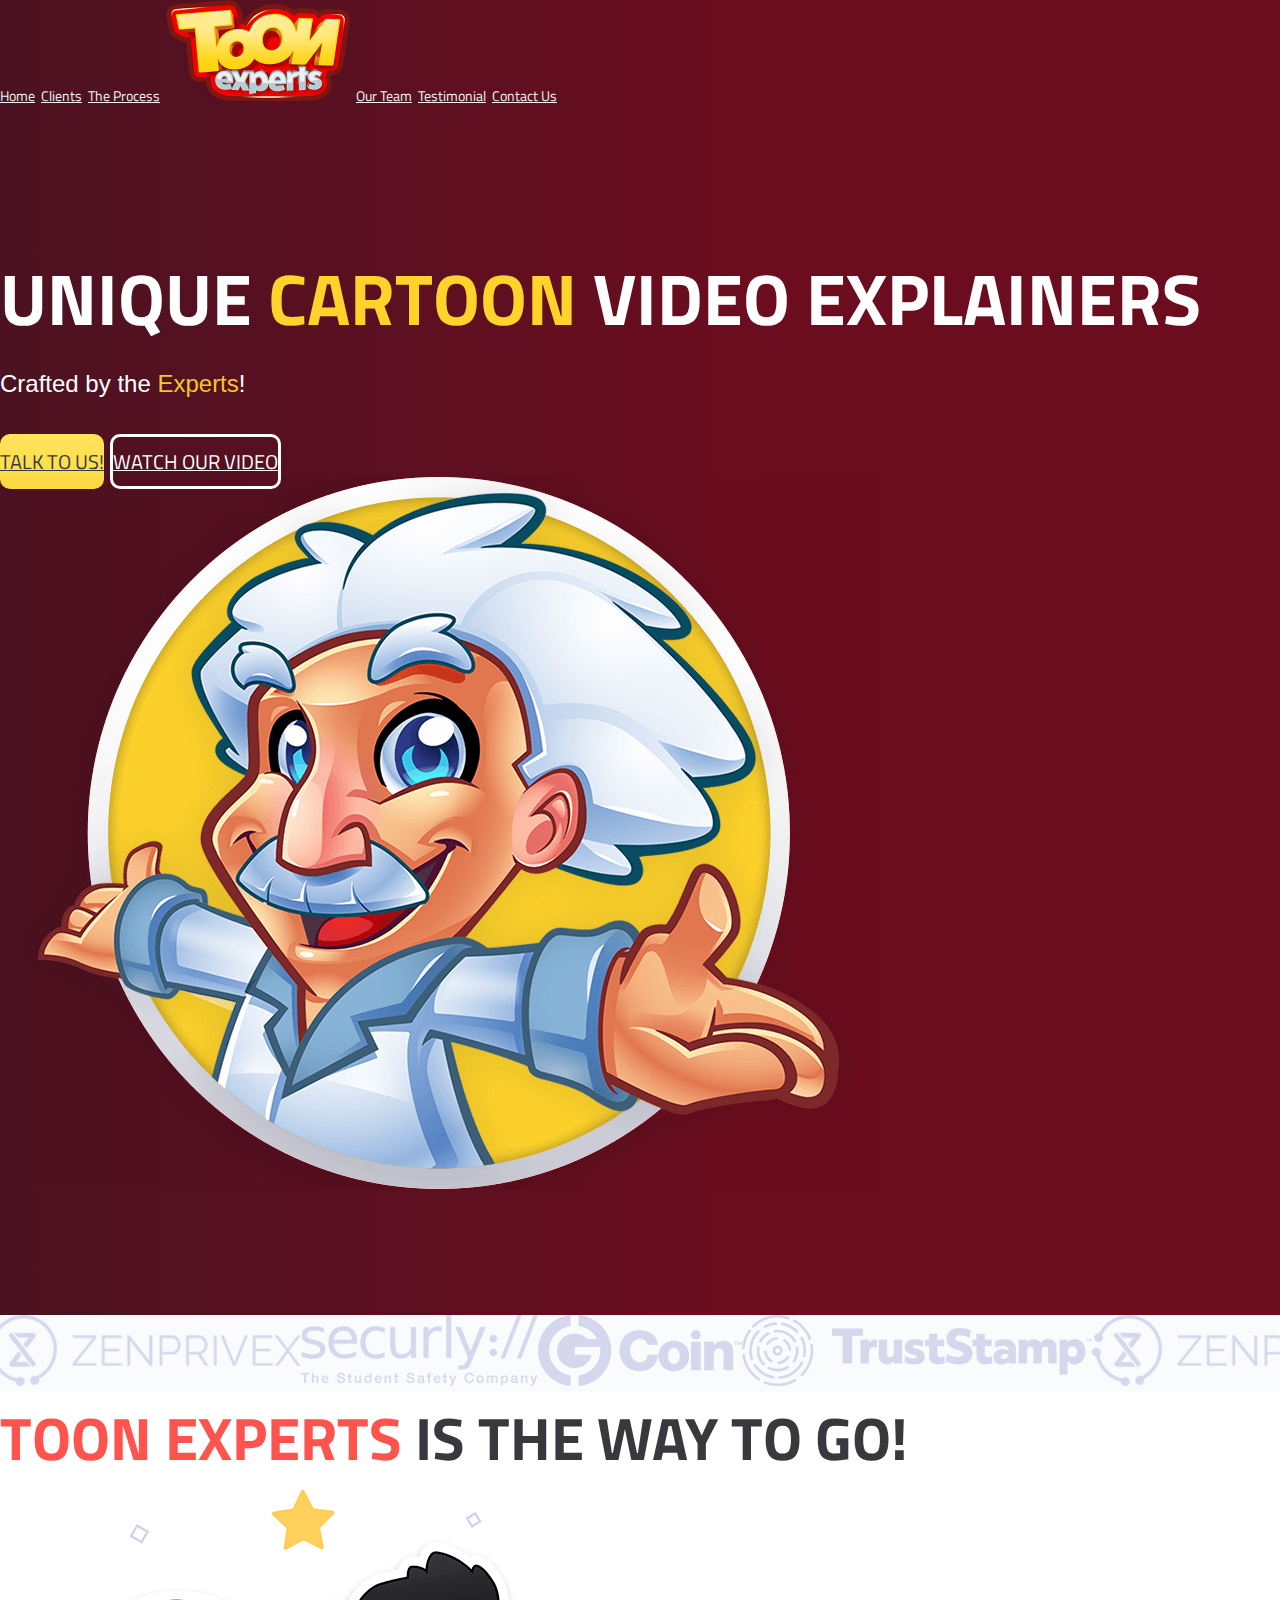
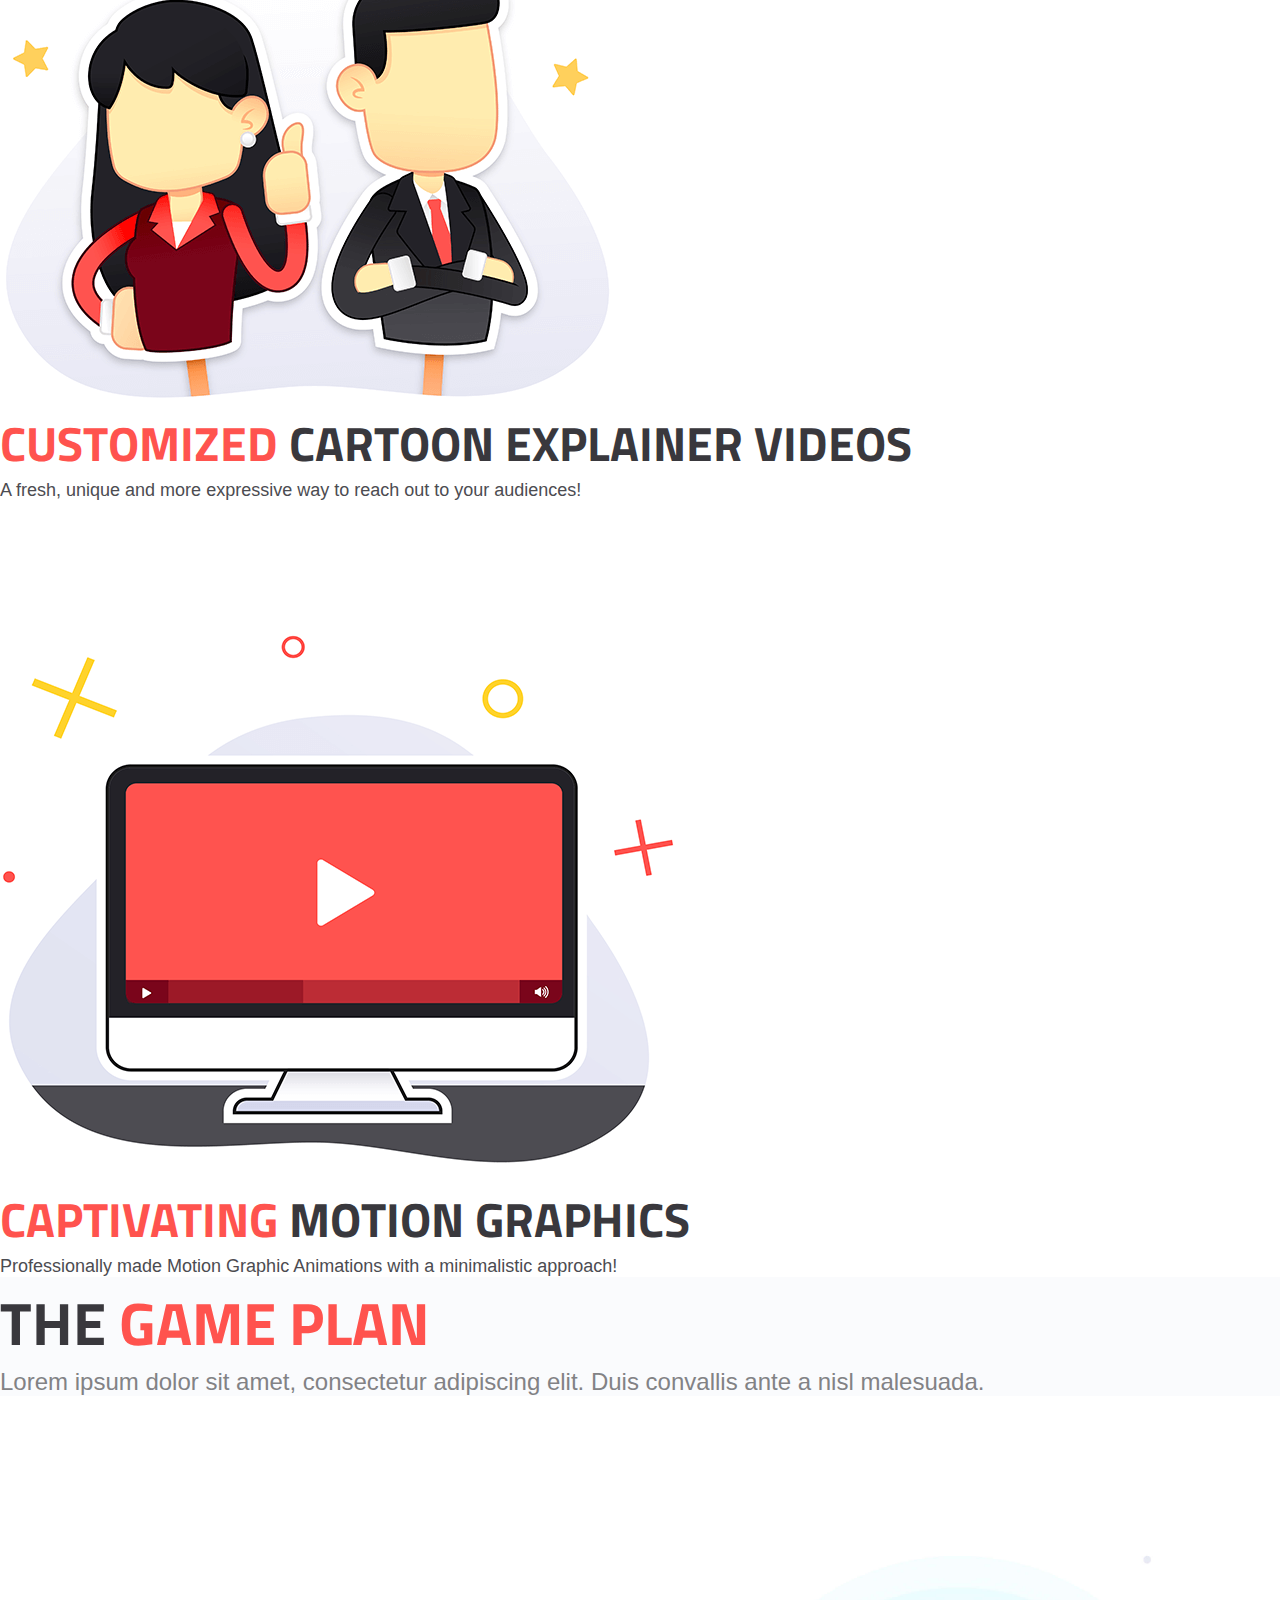
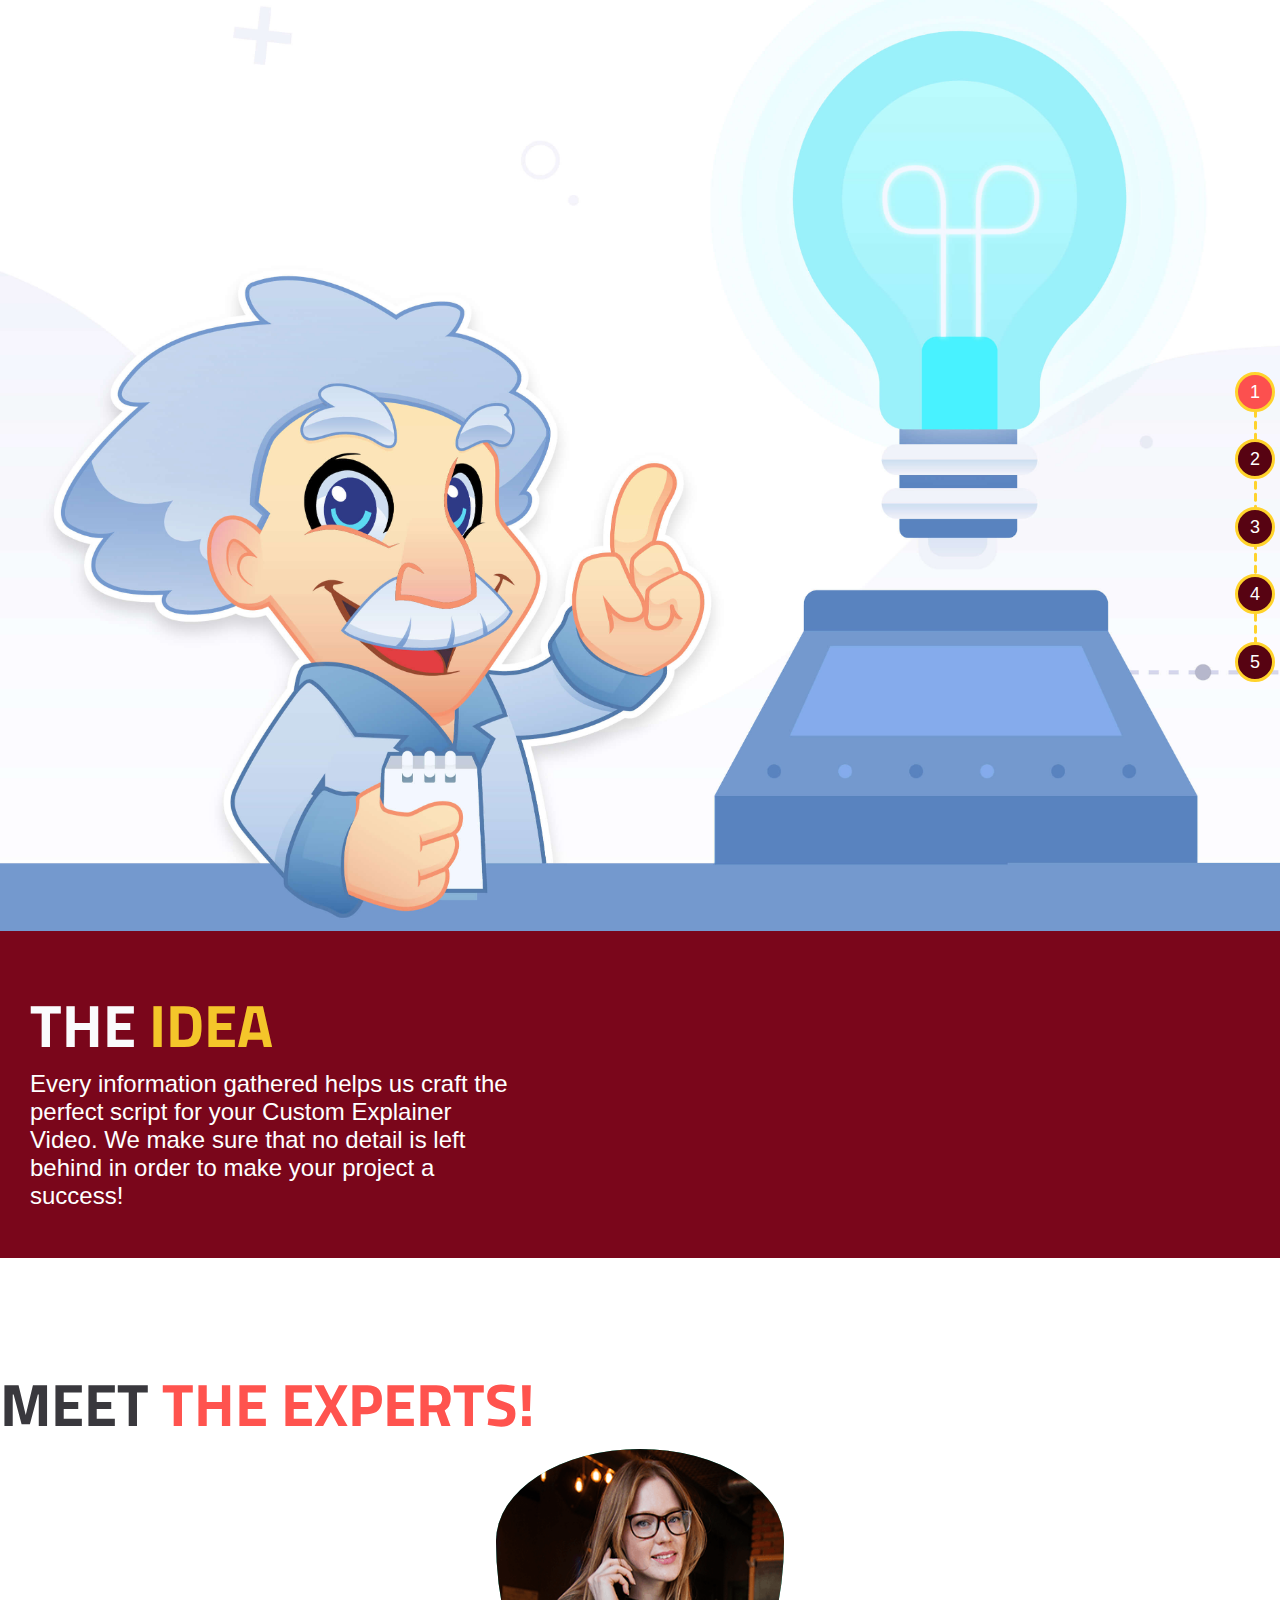
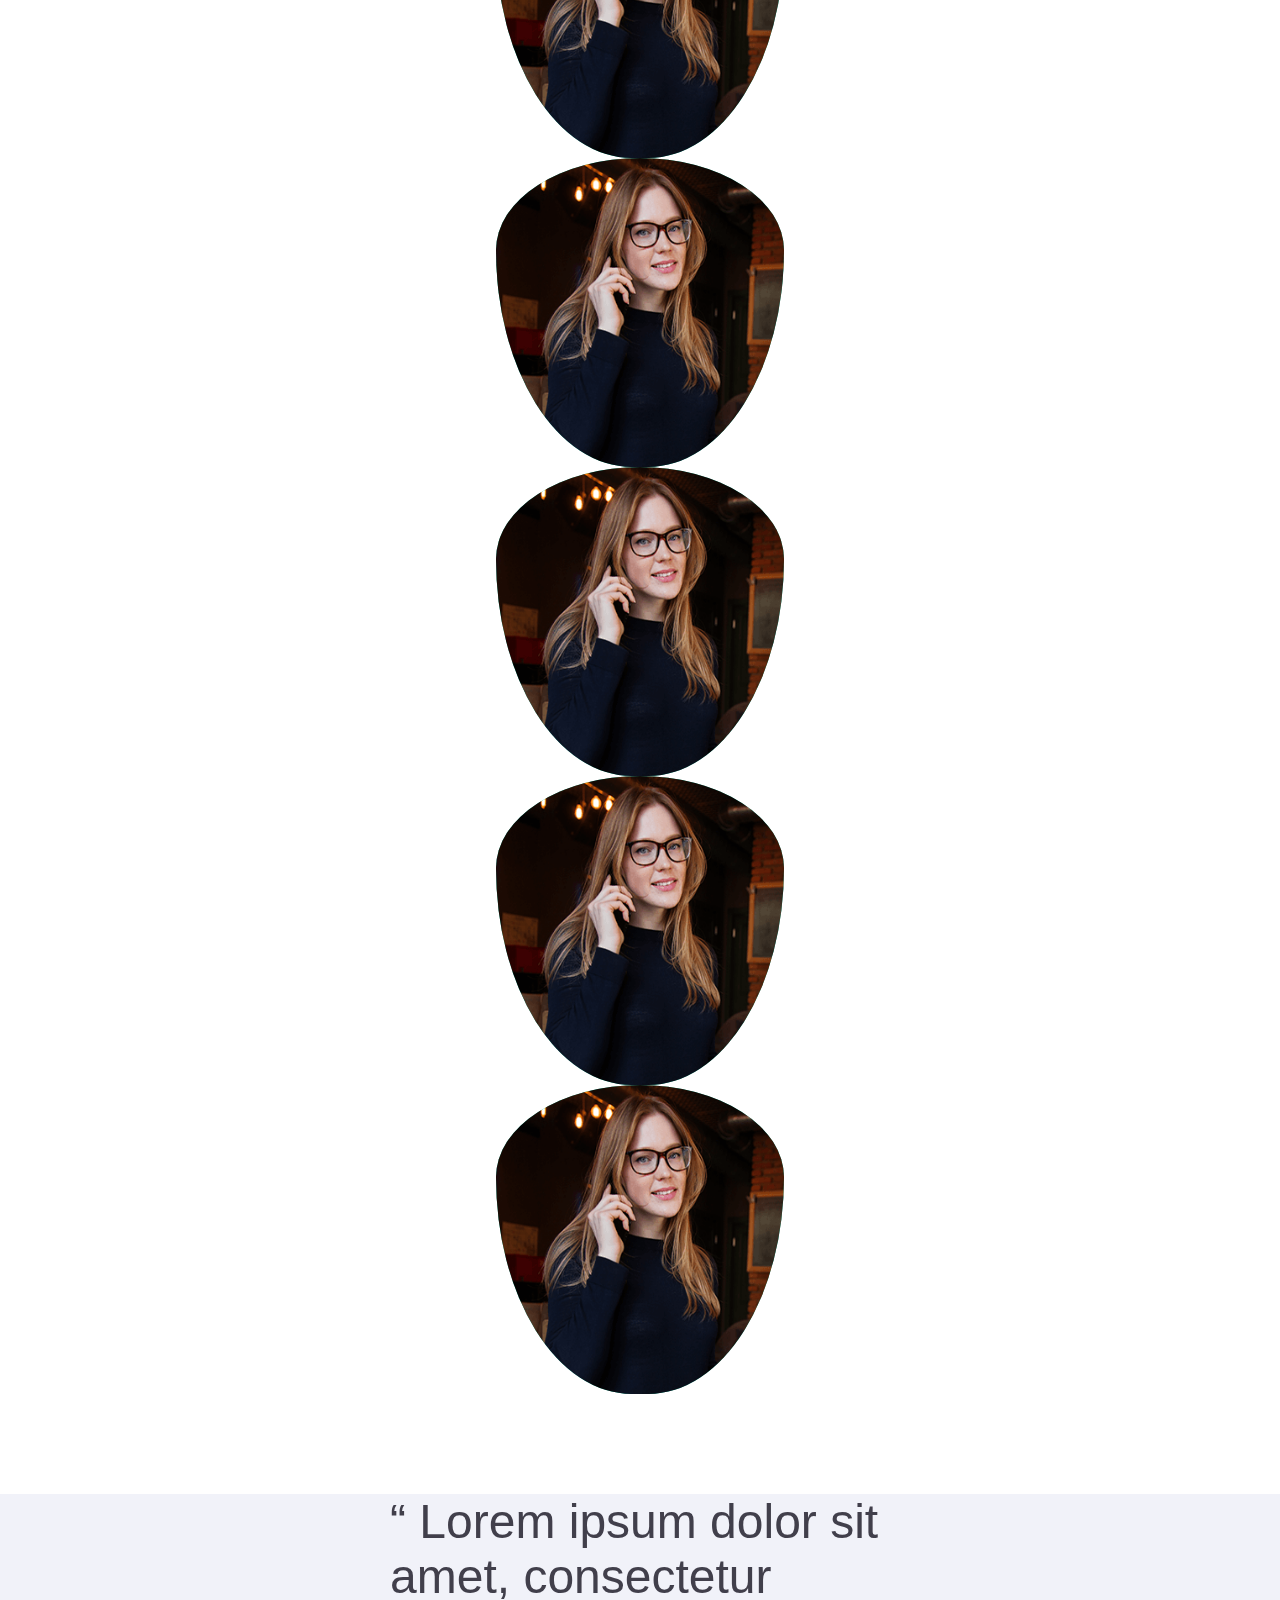
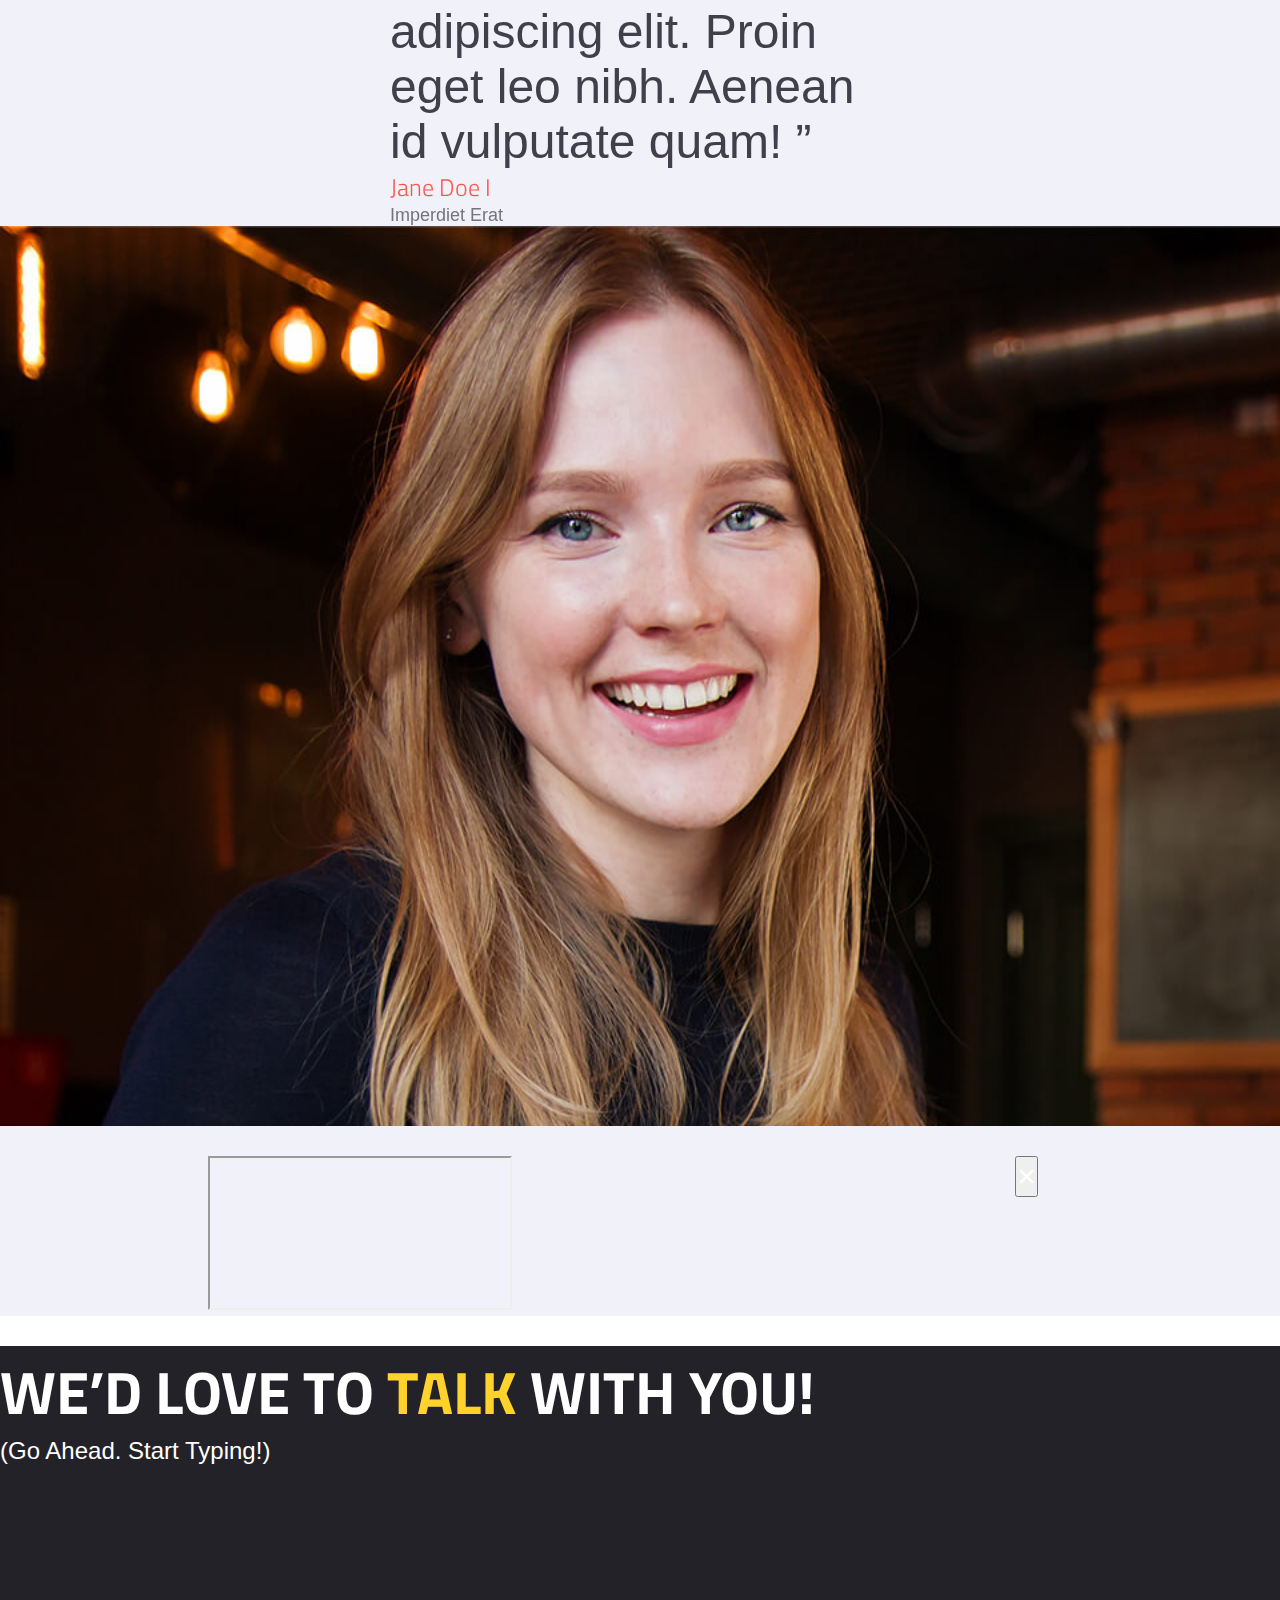
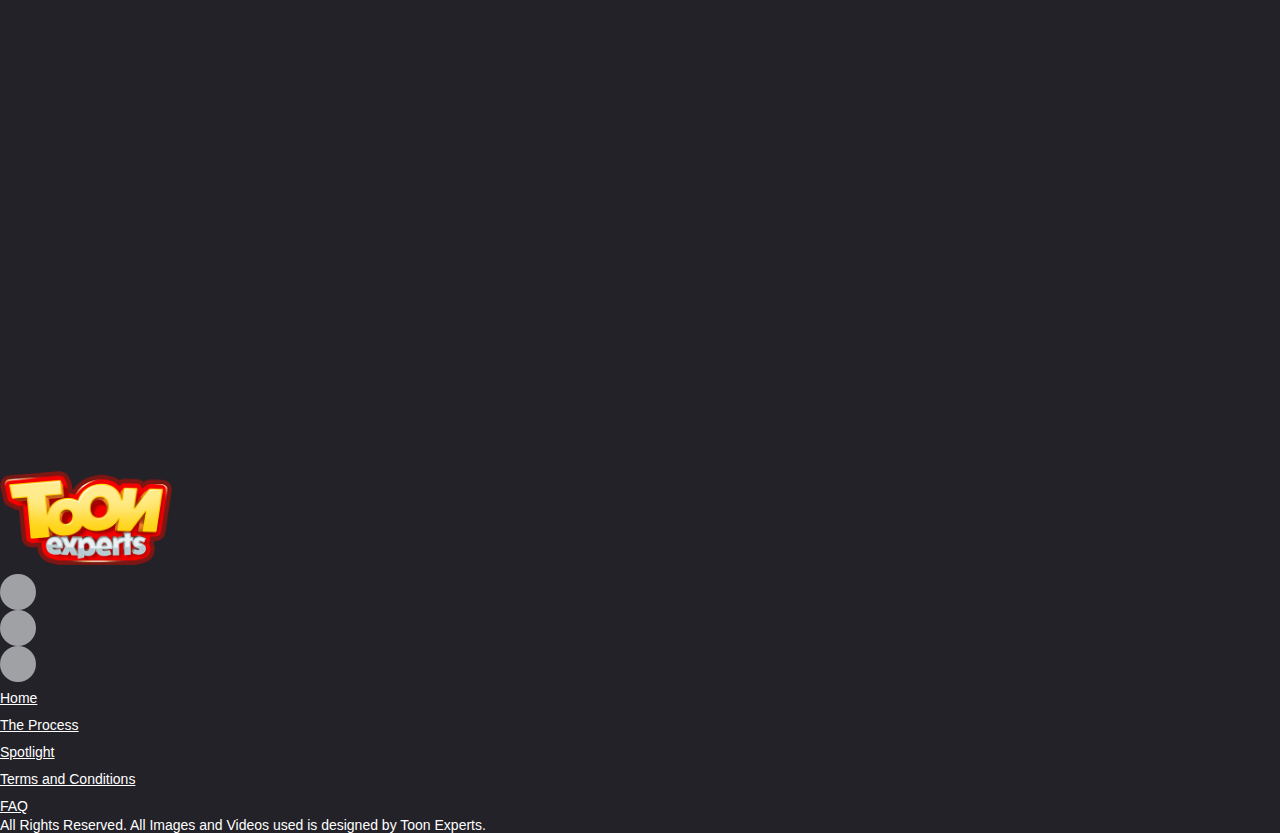
<file: index.html>
<!DOCTYPE html>
<html>
<head>
    <meta charset="utf-8">
    <meta name="viewport" content="width=device-width, initial-scale=1">
    <meta name="description" content="Toon Experts - Unique Cartoon Video Explainers">
    <meta name="author" content="Ellie Santos">
	<title>Toon Experts</title>
    
    <!-- BOOTSTRAP CSS -->
    <link rel="stylesheet" href="https://stackpath.bootstrapcdn.com/bootstrap/4.1.3/css/bootstrap.min.css" integrity="sha384-MCw98/SFnGE8fJT3GXwEOngsV7Zt27NXFoaoApmYm81iuXoPkFOJwJ8ERdknLPMO" crossorigin="anonymous">
    
    <!-- FONTAWESOME CSS -->
    <link rel="stylesheet" href="https://use.fontawesome.com/releases/v5.0.12/css/all.css" integrity="sha384-G0fIWCsCzJIMAVNQPfjH08cyYaUtMwjJwqiRKxxE/rx96Uroj1BtIQ6MLJuheaO9" crossorigin="anonymous">
    
    <!-- SLICK CAROUSEL CSS -->
    <link rel="stylesheet" type="text/css" href="./slick-carousel/slick.css">
    <link rel="stylesheet" type="text/css" href="./slick-carousel/slick-theme.css">

    
    <!-- CSS -->
    <link rel='stylesheet' href='style.css' type='text/css'/>
    <link href="https://fonts.googleapis.com/css?family=Titillium+Web:900" rel="stylesheet">

    <!-- BOOTSTRAP JS -->
    <script src="https://code.jquery.com/jquery-3.3.1.slim.min.js" integrity="sha384-q8i/X+965DzO0rT7abK41JStQIAqVgRVzpbzo5smXKp4YfRvH+8abtTE1Pi6jizo" crossorigin="anonymous"></script>
    <script src="https://cdnjs.cloudflare.com/ajax/libs/popper.js/1.14.3/umd/popper.min.js" integrity="sha384-ZMP7rVo3mIykV+2+9J3UJ46jBk0WLaUAdn689aCwoqbBJiSnjAK/l8WvCWPIPm49" crossorigin="anonymous"></script>
    <script src="https://stackpath.bootstrapcdn.com/bootstrap/4.1.3/js/bootstrap.min.js" integrity="sha384-ChfqqxuZUCnJSK3+MXmPNIyE6ZbWh2IMqE241rYiqJxyMiZ6OW/JmZQ5stwEULTy" crossorigin="anonymous"></script>
        
    <!-- NAVIGATION BAR SCRIPT -->
    <script>
        $(document).ready(function(){
            $('.spinner-master2 label').on('click', function () {
				$("#nav-bar").toggleClass('clicked');
            });
        });
    </script>      
    
    <!-- SMOOTH SCROLLING SCRIPT -->
    <script>
        $(document).ready(function(){
            
            // Add smooth scrolling on all links inside the navbar
            $("#nav-bar a").on('click', function(event) {
                // Make sure this.hash has a value before overriding default behavior
                if (this.hash !== "") {
                    // Prevent default anchor click behavior
                    event.preventDefault();
                    
                    // Store hash
                    var hash = this.hash;
                    
                    // Using jQuery's animate() method to add smooth page scroll
                    // The optional number (800) specifies the number of milliseconds it takes to scroll to the specified area
                    $('html, body').animate({
                        scrollTop: $(hash).offset().top
                    }, 800, function(){
                        
                        // Add hash (#) to URL when done scrolling (default click behavior)
                        window.location.hash = hash;
                    });
                }  // End if
            });
        });
    </script>      
    
    <!-- VIDEO MODAL SCRIPT -->
    <script>
        $(document).ready(function() {

        
            // when the modal is opened autoplay it  
            $('#testimonial-video-modal').on('shown.bs.modal', function (e) {
                
                // set the video src to autoplay and not to show related video. Youtube related video is like a box of chocolates... you never know what you're gonna get
                $("#video").attr('src',$videoSrc + "?rel=0&amp;showinfo=0&amp;modestbranding=1&amp;autoplay=1" ); 
            })
            
            // stop playing the youtube video when I close the modal
            $('#testimonial-video-modal').on('hide.bs.modal', function (e) {
                // a poor man's stop video
                $("#video").attr('src',$videoSrc); 
            }) 
            
         });
    </script>
</head>
<body data-spy="scroll" data-target=".nav-bar-main" data-offset="50">
    <!-- FIRST SECTION :: BEGIN -->
    <!-- FIRST SECTION :: BEGIN -->
    <div class="section-first" id="section-one">
        <!-- NAVIGATION BAR :: BEGIN -->
        <div class="container-fluid nav-bar-main">
            <div class="row">
                <div class="col">
                    <div class="flex-row justify-content-between align-items-center nav-bar-mobile m-5">
                        <div>
                            <a href="index.html"><img src="img/logo-toon-experts.png" class="logo-toon-experts img-fluid" alt="Toon Experts"></a>
                        </div>
                        <div class="spinner-master2 position-relative">
                            <input type="checkbox" id="spinner-form2">
                            <label for="spinner-form2" class="spinner-spin2">
                                <div class="spinner2 diagonal part-1"></div>
                                <div class="spinner2 horizontal"></div>
                                <div class="spinner2 diagonal part-2"></div>
                            </label>
                        </div>
                    </div>            
                    
                    <div class="bg-transparent mx-auto my-0">
                        <div id="nav-bar" class="nav-list d-flex flex-row justify-content-around mt-5">
                            <li class="d-inline-block text-uppercase">
                                <ul class="px-4"><a class="text-f3f3f3" href="#section-one">Home</a></ul>
                                <ul class="px-4"><a class="text-f3f3f3" href="#section-two">Clients</a></ul>
                                <ul class="px-4"><a class="text-f3f3f3" href="#section-four">The Process</a></ul>
                                <ul class="px-4"><a class="text-f3f3f3" href=""><img src="img/logo-toon-experts.png" class="logo-toon-experts img-fluid" alt="Toon Experts"></a></ul>
                                <ul class="px-4"><a class="text-f3f3f3" href="#section-five">Our Team</a></ul>
                                <ul class="px-4"><a class="text-f3f3f3" href="#section-six">Testimonial</a></ul>
                                <ul class="px-4"><a class="text-f3f3f3" href="#section-seven">Contact Us</a></ul>
                            </li>
                        </div>
                    </div>
                </div>
            </div>
        </div>
        <!-- NAVIGATION BAR :: END -->
        <!-- FIRST SECTION CONTENT :: BEGIN -->
        <div class="container-fluid section-first-content">
            <div class="row align-items-center justify-content-center mx-0">    
                <div class="col-xl-5 col-12">
                    <div class="mx-auto d-block my-auto">
                        <div class="px-3">
                            <div class="align-self-center text-xl-left text-center">
                                <h1 class="text-ffffff">UNIQUE <span class="text-ffd32c">CARTOON</span> VIDEO EXPLAINERS</h1>
                                <p class="text-ffffff">Crafted by the <span class="text-f4c62b">Experts</span>!</p>
                                <div class="d-xl-block d-none">
                                    <a class="text-uppercase d-inline-block text-center text-39383d mt-3 btn-talk-to-us" href="">TALK TO US!</a>
                                    <a class="text-uppercase d-inline-block text-center text-ffffff mt-3 btn-watch-our-video" href=""><span class="pr-3"><i class="fas fa-play"></i></span>WATCH OUR VIDEO</a>
                                </div>
                            </div>
                        </div>
                    </div>
                </div>    
                <div class="col-xl-5 col-12 mt-xl-0 mt-5">
                    <div class="mx-auto d-block my-auto">
                        <div class="">
                            <div>
                                <img src="img/mascot-toon-experts-my-0.png" class="mascot-toon-experts img-fluid d-block mx-auto" alt="Toon Experts">
                            </div>
                        </div>
                    </div>
                </div>
            </div>
        </div>
        <!-- FIRST SECTION CONTENT :: END -->
    </div>
    <!-- FIRST SECTION :: END -->
    
    <!-- SECOND SECTION :: BEGIN -->
    <div class="section-second bg-fafbfd" id="section-two">
        <div class="container-fluid">
            <div class="row">    
                <div class="col">
                    <div class="mx-auto py-4">
                        <section class="clients-carousel slider">
                            <div class="p-4">
                                <img class="img-fluid" src="img/logo-securly.png">
                            </div>
                            <div class="p-4">
                                <img class="img-fluid" src="img/logo-gcoin.png">
                            </div>
                            <div class="p-4">
                                <img class="img-fluid" src="img/logo-truststamp.png">
                            </div>
                            <div class="p-4">
                                <img class="img-fluid" src="img/logo-zenprives.png">
                            </div>
                            <div class="p-4">
                                <img class="img-fluid" src="img/logo-securly.png">
                            </div>
                            <div class="p-4">
                                <img class="img-fluid" src="img/logo-gcoin.png">
                            </div>
                            <div class="p-4">
                                <img class="img-fluid" src="img/logo-truststamp.png">
                            </div>
                            <div class="p-4">
                                <img class="img-fluid" src="img/logo-zenprives.png">
                            </div>
                        </section>
                    </div>
                </div>
            </div>
        </div>
    </div>
    <!-- SECOND SECTION :: END-->
    
    <!-- THIRD SECTION :: BEGIN -->
    <div class="section-third bg-ffffff" id="section-three">
        <div class="container">
            <div class="row">    
                <div class="col">
                    <div class="my-5">
                        <h2 class="text-center text-uppercase text-39383d"><span class="text-ff534e">TOON EXPERTS</span> IS THE WAY TO GO!</h2>
                    </div>
                </div>
            </div>
        </div>
        <div class="container-1400 mx-auto px-5">
            <div class="row align-items-center my-5">    
                <div class="col-lg-6 col-12">
                    <div class="">
                        <img class="img-fluid d-block mx-auto" src="img/customized-cartoon-explainer-videos-illustration.png">
                    </div>
                </div>    
                <div class="col-lg-6 col-12">
                    <div class="text-lg-left text-center my-5">
                        <h3 class="text-39383d"><span class="text-ff534e">CUSTOMIZED</span> CARTOON EXPLAINER VIDEOS</h3>
                        <p class="text-4c4c51">A fresh, unique and more expressive way to reach out to your audiences!</p>
                    </div>
                </div>
            </div>
            <div class="row d-lg-block d-none">    
                <div class="col">
                    <div class="h-custom">
                    </div>
                </div>    
            </div>
            <div class="row align-items-center my-5">
                <div class="col-lg-6 col-12 order-lg-2">
                    <div class="">
                        <img class="img-fluid d-block mx-auto" src="img/captivating-motion-graphics-illustration.png">
                    </div>
                </div>
                <div class="col-lg-6 col-12 order-lg-1">
                    <div class="text-lg-left text-center my-5">
                        <h3 class="text-39383d"><span class="text-ff534e">CAPTIVATING</span> MOTION GRAPHICS</h3>
                        <p class="text-4c4c51">Professionally made Motion Graphic Animations with a minimalistic approach!</p>
                    </div>
                </div>
            </div>
        </div>
    </div>
    <!-- THIRD SECTION :: END-->
    
    <!-- FOURTH SECTION :: BEGIN -->
    <div class="section-fourth bg-fafbfd" id="section-four">
        <div class="container my-5">
            <div class="row">
                <div class="col">
                    <h2 class="text-center text-uppercase text-39383d">THE<span class="text-ff534e"> GAME PLAN</span></h2>
                    <p class="text-center mx-auto d-block py-4 text-828285">Lorem ipsum dolor sit amet, consectetur adipiscing elit. Duis convallis ante a nisl malesuada.</p>
                </div>
            </div>
        </div>
        <div class="container-fluid">
            <div class="row container-main">
                <div class="col gameplanCarousel-container">
                      <section class="gameplan-carousel slider text-xl-left text-center">
                          <div>
                              <div class="row align-items-center">
                                  <div class="col-xl-6 col-12">
                                      <div>
                                          <img class="img-fluid" src="img/the-game-plan-the-idea.jpg">
                                      </div>
                                  </div>
                                  <div class="col-xl-6 col-12">
                                      <div>
                                          <h2 class="text-uppercase text-fafbfd">THE<span class="text-f4c62a"> IDEA</span></h2>
                                          <p class="text-ffffff">Every information gathered helps us craft the perfect script for your Custom Explainer Video. We make sure that no detail is left behind in order to make your project a success!</p>
                                      </div>
                                  </div>
                              </div>
                          </div>
                          <div>
                              <div class="row align-items-center">
                                  <div class="col-xl-6 col-12">
                                      <div>
                                          <img class="img-fluid" src="img/the-game-plan-storytelling.jpg">
                                      </div>
                                  </div>
                                  <div class="col-xl-6 col-12">
                                      <div>
                                          <h2 class="text-uppercase text-fafbfd"><span class="text-f4c62a">STORY</span>TELLING</h2>
                                          <p class="text-ffffff">After the script has been made and approved, we will then turn words into illustrations through frame by frame storyboards to help you visualize the flow of your Explainer Video.</p>
                                      </div>
                                  </div>
                              </div>
                          </div>
                          <div>
                              <div class="row align-items-center">
                                  <div class="col-xl-6 col-12">
                                      <div>
                                          <img class="img-fluid" src="img/the-game-plan-visuals-and-voice-overs.jpg">
                                      </div>
                                  </div>
                                  <div class="col-xl-6 col-12">
                                      <div>
                                          <h2 class="text-uppercase text-fafbfd">VISUALS & <span class="text-f4c62a">VOICE OVERS</span></h2>
                                          <p class="text-ffffff">Creatively Designed Style frames are made to help visualize the final quality of the video before it’s finalized. We’ll send in a selection of Voice Overs as well for you to choose that best delivers your core message.</p>
                                      </div>
                                  </div>
                              </div>
                          </div>
                          <div>
                              <div class="row align-items-center">
                                  <div class="col-xl-6 col-12">
                                      <div>
                                          <img class="img-fluid" src="img/the-game-plan-animation-and-sound-design.jpg">
                                      </div>
                                  </div>
                                  <div class="col-xl-6 col-12">
                                      <div>
                                          <h2 class="text-uppercase text-fafbfd">ANIMATION & <span class="text-f4c62a">SOUND DESIGN</span></h2>
                                          <p class="text-ffffff">This is where everything comes together! We bring your ideas to life by combining the script, visuals and sound effects to create an outstanding impact for your target audience to see.</p>
                                      </div>
                                  </div>
                              </div>
                          </div>
                          <div>
                              <div class="row align-items-center">
                                  <div class="col-xl-6 col-12">
                                      <div>
                                          <img class="img-fluid" src="img/the-game-plan-its-done.jpg">
                                      </div>
                                  </div>
                                  <div class="col-xl-6 col-12">
                                      <div>
                                          <h2 class="text-uppercase text-fafbfd">IT’S <span class="text-f4c62a">DONE!</span></h2>
                                          <p class="text-ffffff">After all has been finalized and approved to your liking, Your one-of-a-kind video explainer is ready to be seen and is delivered in it’s finest quality!</p>
                                      </div>
                                  </div>
                              </div>
                          </div>
                    </section>
                </div>
            </div>
        </div>
    </div>
    <!-- FOURTH SECTION :: END-->

    <!-- FIFTH SECTION :: BEGIN -->
    <div class="section-fifth bg-ffffff" id="section-five">
        <div class="container">
            <div class="row">    
                <div class="col">
                    <div class="my-5">
                        <h2 class="text-center text-uppercase text-39383d">MEET<span class="text-ff534e"> THE EXPERTS!</span></h2>
                    </div>
                </div>
            </div>
        </div>
        <div class="container">
            <div class="row">    
                <div class="col-lg-1 d-lg-block d-none mb-lg-5"></div>
                <div class="col-lg-5 col-12 mb-lg-5">
                    <div>
                        <div class="egg experts-box">
                            <figure>
                                <img class="img-fluid" src="img/meet-the-experts-placeholder-image.png">
                                <figcaption>
                                    <div class="d-flex flex-column text-center align-items-center justify-content-center h-inherit">
                                        <h4 class="text-232228">Melvin Choi</h4>
                                        <p class="text-4c4c51">Art Director</p>
                                    </div>
                                </figcaption>
                            </figure>
                        </div>
                    </div> 
                </div>  
                <div class="col-lg-5 col-12 mb-lg-5">
                    <div>
                        <div class="egg experts-box">
                            <figure>
                                <img class="img-fluid" src="img/meet-the-experts-placeholder-image.png">
                                <figcaption>
                                    <div class="d-flex flex-column text-center align-items-center justify-content-center h-inherit">
                                        <h4 class="text-232228">Melvin Choi II</h4>
                                        <p class="text-4c4c51">Art Director</p>
                                    </div>
                                </figcaption>
                            </figure>
                        </div>
                    </div> 
                </div>     
                <div class="col-lg-1 d-lg-block d-none mb-lg-5"></div>
                <div class="col-lg-4 col-12">
                    <div>
                        <div class="egg experts-box">
                            <figure>
                                <img class="img-fluid" src="img/meet-the-experts-placeholder-image.png">
                                <figcaption>
                                    <div class="d-flex flex-column text-center align-items-center justify-content-center h-inherit">
                                        <h4 class="text-232228">Melvin Choi III</h4>
                                        <p class="text-4c4c51">Art Director</p>
                                    </div>
                                </figcaption>
                            </figure>
                        </div>
                    </div> 
                </div>    
                <div class="col-lg-4 col-12">
                    <div>
                        <div class="egg experts-box">
                            <figure>
                                <img class="img-fluid" src="img/meet-the-experts-placeholder-image.png">
                                <figcaption>
                                    <div class="d-flex flex-column text-center align-items-center justify-content-center h-inherit">
                                        <h4 class="text-232228">Melvin Choi IV</h4>
                                        <p class="text-4c4c51">Art Director</p>
                                    </div>
                                </figcaption>
                            </figure>
                        </div>
                    </div> 
                </div>    
                <div class="col-lg-4 col-12">
                    <div>
                        <div class="egg experts-box">
                            <figure>
                                <img class="img-fluid" src="img/meet-the-experts-placeholder-image.png">
                                <figcaption>
                                    <div class="d-flex flex-column text-center align-items-center justify-content-center h-inherit">
                                        <h4 class="text-232228">Melvin Choi V</h4>
                                        <p class="text-4c4c51">Art Director</p>
                                    </div>
                                </figcaption>
                            </figure>
                        </div>
                    </div> 
                </div>    
            </div>
        </div>
    </div>
    <!-- FIFTH SECTION :: END-->
    
    <!-- SIXTH SECTION :: BEGIN -->
    <div class="section-sixth" id="section-six">
        <div class="container-fluid bg-f1f2f9 px-0">
            <div class="row container-main mx-0">
                <div class="col px-0 position-relative">
                      <section class="testimonial-carousel slider">
                          <div>
                              <div class="w-100 d-flex flex-lg-row flex-column justify-content-around align-items-center testimonial-box">
                                  <div class="testimonial-text-box text-lg-left text-center px-4">
                                      <p class="font-italic testimonial-text text-413f4b pb-5">“ Lorem ipsum dolor sit amet, consectetur adipiscing elit. Proin eget leo nibh. Aenean id vulputate quam! ”</p>
                                      <p class="text-ff534e">Jane Doe I</p>
                                      <p class="font-italic text-757579">Imperdiet Erat</p>
                                  </div>
                                  <div class="position-relative d-flex align-items-center justify-content-center testimonial-video-container vid-one">
                                      <div class="">
                                          <a href="" class="testimonial-video-modal-btn" data-toggle="modal" data-src="https://www.youtube.com/embed/Jfrjeg26Cwk" data-target="#testimonial-video-modal">
                                            <i class="fas fa-play"></i>
                                          </a>
                                      </div>
                                  </div>
                              </div>
                          </div>                 
                    </section>
                    <div class="position-absolute testimonial-carousel-custom-btn-container">
                        <a class="d-inline-block" id="testimonial-carousel-custom-prev"><i class="fas fa-chevron-left"></i></a>
                        <a class="d-inline-block" id="testimonial-carousel-custom-next"><i class="fas fa-chevron-right"></i></a>
                    </div>
                    
                    <!-- VIDEO MODAL :: BEGIN -->
                    <div class="modal fade" id="testimonial-video-modal" tabindex="-1" role="dialog" aria-labelledby="exampleModalLabel" aria-hidden="true">
                        <div class="modal-dialog" role="document">
                            <div class="modal-content">
                                <div class="modal-body">
                                    <button type="button" class="close" data-dismiss="modal" aria-label="Close">
                                        <span aria-hidden="true">&times;</span>
                                    </button>        
                                    <!-- 16:9 aspect ratio -->
                                    <div class="embed-responsive embed-responsive-16by9">
                                        <iframe class="embed-responsive-item" src="https://www.youtube.com/embed/Jfrjeg26Cwk" id="video"  allowscriptaccess="always">></iframe>
                                    </div>
                                 </div>
                            </div>
                        </div>
                    </div>
                    <!-- VIDEO MODAL :: END -->
                    
                </div>
            </div>
        </div>
    </div>
    <!-- SIXTH SECTION :: END-->    
    <!-- SEVENTH SECTION :: BEGIN -->
    <div class="section-seventh bg-232228" id="section-seven">
        <div class="container">
            <div class="row">
                <div class="col">
                    <div class="my-5">
                        <h2 class="text-center text-uppercase text-ffffff">WE’D LOVE TO <span class="text-ffd32c">TALK</span> WITH YOU!</h2>
                        <p class="text-center mx-auto d-block py-4 text-ffffff">(Go Ahead. Start Typing!)</p>
                    </div>    
                </div>
            </div>
        </div>
        <div class="container-1400 d-block mx-auto">
            <div class="footer p-5">
                <div class="d-flex flex-column flex-lg-row justify-content-between align-items-center">
                    <div class="order-lg-1">
                        <a href=""><img class="img-fluid logo-toon-experts" src="img/logo-toon-experts.png"></a>
                    </div>
                    <div class="order-lg-3">
                        <ul class="social-icons">
                            <li class="d-inline-block">
                                <a target="_blank" href=""><i class="fab fa-facebook-f"></i></a>
                            </li>
                            <li class="d-inline-block">
                                <a target="_blank" href=""><i class="fab fa-twitter"></i></a>
                            </li>
                            <li class="d-inline-block">
                                <a target="_blank" href=""><i class="fab fa-instagram"></i></a>
                            </li>
                        </ul>
                    </div>
                    <div class="order-lg-2">
                        <ul class="d-lg-block d-none footer-nav-list">
                            <li class="d-inline-block px-3"><a href="" class="text-ffffff">Home</a></li>
                            <li class="d-inline-block px-3"><a href="" class="text-ffffff">The Process</a></li>
                            <li class="d-inline-block px-3"><a href="" class="text-ffffff">Spotlight</a></li>
                            <li class="d-inline-block px-3"><a href="" class="text-ffffff">Terms and Conditions</a></li>
                            <li class="d-inline-block px-3"><a href="" class="text-ffffff">FAQ</a></li>
                        </ul>
                        <p class="text-center text-ffffff copyrights-text">All Rights Reserved. All Images and Videos used is designed by Toon Experts.</p>
                    </div>
                    
                </div>
            </div>
        </div>
        
    </div>
    <!-- SEVENTH SECTION :: END-->
    

    <!-- SLICK CAROUSEL SCRIPT -->
    <script src="https://code.jquery.com/jquery-2.2.0.min.js" type="text/javascript"></script>
    <script src="./slick-carousel/slick.js" type="text/javascript" charset="utf-8"></script>
    <script type="text/javascript">
        $(document).on('ready', function() {
            $(".clients-carousel").slick({
                centerMode: true,
                arrows: false,
                infinite: true,
                slidesToShow: 4,                
                slidesToScroll: 4,
                autoplay:true,
                autoplaySpeed:0,
                speed: 4000,
                cssEase: 'linear',
                variableWidth: true
            });
            $slick_slider = $('.gameplan-carousel');
                settings = {
                  infinite: true,
                    fade: true,
                    dots: true,
                    arrows: false,
                    autoplay: true,
                    autoplaySpeed: 5000,
                    speed: 1500,
                    waitForAnimate: false
                }
                $slick_slider.slick(settings);
                
                // reslick only if it's not slick()
                $(window).on('resize', function() {
                  if ($(window).width() < 1201) {
                    if ($slick_slider.hasClass('slick-initialized')) {
                      $slick_slider.slick('unslick');
                    }
                    return
                  }
                
                  if (!$slick_slider.hasClass('slick-initialized')) {
                    return $slick_slider.slick(settings);
                  }
            });
            $(".testimonial-carousel").slick({
                fade: true,
                arrows: true,
                speed: 1500,
                waitForAnimate: true,
                nextArrow: $('#testimonial-carousel-custom-prev'),
                prevArrow: $('#testimonial-carousel-custom-next')
            });
        });
    </script>
    
</body>
</html>
</file>
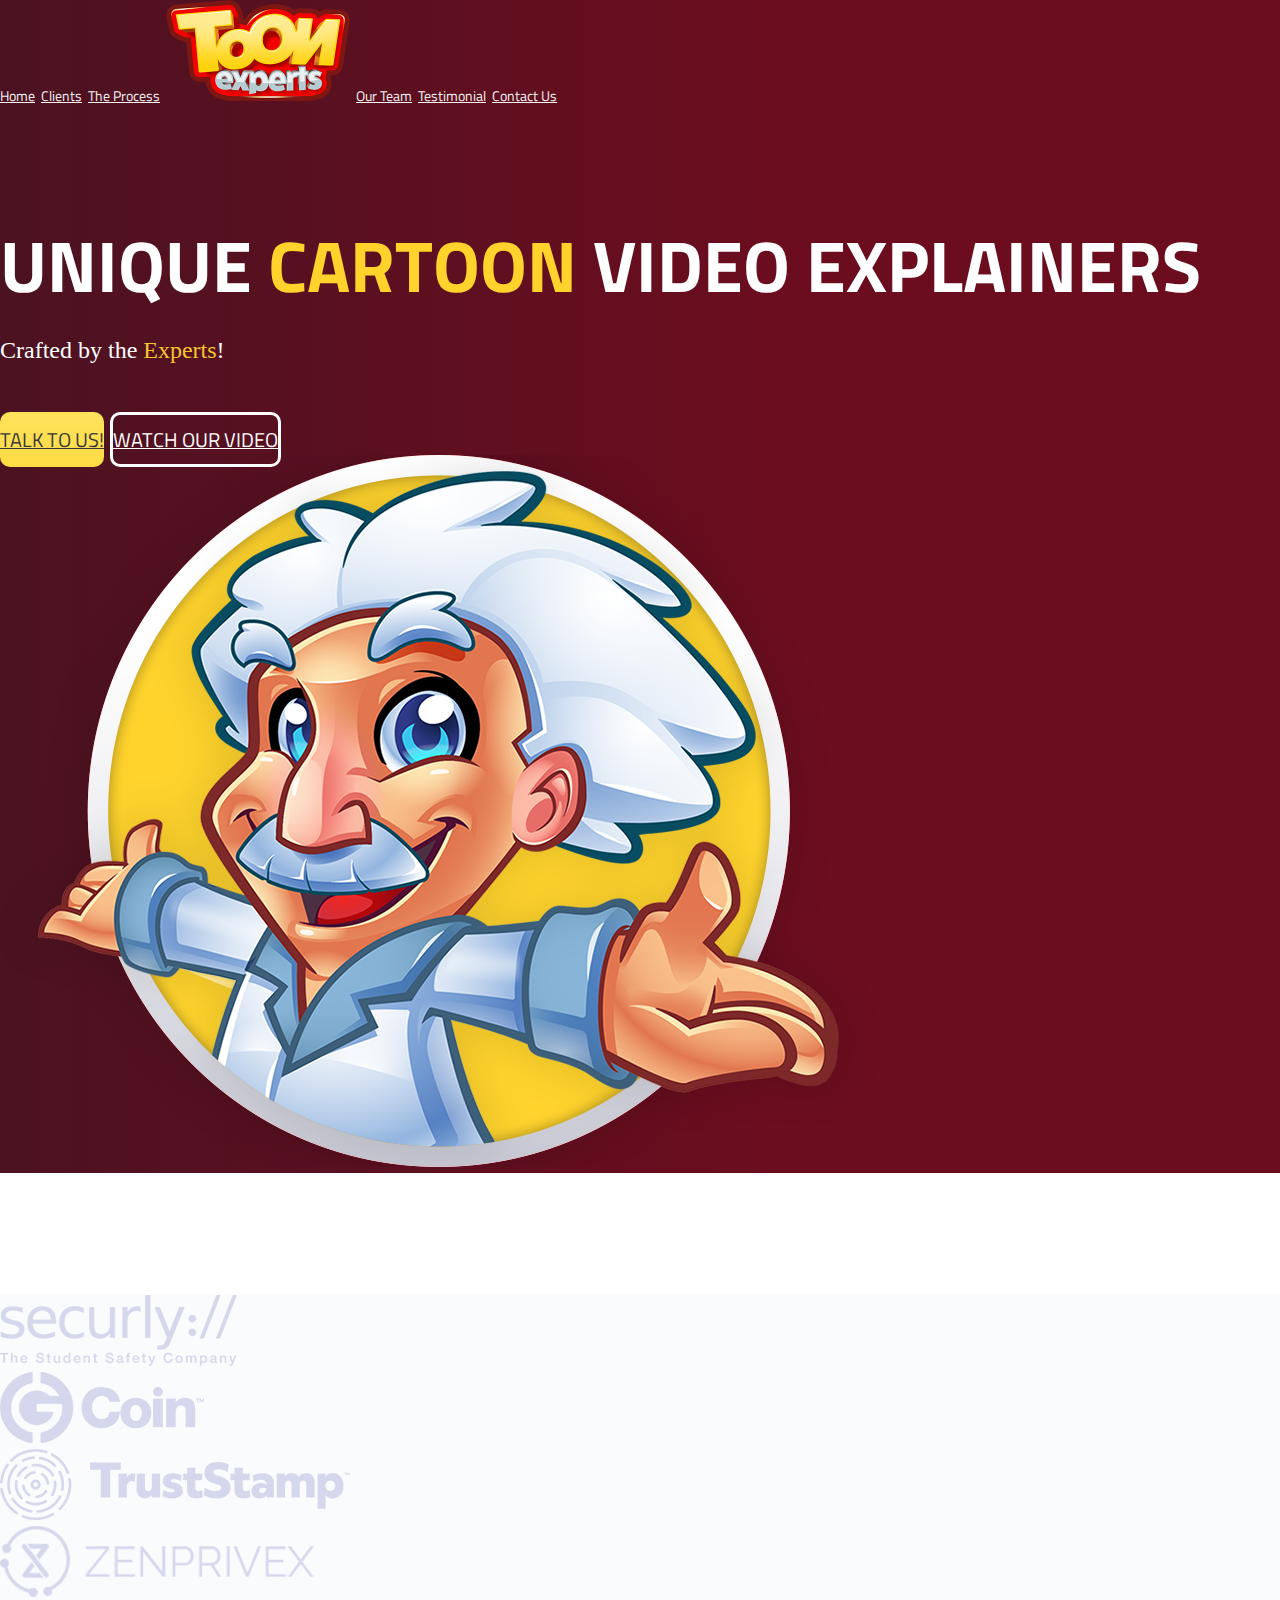
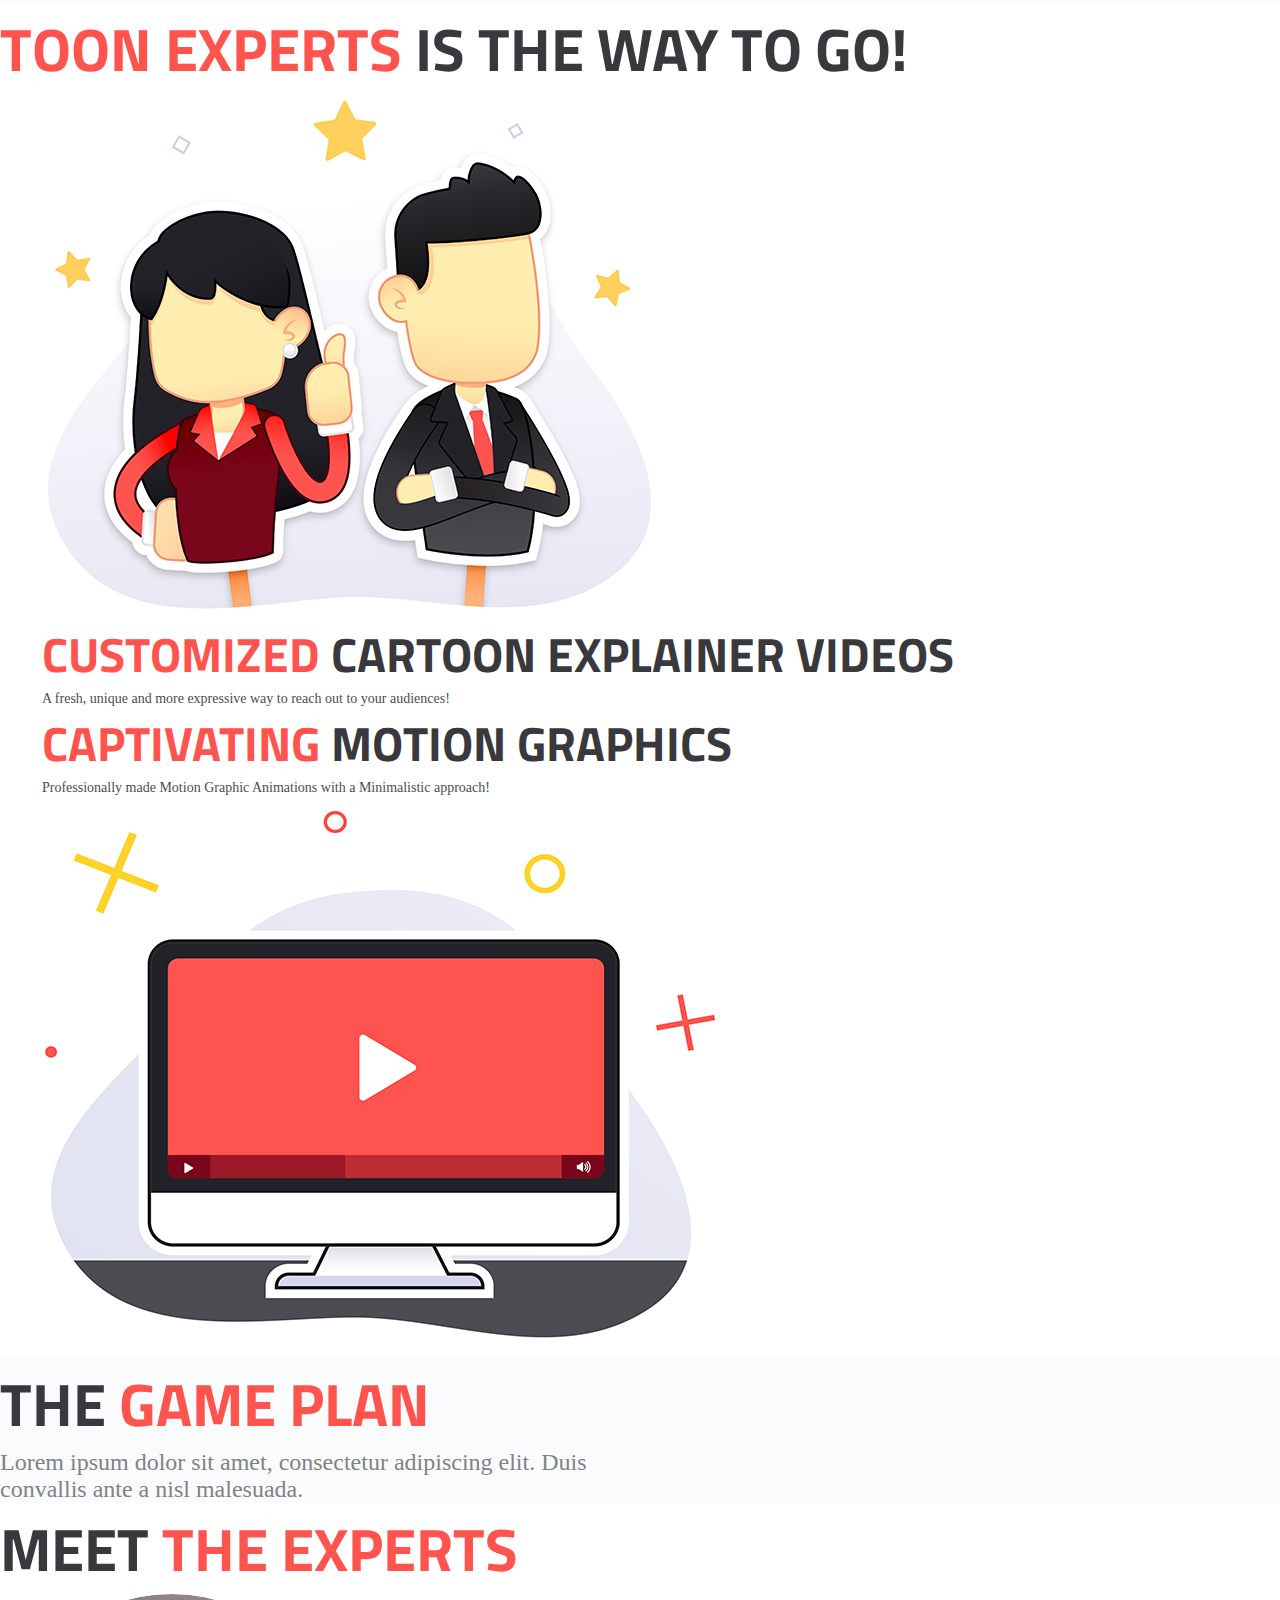
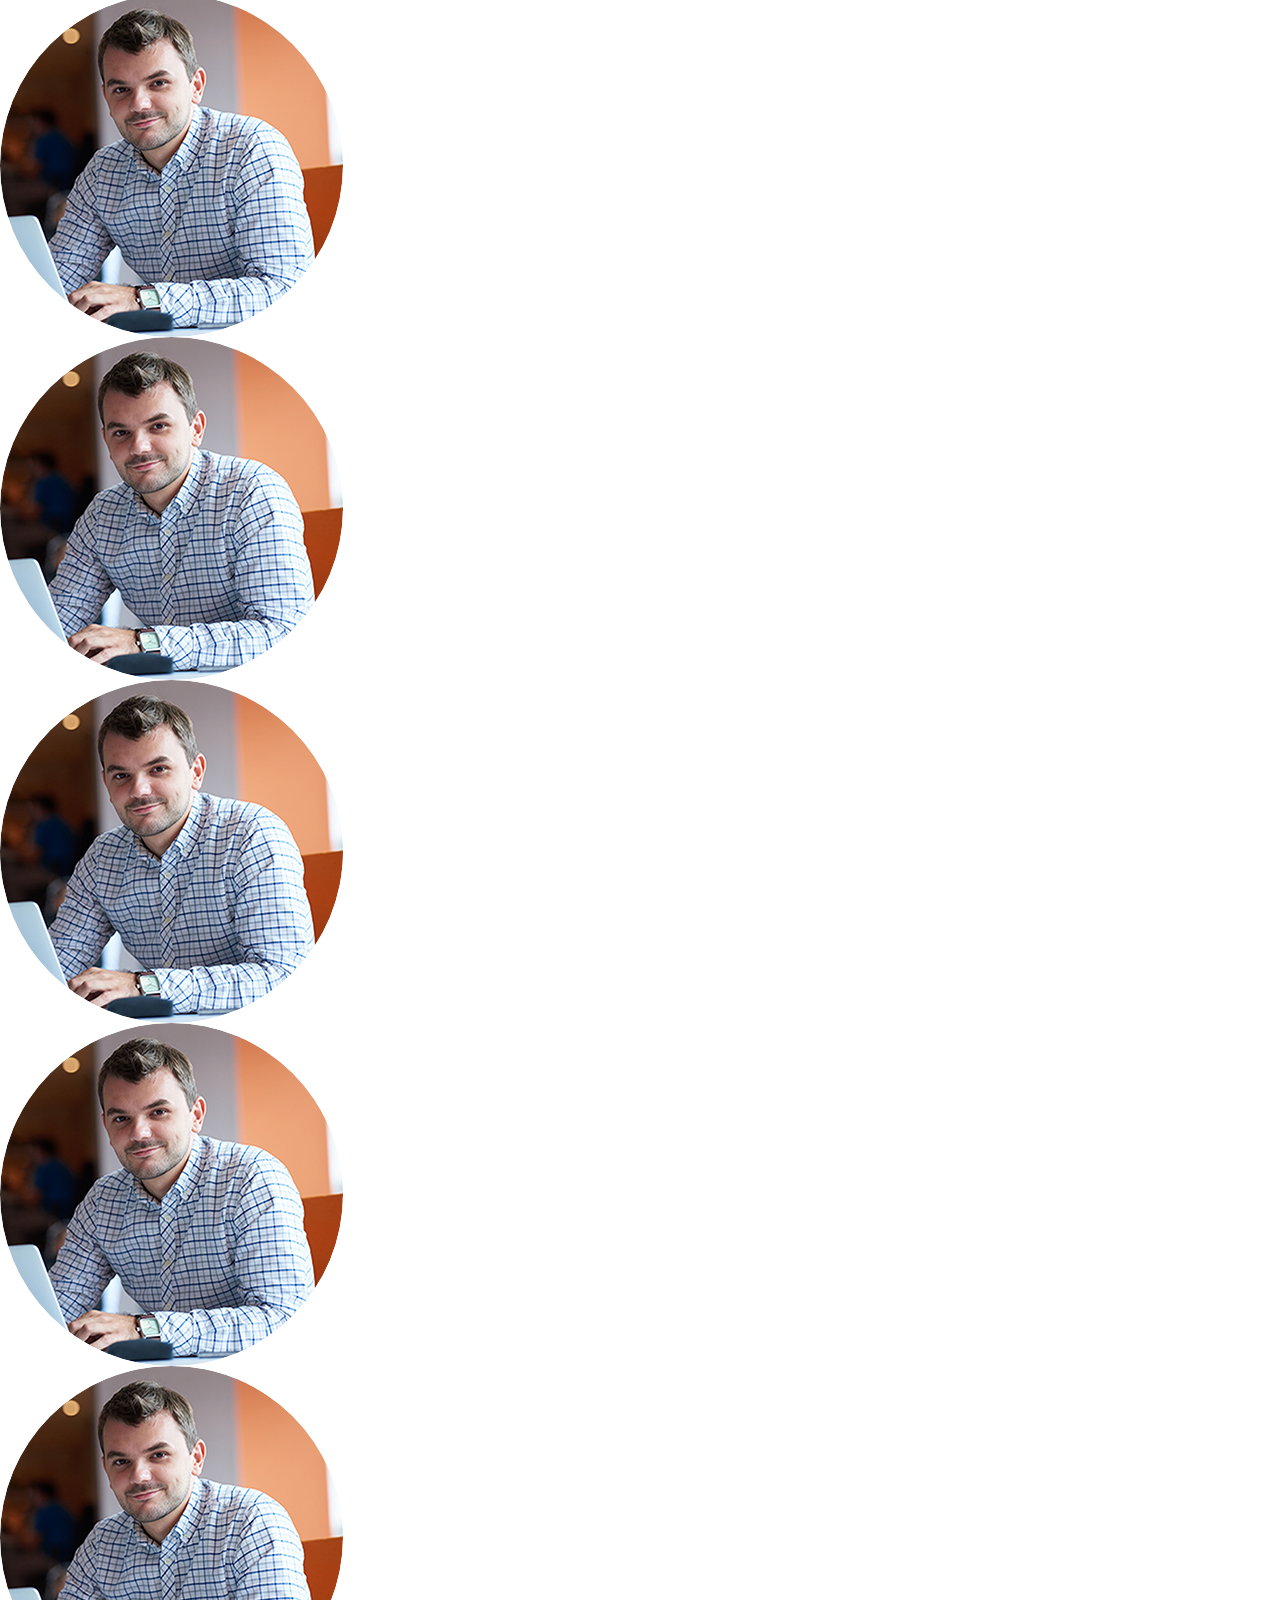
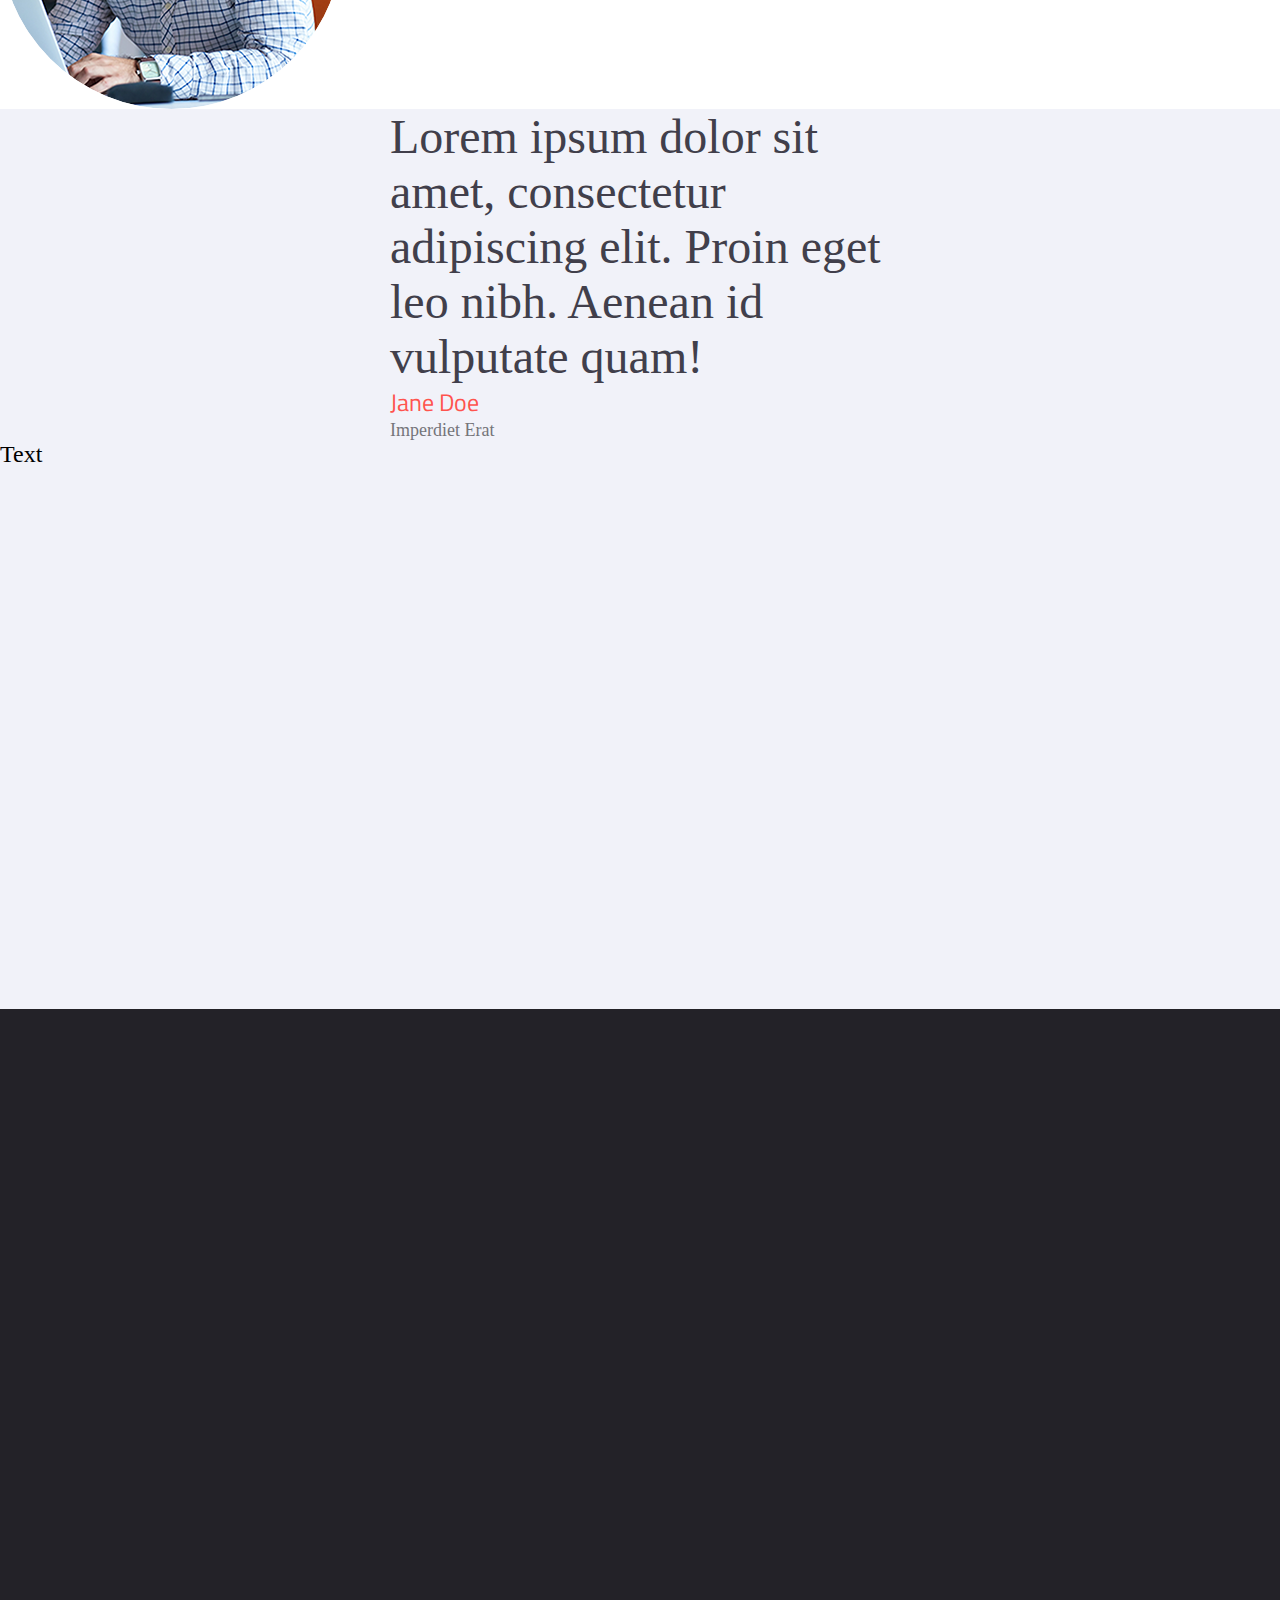
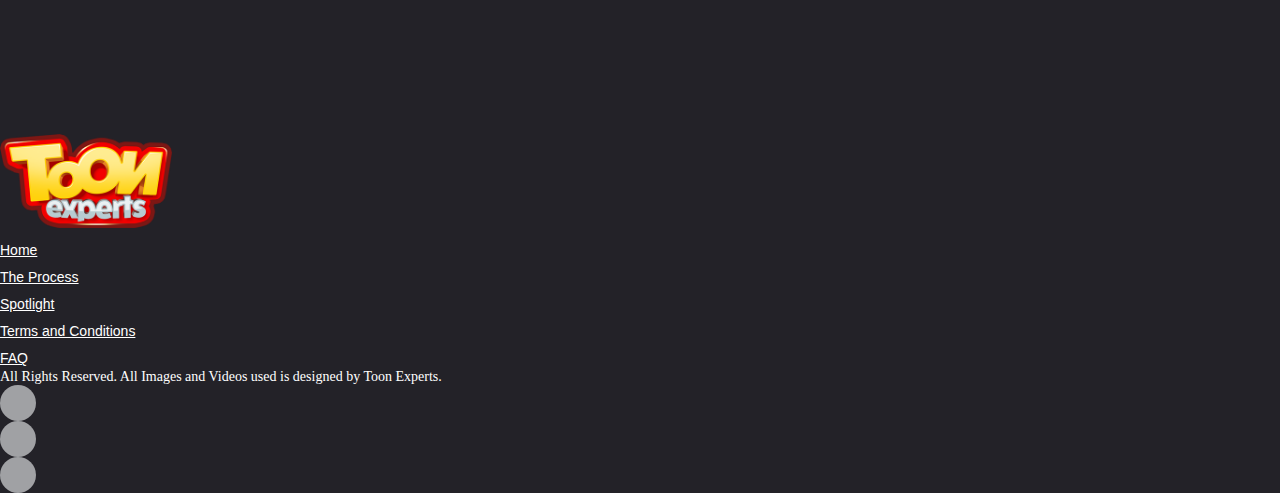
<file: v1/index.html>
<!DOCTYPE html>
<html>
<head>
    <meta charset="utf-8">
    <meta name="viewport" content="width=device-width, initial-scale=1">
	<title>Toon Experts</title>
    
    <!-- CSS -->
    <link rel='stylesheet' href='style.css' type='text/css'/>
    <link href="https://fonts.googleapis.com/css?family=Titillium+Web:900" rel="stylesheet">

    <!-- BOOTSTRAP CSS -->
    <link rel="stylesheet" href="https://stackpath.bootstrapcdn.com/bootstrap/4.1.3/css/bootstrap.min.css" integrity="sha384-MCw98/SFnGE8fJT3GXwEOngsV7Zt27NXFoaoApmYm81iuXoPkFOJwJ8ERdknLPMO" crossorigin="anonymous">

    <!-- BOOTSTRAP JS -->
    <script src="https://code.jquery.com/jquery-3.3.1.slim.min.js" integrity="sha384-q8i/X+965DzO0rT7abK41JStQIAqVgRVzpbzo5smXKp4YfRvH+8abtTE1Pi6jizo" crossorigin="anonymous"></script>
    <script src="https://cdnjs.cloudflare.com/ajax/libs/popper.js/1.14.3/umd/popper.min.js" integrity="sha384-ZMP7rVo3mIykV+2+9J3UJ46jBk0WLaUAdn689aCwoqbBJiSnjAK/l8WvCWPIPm49" crossorigin="anonymous"></script>
    <script src="https://stackpath.bootstrapcdn.com/bootstrap/4.1.3/js/bootstrap.min.js" integrity="sha384-ChfqqxuZUCnJSK3+MXmPNIyE6ZbWh2IMqE241rYiqJxyMiZ6OW/JmZQ5stwEULTy" crossorigin="anonymous"></script>
    
    <!-- FONTAWESOME CSS -->
    <link rel="stylesheet" href="https://use.fontawesome.com/releases/v5.0.12/css/all.css" integrity="sha384-G0fIWCsCzJIMAVNQPfjH08cyYaUtMwjJwqiRKxxE/rx96Uroj1BtIQ6MLJuheaO9" crossorigin="anonymous">
    
    <!-- JS -->
    <script src="https://ajax.googleapis.com/ajax/libs/jquery/3.3.1/jquery.min.js"></script>
    <script>
        $(document).ready(function(){
            $('.spinner-master2 label').on('click', function () {
				$("#nav-bar").toggleClass('clicked');
            });
        });
    </script>
</head>
<body class="">
    <!-- FIRST SECTION :: BEGIN -->
    <div class="section-first d-flex flex-column">
        <!-- NAVIGATION BAR :: BEGIN -->
        <div class="flex-row justify-content-between align-items-center nav-bar-mobile m-5">
            <div>
                <a href=""><img src="img/logo-toon-experts.png" class="logo-toon-experts img-fluid" alt="Toon Experts"></a>
            </div>
            <div class="spinner-master2 position-relative">
                <input type="checkbox" id="spinner-form2">
                <label for="spinner-form2" class="spinner-spin2">
                    <div class="spinner2 diagonal part-1"></div>
                    <div class="spinner2 horizontal"></div>
                    <div class="spinner2 diagonal part-2"></div>
                </label>
            </div>
        </div>            
        
        <div class="bg-transparent mx-auto my-0">
            <div id="nav-bar" class="nav-list d-flex flex-row justify-content-around mt-5">
                <li class="d-inline-block text-uppercase">
                    <ul class="px-4"><a class="text-f3f3f3" href="">Home</a></ul>
                    <ul class="px-4"><a class="text-f3f3f3" href="">Clients</a></ul>
                    <ul class="px-4"><a class="text-f3f3f3" href="">The Process</a></ul>
                    <ul class="px-4"><a class="text-f3f3f3" href=""><img src="img/logo-toon-experts.png" class="logo-toon-experts img-fluid" alt="Toon Experts"></a></ul>
                    <ul class="px-4"><a class="text-f3f3f3" href="">Our Team</a></ul>
                    <ul class="px-4"><a class="text-f3f3f3" href="">Testimonial</a></ul>
                    <ul class="px-4"><a class="text-f3f3f3" href="">Contact Us</a></ul>
                </li>
            </div>
        </div>
        <!-- NAVIGATION BAR :: END -->
        <!-- FIRST SECTION CONTENT :: BEGIN -->
        <div class="w-75 mx-auto d-block my-auto section-first-content">
            <div class="d-flex flex-xl-row flex-column-reverse align-items-center justify-content-between ">
                <div class="align-self-center">
                    <h1 class="text-ffffff">UNIQUE <span class="text-ffd32c">CARTOON</span> VIDEO EXPLAINERS</h1>
                    <p class="text-ffffff">Crafted by the <span class="text-f4c62b">Experts</span>!</p>
                    <a class="text-uppercase d-inline-block text-center text-39383d btn-talk-to-us" href="">TALK TO US!</a>
                    <a class="text-uppercase d-inline-block text-center text-ffffff btn-watch-our-video" href=""><span class="pr-3"><i class="fas fa-play"></i></span>WATCH OUR VIDEO</a>
                </div>
                <div>
                    <img src="img/mascot-toon-experts-my-0.png" class="mascot-toon-experts img-fluid" alt="Toon Experts">
                </div>
            </div>
        </div>
        <!-- FIRST SECTION CONTENT :: END -->
    </div>
    <!-- FIRST SECTION :: END -->
    <!-- SECOND SECTION :: BEGIN -->
    <div class="section-second bg-fafbfd">
        <div class="w-75 mx-auto py-4">
            <ul class="d-flex justify-content-around flex-wrap">
                <li class="d-inline-block p-4">
                    <img class="img-fluid" src="img/logo-securly.png">
                </li>
                <li class="d-inline-block p-4">
                    <img class="img-fluid" src="img/logo-gcoin.png">
                </li>
                <li class="d-inline-block p-4">
                    <img class="img-fluid" src="img/logo-truststamp.png">
                </li>
                <li class="d-inline-block p-4">
                    <img class="img-fluid" src="img/logo-zenprives.png">
                </li>
            </ul>
        </div>
    
    </div>
    <!-- SECOND SECTION :: END-->
    <!-- THIRD SECTION :: BEGIN -->
    <div class="section-third bg-ffffff">
        <div class="my-5">
            <h2 class="text-center text-uppercase text-39383d"><span class="text-ff534e">TOON EXPERTS</span> IS THE WAY TO GO!</h2>
        </div>
        <div class="container-1400 mx-auto">
            <div class="d-flex flex-xl-row flex-column align-items-center justify-content-center py-5">
                <div>
                    <img class="img-fluid" src="img/customized-cartoon-explainer-videos-illustration.png">
                </div>
                <div>
                    <h3 class="text-39383d"><span class="text-ff534e">CUSTOMIZED</span> CARTOON EXPLAINER VIDEOS</h3>
                    <p class="text-4c4c51">A fresh, unique and more expressive way to reach out to your audiences!</p>
                </div>
            </div>
            <div class="d-flex flex-xl-row flex-column align-items-center justify-content-center py-5">
                <div>
                    <h3 class="text-39383d"><span class="text-ff534e">CAPTIVATING</span> MOTION GRAPHICS</h3>
                    <p class="text-4c4c51">Professionally made Motion Graphic Animations with a Minimalistic approach!</p>
                </div>
                <div>
                    <img class="img-fluid" src="img/captivating-motion-graphics-illustration.png">
                </div>
            </div>
        </div>
    </div>
    <!-- THIRD SECTION :: END-->
    <!-- FOURTH SECTION :: BEGIN -->
    <div class="section-fourth bg-fafbfd">
        <div class="container my-5">
            <h2 class="text-center text-uppercase text-39383d">THE<span class="text-ff534e"> GAME PLAN</span></h2>
            <p class="text-center mx-auto d-block py-4 text-828285">Lorem ipsum dolor sit amet, consectetur adipiscing elit. Duis convallis ante a nisl malesuada.</p>
        </div>
    </div>
    <!-- FOURTH SECTION :: END-->
    <!-- FIFTH SECTION :: BEGIN -->
    <div class="section-fifth bg-ffffff">
        <div class="container my-5">
            <h2 class="text-center text-uppercase text-39383d">MEET<span class="text-ff534e"> THE EXPERTS</span></h2>
        </div>
        <div class="d-flex align-items-center justify-content-center my-5">
            <div class="px-4">
                <div class="position-relative experts-box experts-container">
	               <figure>
	                   <img class="img-fluid experts-image" src="img/meet-the-experts-placeholder-image.png">
	                   <figcaption>
	                       <div class="d-flex flex-column text-center align-items-center justify-content-center h-inherit">
                                <h4 class="text-232228">Melvin Choi</h4>
                                <p class="text-4c4c51">Art Director</p>
                            </div>
	                   </figcaption>
	               </figure>
	           </div>
            </div>
            <div class="px-4">
                <div class="position-relative experts-box experts-container">
	               <figure>
	                   <img class="img-fluid experts-image" src="img/meet-the-experts-placeholder-image.png">
	                   <figcaption>
	                       <div class="d-flex flex-column text-center align-items-center justify-content-center h-inherit">
                                <h4 class="text-232228">Melvin Choi</h4>
                                <p class="text-4c4c51">Art Director</p>
                            </div>
	                   </figcaption>
	               </figure>
	           </div>
            </div>
        </div>
        <div class="d-flex align-items-center justify-content-center my-5">
            <div class="px-4">
                <div class="position-relative experts-box experts-container">
	               <figure>
	                   <img class="img-fluid experts-image" src="img/meet-the-experts-placeholder-image.png">
	                   <figcaption>
	                       <div class="d-flex flex-column text-center align-items-center justify-content-center h-inherit">
                                <h4 class="text-232228">Melvin Choi</h4>
                                <p class="text-4c4c51">Art Director</p>
                            </div>
	                   </figcaption>
	               </figure>
	           </div>
            </div>
            <div class="px-4">
                <div class="position-relative experts-box experts-container">
	               <figure>
	                   <img class="img-fluid experts-image" src="img/meet-the-experts-placeholder-image.png">
	                   <figcaption>
	                       <div class="d-flex flex-column text-center align-items-center justify-content-center h-inherit">
                                <h4 class="text-232228">Melvin Choi</h4>
                                <p class="text-4c4c51">Art Director</p>
                            </div>
	                   </figcaption>
	               </figure>
	           </div>
            </div>
            <div class="px-4">
                <div class="position-relative experts-box experts-container">
	               <figure>
	                   <img class="img-fluid experts-image" src="img/meet-the-experts-placeholder-image.png">
	                   <figcaption>
	                       <div class="d-flex flex-column text-center align-items-center justify-content-center h-inherit">
                                <h4 class="text-232228">Melvin Choi</h4>
                                <p class="text-4c4c51">Art Director</p>
                            </div>
	                   </figcaption>
	               </figure>
	           </div>
            </div>
            
        </div>
    </div>
    <!-- FIFTH SECTION :: END-->
    <!-- SIXTH SECTION :: BEGIN -->
    <div class="section-sixth bg-f1f2f9">
        <div class="container-fluid h-100 bg-f1f2f9">
            <div class="w-100 d-flex flex-row justify-content-around align-items-center testimonial-box">
                <div class="testimonial-text-box">
                    <p class="font-italic testimonial-text text-413f4b">Lorem ipsum dolor sit amet, consectetur adipiscing elit. Proin eget leo nibh. Aenean id vulputate quam!</p>
                    <p class="text-ff534e">Jane Doe</p>
                    <p class="font-italic text-757579">Imperdiet Erat</p>
                </div>
                <div>
                    <p>Text</p>
                </div>
            </div>
        </div>
    </div>
    <!-- SIXTH SECTION :: END-->
    <!-- SEVENTH SECTION :: BEGIN -->
    
    <div class="section-seventh bg-232228">
        <div class="container">
        </div>
        <div class="container-1400 d-block mx-auto">
            <div class="footer py-5">
                <div class="d-flex justify-content-between align-items-center">
                    <div>
                        <img class="img-fluid logo-toon-experts" src="img/logo-toon-experts.png">
                    </div>
                    <div>
                        <ul class="footer-nav-list">
                            <li class="d-inline-block px-3"><a href="" class="text-ffffff">Home</a></li>
                            <li class="d-inline-block px-3"><a href="" class="text-ffffff">The Process</a></li>
                            <li class="d-inline-block px-3"><a href="" class="text-ffffff">Spotlight</a></li>
                            <li class="d-inline-block px-3"><a href="" class="text-ffffff">Terms and Conditions</a></li>
                            <li class="d-inline-block px-3"><a href="" class="text-ffffff">FAQ</a></li>
                        </ul>
                        <p class="text-center text-ffffff copyrights-text">All Rights Reserved. All Images and Videos used is designed by Toon Experts.</p>
                    </div>
                    <div>
                        <ul class="social-icons">
                            <li class="d-inline-block">
                                <a target="_blank" href=""><i class="fab fa-facebook-f"></i></a>
                            </li>
                            <li class="d-inline-block">
                                <a target="_blank" href=""><i class="fab fa-twitter"></i></a>
                            </li>
                            <li class="d-inline-block">
                                <a target="_blank" href=""><i class="fab fa-instagram"></i></a>
                            </li>
                        </ul>
                    </div>
                </div>
            </div>
        </div>
        
    </div>

    <!-- SEVENTH SECTION :: END-->
</body>
</html>
</file>
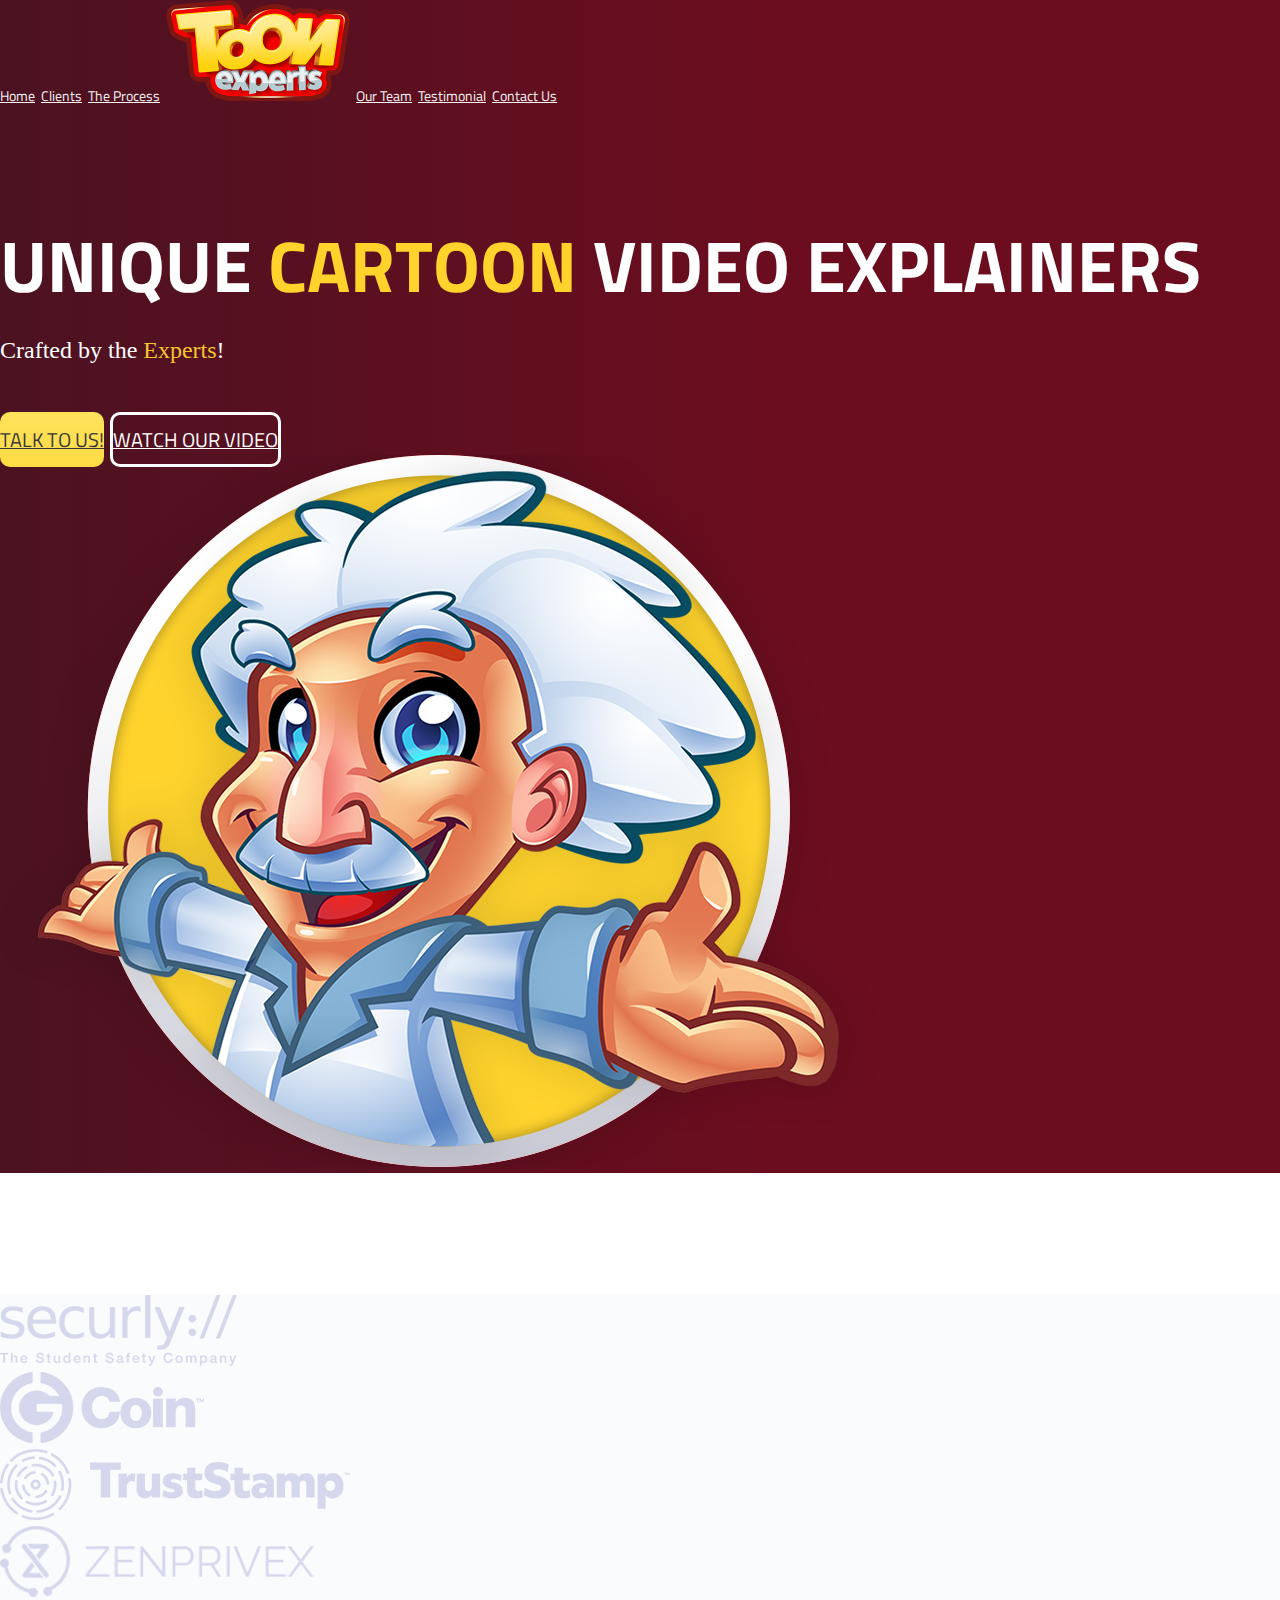
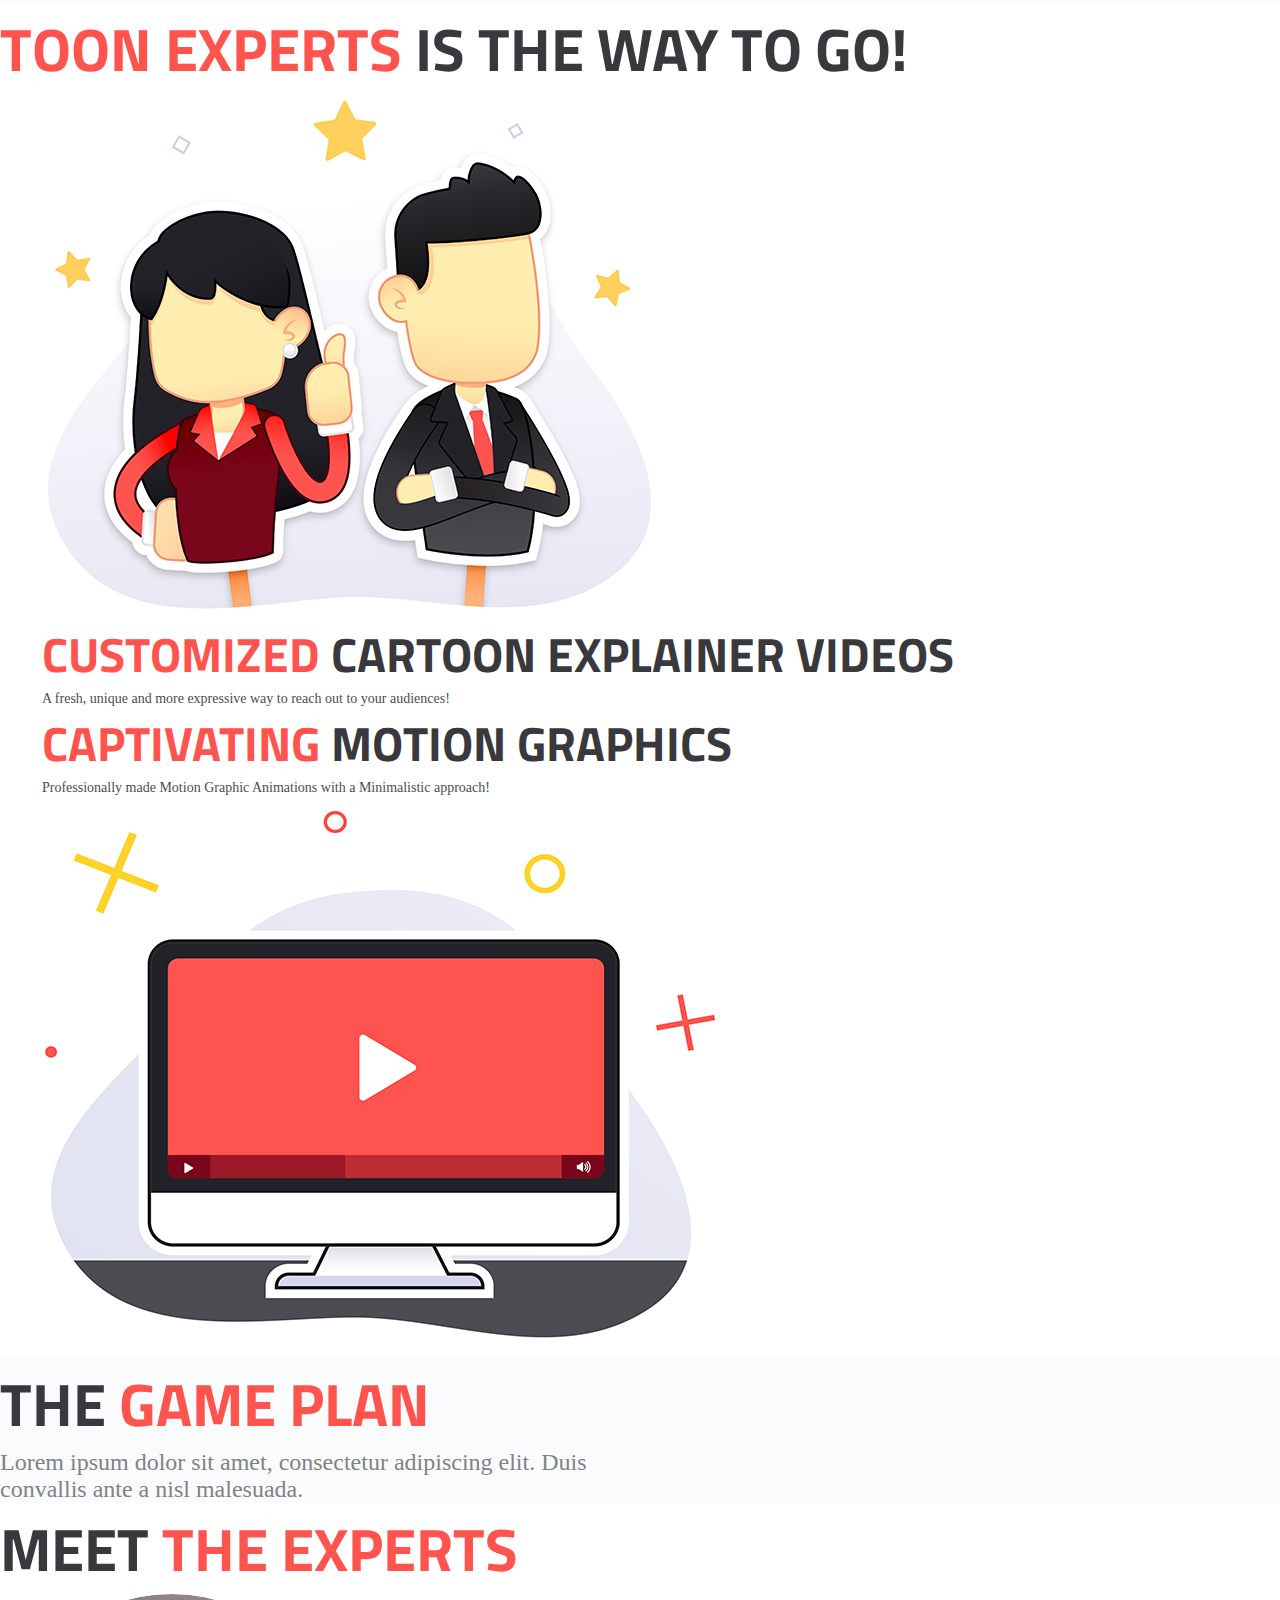
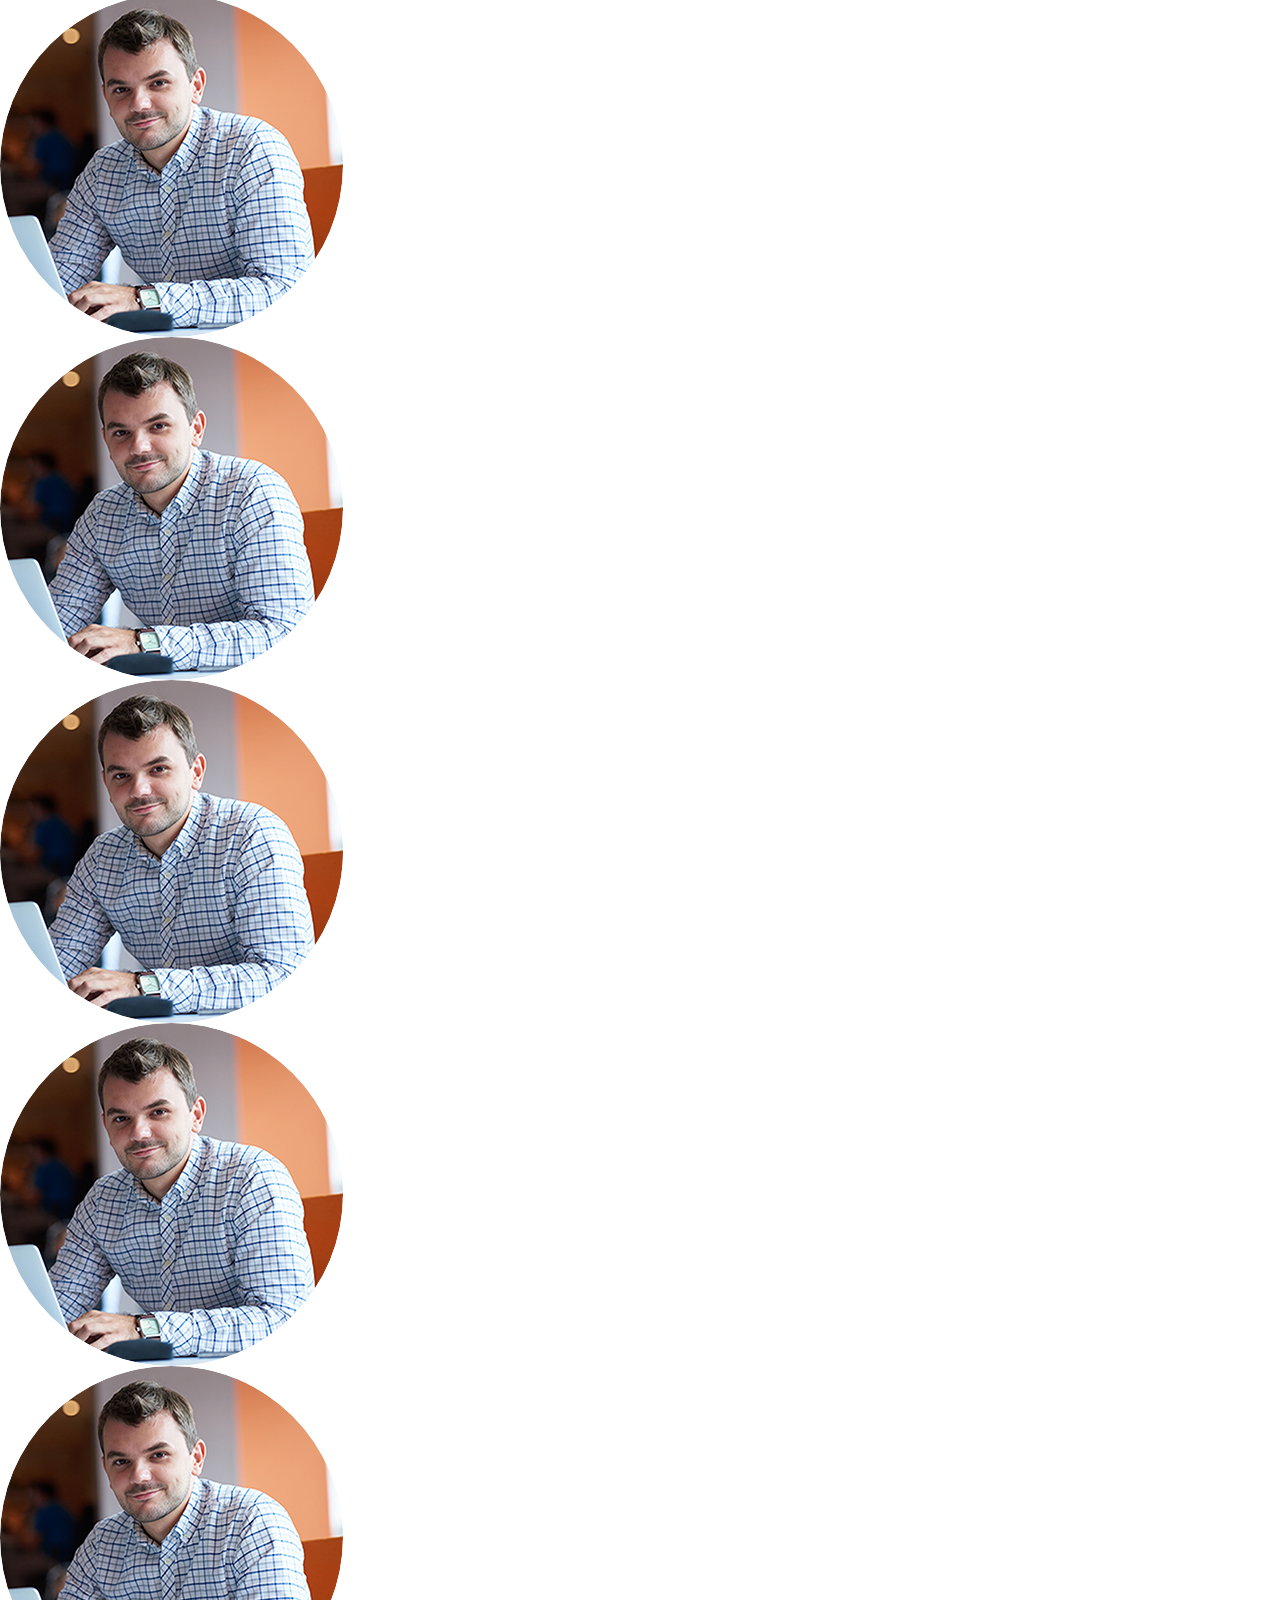
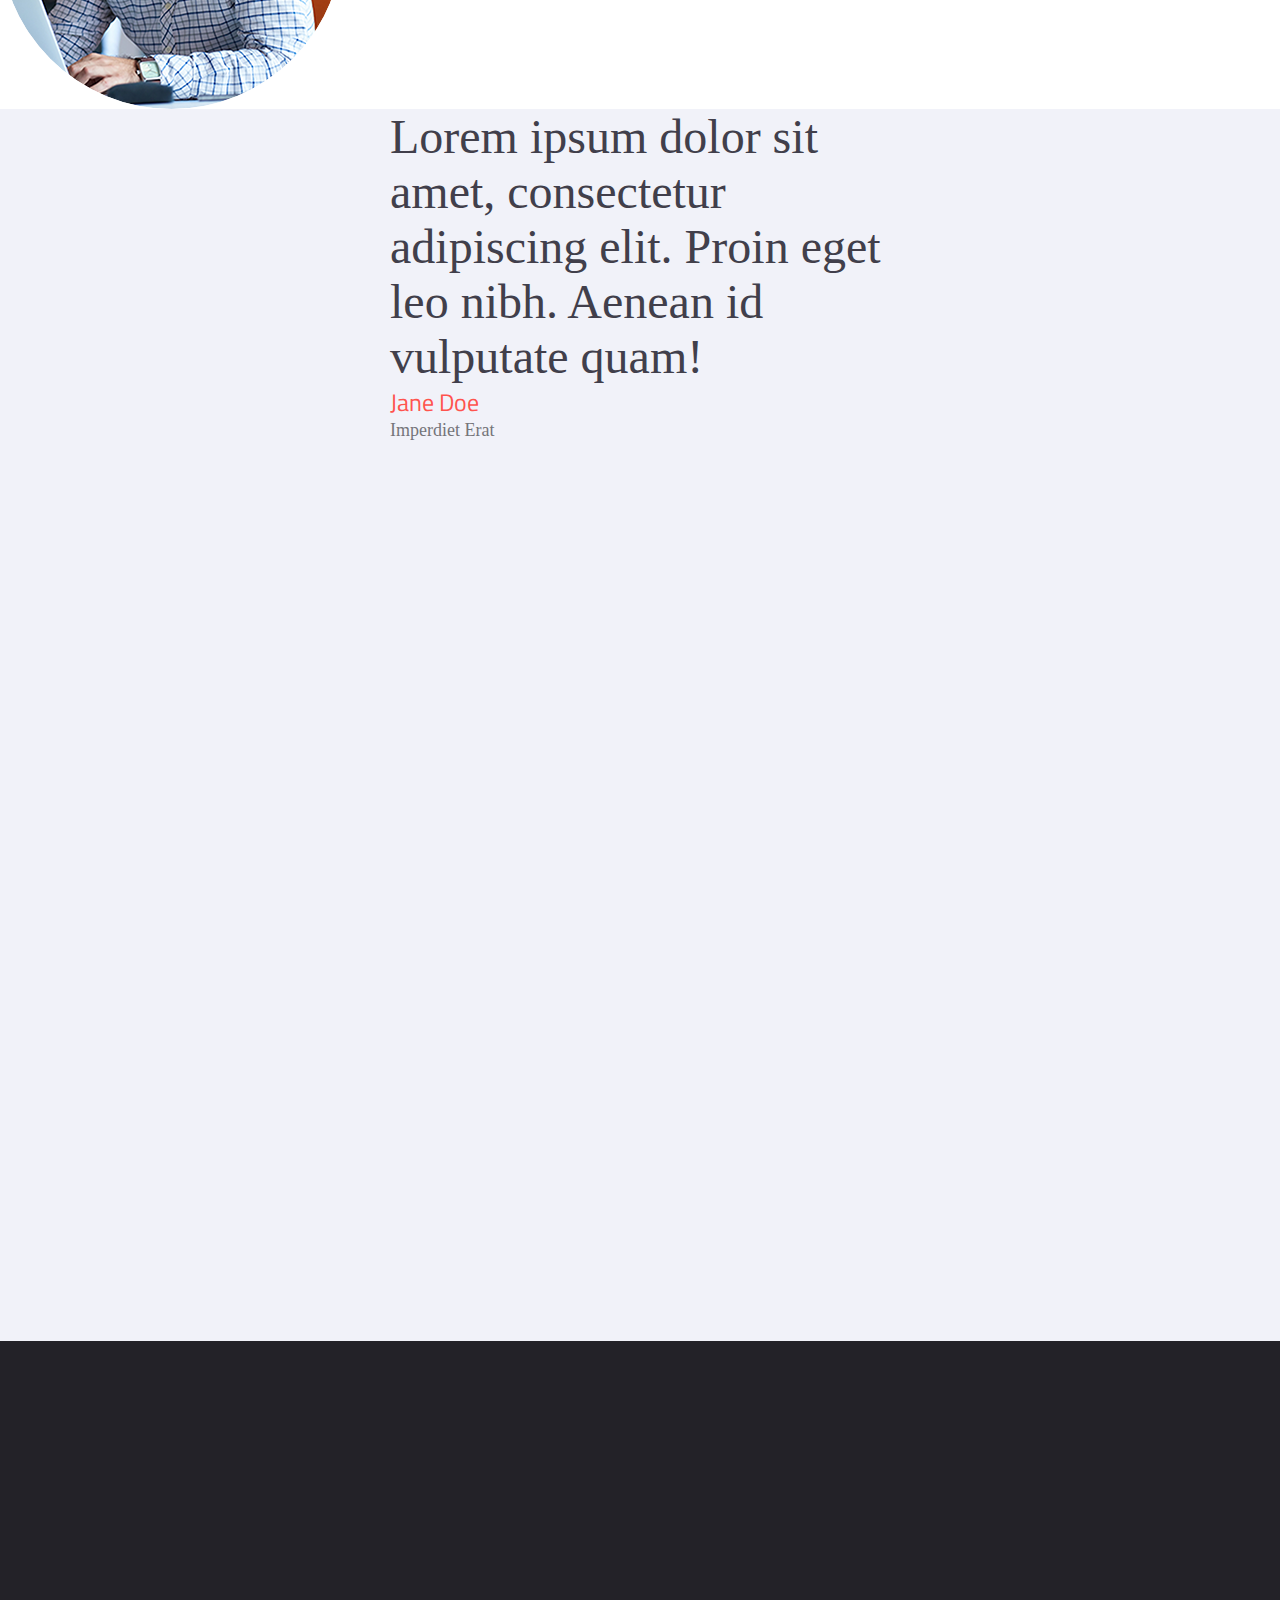
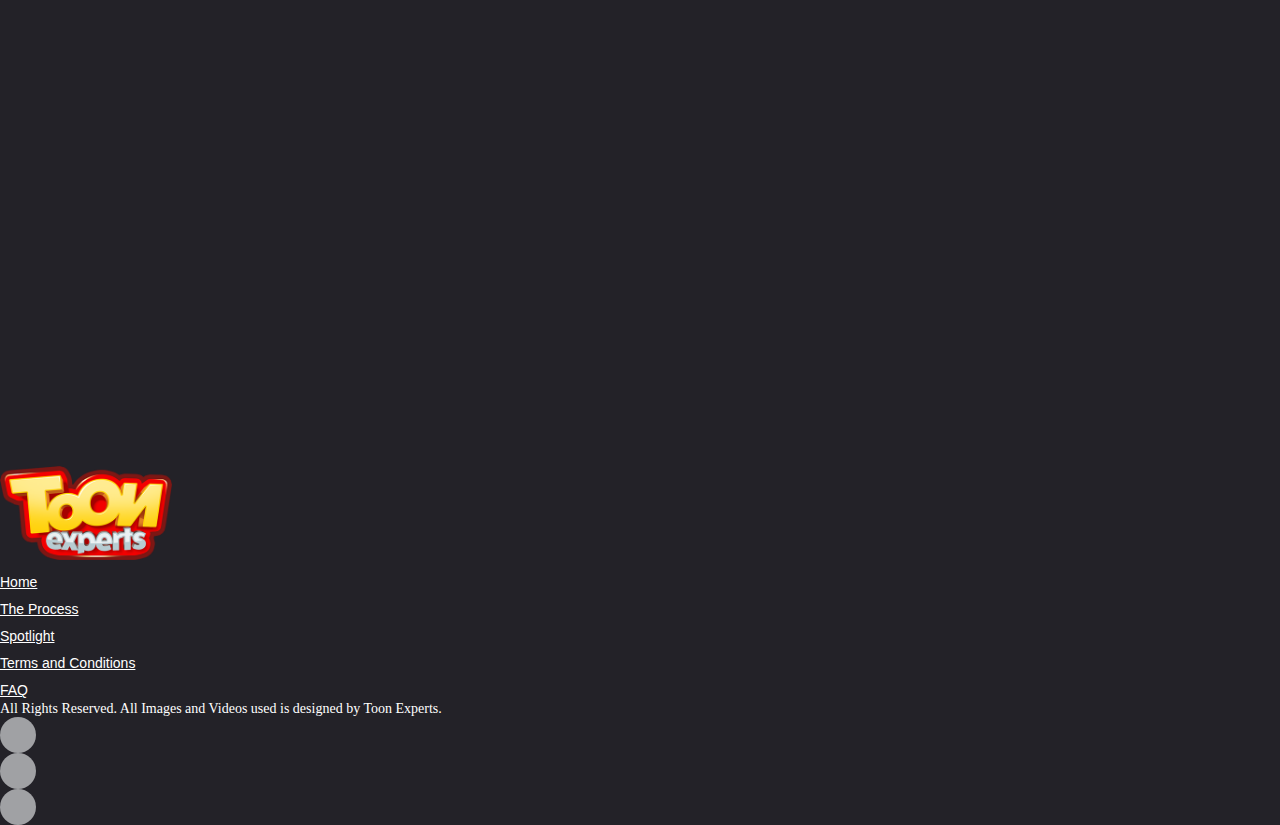
<file: v2/index.html>
<!DOCTYPE html>
<html>
<head>
    <meta charset="utf-8">
    <meta name="viewport" content="width=device-width, initial-scale=1">
    <meta name="author" content="Ellie Santos">
	<title>Toon Experts</title>
    
    <!-- CSS -->
    <link rel='stylesheet' href='style.css' type='text/css'/>
    <link href="https://fonts.googleapis.com/css?family=Titillium+Web:900" rel="stylesheet">

    <!-- BOOTSTRAP CSS -->
    <link rel="stylesheet" href="https://stackpath.bootstrapcdn.com/bootstrap/4.1.3/css/bootstrap.min.css" integrity="sha384-MCw98/SFnGE8fJT3GXwEOngsV7Zt27NXFoaoApmYm81iuXoPkFOJwJ8ERdknLPMO" crossorigin="anonymous">

    <!-- BOOTSTRAP JS -->
    <script src="https://code.jquery.com/jquery-3.3.1.slim.min.js" integrity="sha384-q8i/X+965DzO0rT7abK41JStQIAqVgRVzpbzo5smXKp4YfRvH+8abtTE1Pi6jizo" crossorigin="anonymous"></script>
    <script src="https://cdnjs.cloudflare.com/ajax/libs/popper.js/1.14.3/umd/popper.min.js" integrity="sha384-ZMP7rVo3mIykV+2+9J3UJ46jBk0WLaUAdn689aCwoqbBJiSnjAK/l8WvCWPIPm49" crossorigin="anonymous"></script>
    <script src="https://stackpath.bootstrapcdn.com/bootstrap/4.1.3/js/bootstrap.min.js" integrity="sha384-ChfqqxuZUCnJSK3+MXmPNIyE6ZbWh2IMqE241rYiqJxyMiZ6OW/JmZQ5stwEULTy" crossorigin="anonymous"></script>
    
    <!-- FONTAWESOME CSS -->
    <link rel="stylesheet" href="https://use.fontawesome.com/releases/v5.0.12/css/all.css" integrity="sha384-G0fIWCsCzJIMAVNQPfjH08cyYaUtMwjJwqiRKxxE/rx96Uroj1BtIQ6MLJuheaO9" crossorigin="anonymous">
    
    <!-- JS -->
    <script src="https://ajax.googleapis.com/ajax/libs/jquery/3.3.1/jquery.min.js"></script>
    <script>
        $(document).ready(function(){
            $('.spinner-master2 label').on('click', function () {
				$("#nav-bar").toggleClass('clicked');
            });
        });
    </script>
</head>
<body class="">
    <!-- FIRST SECTION :: BEGIN -->
    <div class="section-first d-flex flex-column">
        <!-- NAVIGATION BAR :: BEGIN -->
        <div class="flex-row justify-content-between align-items-center nav-bar-mobile m-5">
            <div>
                <a href=""><img src="img/logo-toon-experts.png" class="logo-toon-experts img-fluid" alt="Toon Experts"></a>
            </div>
            <div class="spinner-master2 position-relative">
                <input type="checkbox" id="spinner-form2">
                <label for="spinner-form2" class="spinner-spin2">
                    <div class="spinner2 diagonal part-1"></div>
                    <div class="spinner2 horizontal"></div>
                    <div class="spinner2 diagonal part-2"></div>
                </label>
            </div>
        </div>            
        
        <div class="bg-transparent mx-auto my-0">
            <div id="nav-bar" class="nav-list d-flex flex-row justify-content-around mt-5">
                <li class="d-inline-block text-uppercase">
                    <ul class="px-4"><a class="text-f3f3f3" href="">Home</a></ul>
                    <ul class="px-4"><a class="text-f3f3f3" href="">Clients</a></ul>
                    <ul class="px-4"><a class="text-f3f3f3" href="">The Process</a></ul>
                    <ul class="px-4"><a class="text-f3f3f3" href=""><img src="img/logo-toon-experts.png" class="logo-toon-experts img-fluid" alt="Toon Experts"></a></ul>
                    <ul class="px-4"><a class="text-f3f3f3" href="">Our Team</a></ul>
                    <ul class="px-4"><a class="text-f3f3f3" href="">Testimonial</a></ul>
                    <ul class="px-4"><a class="text-f3f3f3" href="">Contact Us</a></ul>
                </li>
            </div>
        </div>
        <!-- NAVIGATION BAR :: END -->
        <!-- FIRST SECTION CONTENT :: BEGIN -->
        <div class="w-75 mx-auto d-block my-auto section-first-content">
            <div class="d-flex flex-xl-row flex-column-reverse align-items-center justify-content-between ">
                <div class="align-self-center">
                    <h1 class="text-ffffff">UNIQUE <span class="text-ffd32c">CARTOON</span> VIDEO EXPLAINERS</h1>
                    <p class="text-ffffff">Crafted by the <span class="text-f4c62b">Experts</span>!</p>
                    <a class="text-uppercase d-inline-block text-center text-39383d btn-talk-to-us" href="">TALK TO US!</a>
                    <a class="text-uppercase d-inline-block text-center text-ffffff btn-watch-our-video" href=""><span class="pr-3"><i class="fas fa-play"></i></span>WATCH OUR VIDEO</a>
                </div>
                <div>
                    <img src="img/mascot-toon-experts-my-0.png" class="mascot-toon-experts img-fluid" alt="Toon Experts">
                </div>
            </div>
        </div>
        <!-- FIRST SECTION CONTENT :: END -->
    </div>
    <!-- FIRST SECTION :: END -->
    <!-- SECOND SECTION :: BEGIN -->
    <div class="section-second bg-fafbfd">
        <div class="w-75 mx-auto py-4">
            <ul class="d-flex justify-content-around flex-wrap">
                <li class="d-inline-block p-4">
                    <img class="img-fluid" src="img/logo-securly.png">
                </li>
                <li class="d-inline-block p-4">
                    <img class="img-fluid" src="img/logo-gcoin.png">
                </li>
                <li class="d-inline-block p-4">
                    <img class="img-fluid" src="img/logo-truststamp.png">
                </li>
                <li class="d-inline-block p-4">
                    <img class="img-fluid" src="img/logo-zenprives.png">
                </li>
            </ul>
        </div>
    
    </div>
    <!-- SECOND SECTION :: END-->
    <!-- THIRD SECTION :: BEGIN -->
    <div class="section-third bg-ffffff">
        <div class="my-5">
            <h2 class="text-center text-uppercase text-39383d"><span class="text-ff534e">TOON EXPERTS</span> IS THE WAY TO GO!</h2>
        </div>
        <div class="container-1400 mx-auto">
            <div class="d-flex flex-xl-row flex-column align-items-center justify-content-center py-5">
                <div>
                    <img class="img-fluid" src="img/customized-cartoon-explainer-videos-illustration.png">
                </div>
                <div>
                    <h3 class="text-39383d"><span class="text-ff534e">CUSTOMIZED</span> CARTOON EXPLAINER VIDEOS</h3>
                    <p class="text-4c4c51">A fresh, unique and more expressive way to reach out to your audiences!</p>
                </div>
            </div>
            <div class="d-flex flex-xl-row flex-column align-items-center justify-content-center py-5">
                <div>
                    <h3 class="text-39383d"><span class="text-ff534e">CAPTIVATING</span> MOTION GRAPHICS</h3>
                    <p class="text-4c4c51">Professionally made Motion Graphic Animations with a Minimalistic approach!</p>
                </div>
                <div>
                    <img class="img-fluid" src="img/captivating-motion-graphics-illustration.png">
                </div>
            </div>
        </div>
    </div>
    <!-- THIRD SECTION :: END-->
    <!-- FOURTH SECTION :: BEGIN -->
    <div class="section-fourth bg-fafbfd">
        <div class="container my-5">
            <h2 class="text-center text-uppercase text-39383d">THE<span class="text-ff534e"> GAME PLAN</span></h2>
            <p class="text-center mx-auto d-block py-4 text-828285">Lorem ipsum dolor sit amet, consectetur adipiscing elit. Duis convallis ante a nisl malesuada.</p>
        </div>
    </div>
    <!-- FOURTH SECTION :: END-->
    <!-- FIFTH SECTION :: BEGIN -->
    <div class="section-fifth bg-ffffff">
        <div class="container my-5">
            <h2 class="text-center text-uppercase text-39383d">MEET<span class="text-ff534e"> THE EXPERTS</span></h2>
        </div>
        <div class="d-flex flex-column flex-xl-row align-items-center justify-content-center my-5">
            <div class="px-4">
                <div class="position-relative experts-box experts-container">
	               <figure>
	                   <img class="img-fluid experts-image" src="img/meet-the-experts-placeholder-image.png">
	                   <figcaption>
	                       <div class="d-flex flex-column text-center align-items-center justify-content-center h-inherit">
                                <h4 class="text-232228">Melvin Choi</h4>
                                <p class="text-4c4c51">Art Director</p>
                            </div>
	                   </figcaption>
	               </figure>
	           </div>
            </div>
            <div class="px-4">
                <div class="position-relative experts-box experts-container">
	               <figure>
	                   <img class="img-fluid experts-image" src="img/meet-the-experts-placeholder-image.png">
	                   <figcaption>
	                       <div class="d-flex flex-column text-center align-items-center justify-content-center h-inherit">
                                <h4 class="text-232228">Melvin Choi</h4>
                                <p class="text-4c4c51">Art Director</p>
                            </div>
	                   </figcaption>
	               </figure>
	           </div>
            </div>
        </div>
        <div class="d-flex flex-column flex-xl-row align-items-center justify-content-center my-5">
            <div class="px-4">
                <div class="position-relative experts-box experts-container">
	               <figure>
	                   <img class="img-fluid experts-image" src="img/meet-the-experts-placeholder-image.png">
	                   <figcaption>
	                       <div class="d-flex flex-column text-center align-items-center justify-content-center h-inherit">
                                <h4 class="text-232228">Melvin Choi</h4>
                                <p class="text-4c4c51">Art Director</p>
                            </div>
	                   </figcaption>
	               </figure>
	           </div>
            </div>
            <div class="px-4">
                <div class="position-relative experts-box experts-container">
	               <figure>
	                   <img class="img-fluid experts-image" src="img/meet-the-experts-placeholder-image.png">
	                   <figcaption>
	                       <div class="d-flex flex-column text-center align-items-center justify-content-center h-inherit">
                                <h4 class="text-232228">Melvin Choi</h4>
                                <p class="text-4c4c51">Art Director</p>
                            </div>
	                   </figcaption>
	               </figure>
	           </div>
            </div>
            <div class="px-4">
                <div class="position-relative experts-box experts-container">
	               <figure>
	                   <img class="img-fluid experts-image" src="img/meet-the-experts-placeholder-image.png">
	                   <figcaption>
	                       <div class="d-flex flex-column text-center align-items-center justify-content-center h-inherit">
                                <h4 class="text-232228">Melvin Choi</h4>
                                <p class="text-4c4c51">Art Director</p>
                            </div>
	                   </figcaption>
	               </figure>
	           </div>
            </div>
            
        </div>
    </div>
    <!-- FIFTH SECTION :: END-->
    <!-- SIXTH SECTION :: BEGIN -->
    <div class="section-sixth bg-f1f2f9">
        <div class="container-fluid h-100 bg-f1f2f9 px-0">
            <div class="w-100 d-flex flex-row justify-content-around align-items-center testimonial-box">
                <div class="testimonial-text-box">
                    <p class="font-italic testimonial-text text-413f4b">Lorem ipsum dolor sit amet, consectetur adipiscing elit. Proin eget leo nibh. Aenean id vulputate quam!</p>
                    <p class="text-ff534e">Jane Doe</p>
                    <p class="font-italic text-757579">Imperdiet Erat</p>
                </div>
                <div>
                    <video autoplay muted loop id="myVideo">
  <source src="http://www.w3schools.com/howto/rain.mp4" type="video/mp4">
  Your browser does not support HTML5 video.
</video>
                </div>
            </div>
        </div>
    </div>
    <!-- SIXTH SECTION :: END-->
    <!-- SEVENTH SECTION :: BEGIN -->
    
    <div class="section-seventh bg-232228">
        <div class="container">
        </div>
        <div class="container-1400 d-block mx-auto">
            <div class="footer py-5">
                <div class="d-flex justify-content-between align-items-center">
                    <div>
                        <img class="img-fluid logo-toon-experts" src="img/logo-toon-experts.png">
                    </div>
                    <div>
                        <ul class="footer-nav-list">
                            <li class="d-inline-block px-3"><a href="" class="text-ffffff">Home</a></li>
                            <li class="d-inline-block px-3"><a href="" class="text-ffffff">The Process</a></li>
                            <li class="d-inline-block px-3"><a href="" class="text-ffffff">Spotlight</a></li>
                            <li class="d-inline-block px-3"><a href="" class="text-ffffff">Terms and Conditions</a></li>
                            <li class="d-inline-block px-3"><a href="" class="text-ffffff">FAQ</a></li>
                        </ul>
                        <p class="text-center text-ffffff copyrights-text">All Rights Reserved. All Images and Videos used is designed by Toon Experts.</p>
                    </div>
                    <div>
                        <ul class="social-icons">
                            <li class="d-inline-block">
                                <a target="_blank" href=""><i class="fab fa-facebook-f"></i></a>
                            </li>
                            <li class="d-inline-block">
                                <a target="_blank" href=""><i class="fab fa-twitter"></i></a>
                            </li>
                            <li class="d-inline-block">
                                <a target="_blank" href=""><i class="fab fa-instagram"></i></a>
                            </li>
                        </ul>
                    </div>
                </div>
            </div>
        </div>
        
    </div>

    <!-- SEVENTH SECTION :: END-->
</body>
</html>
</file>
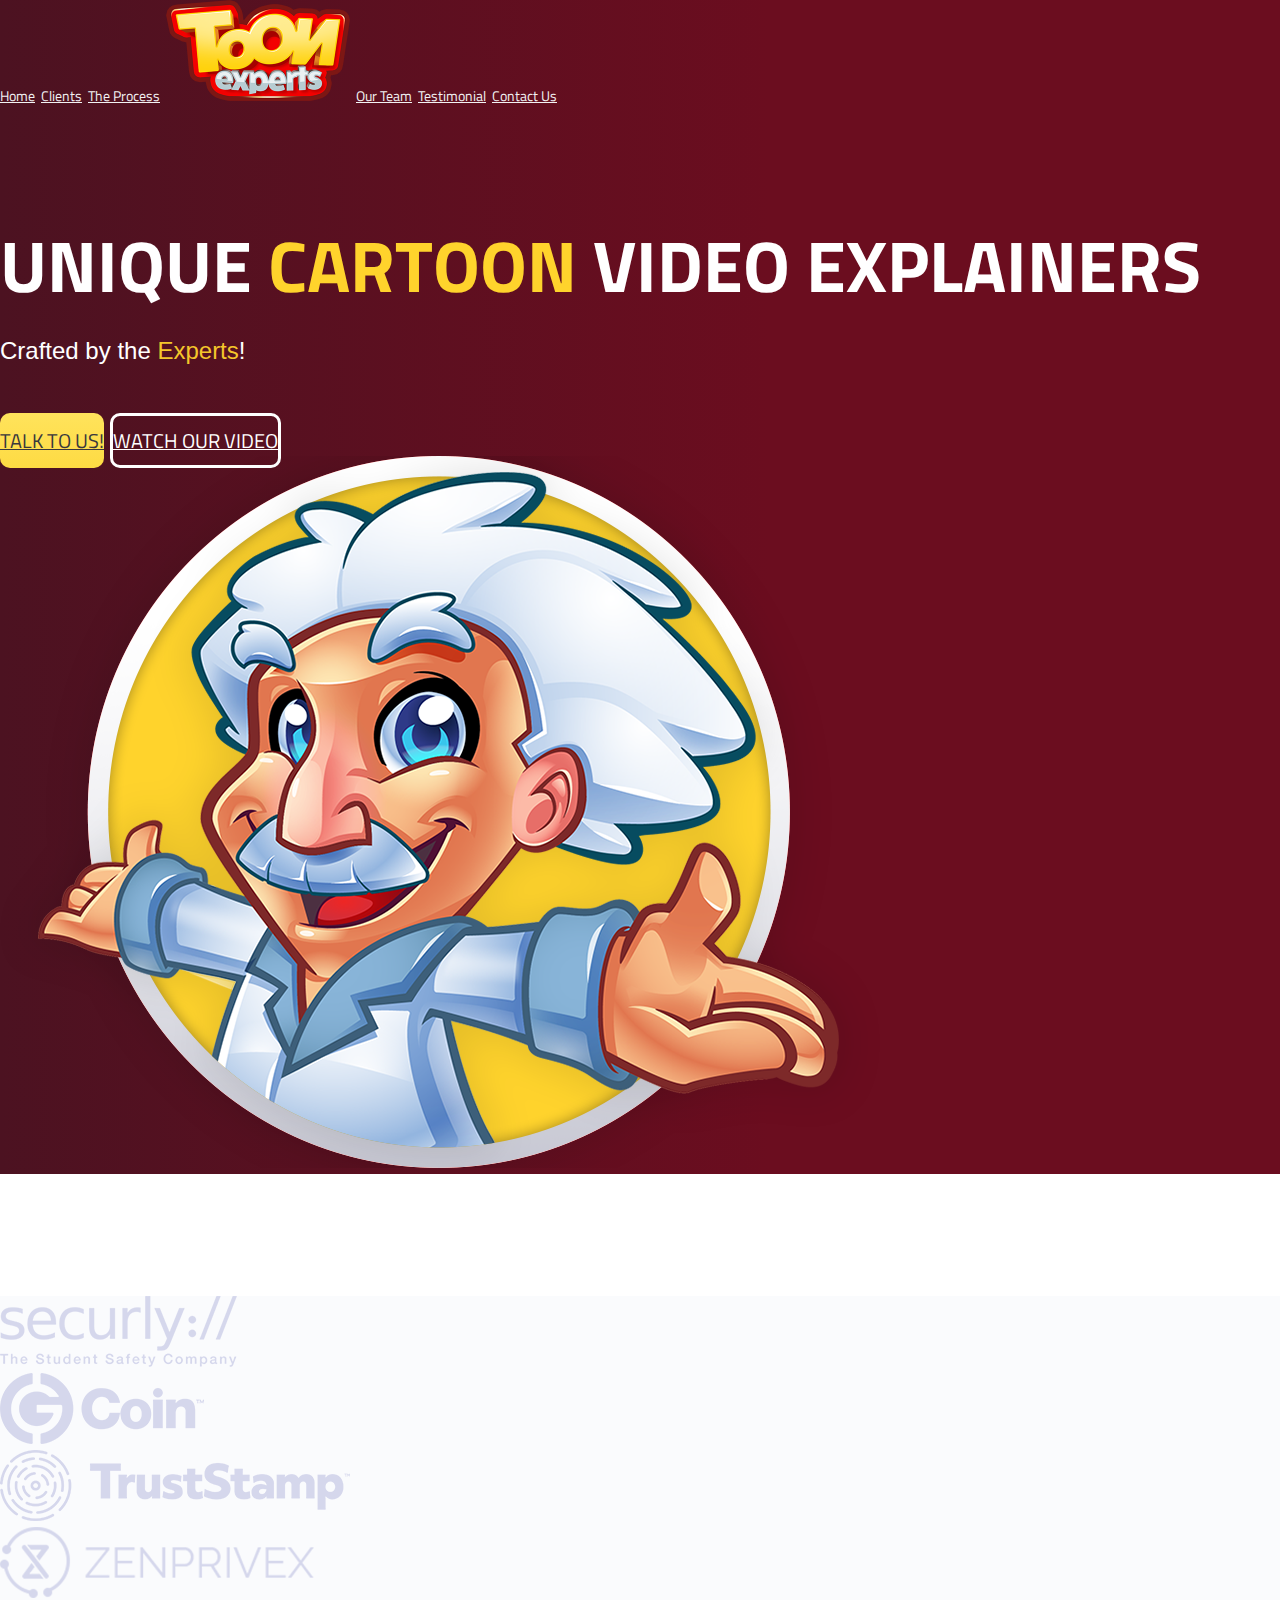
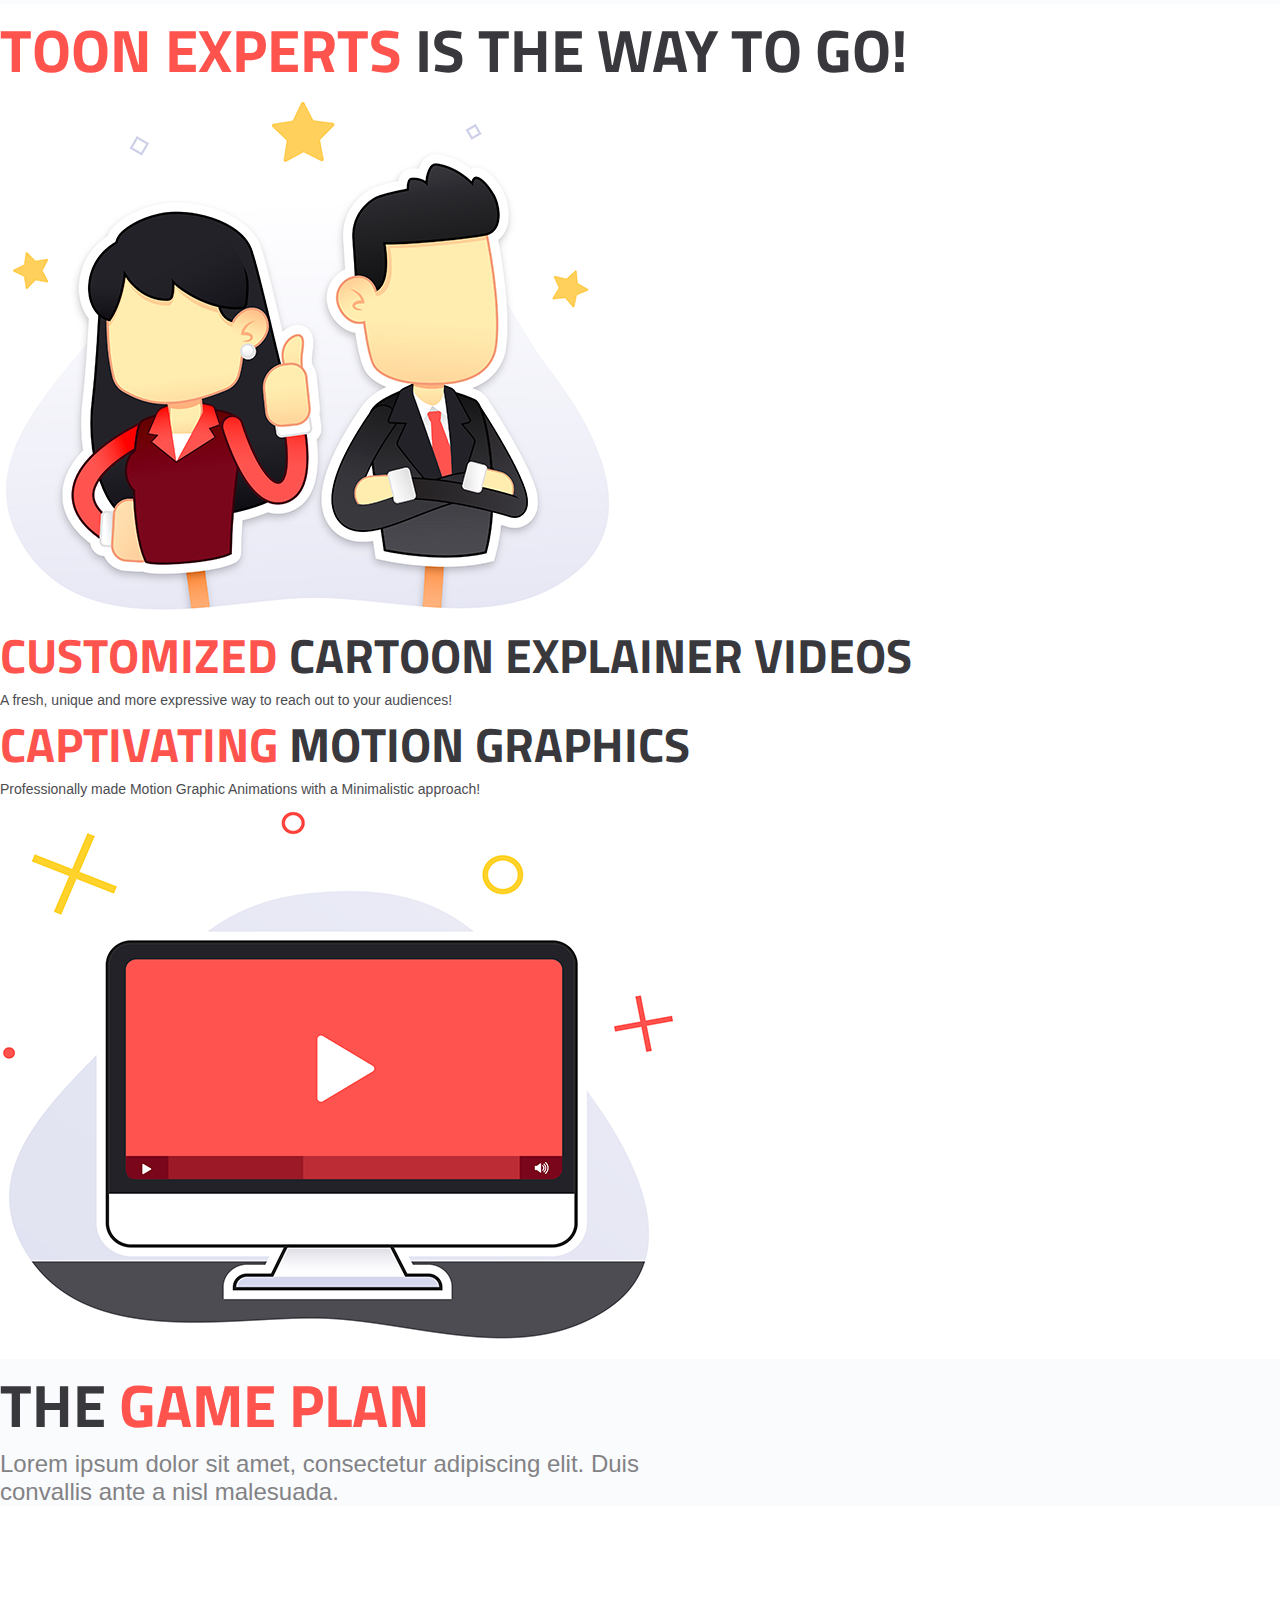
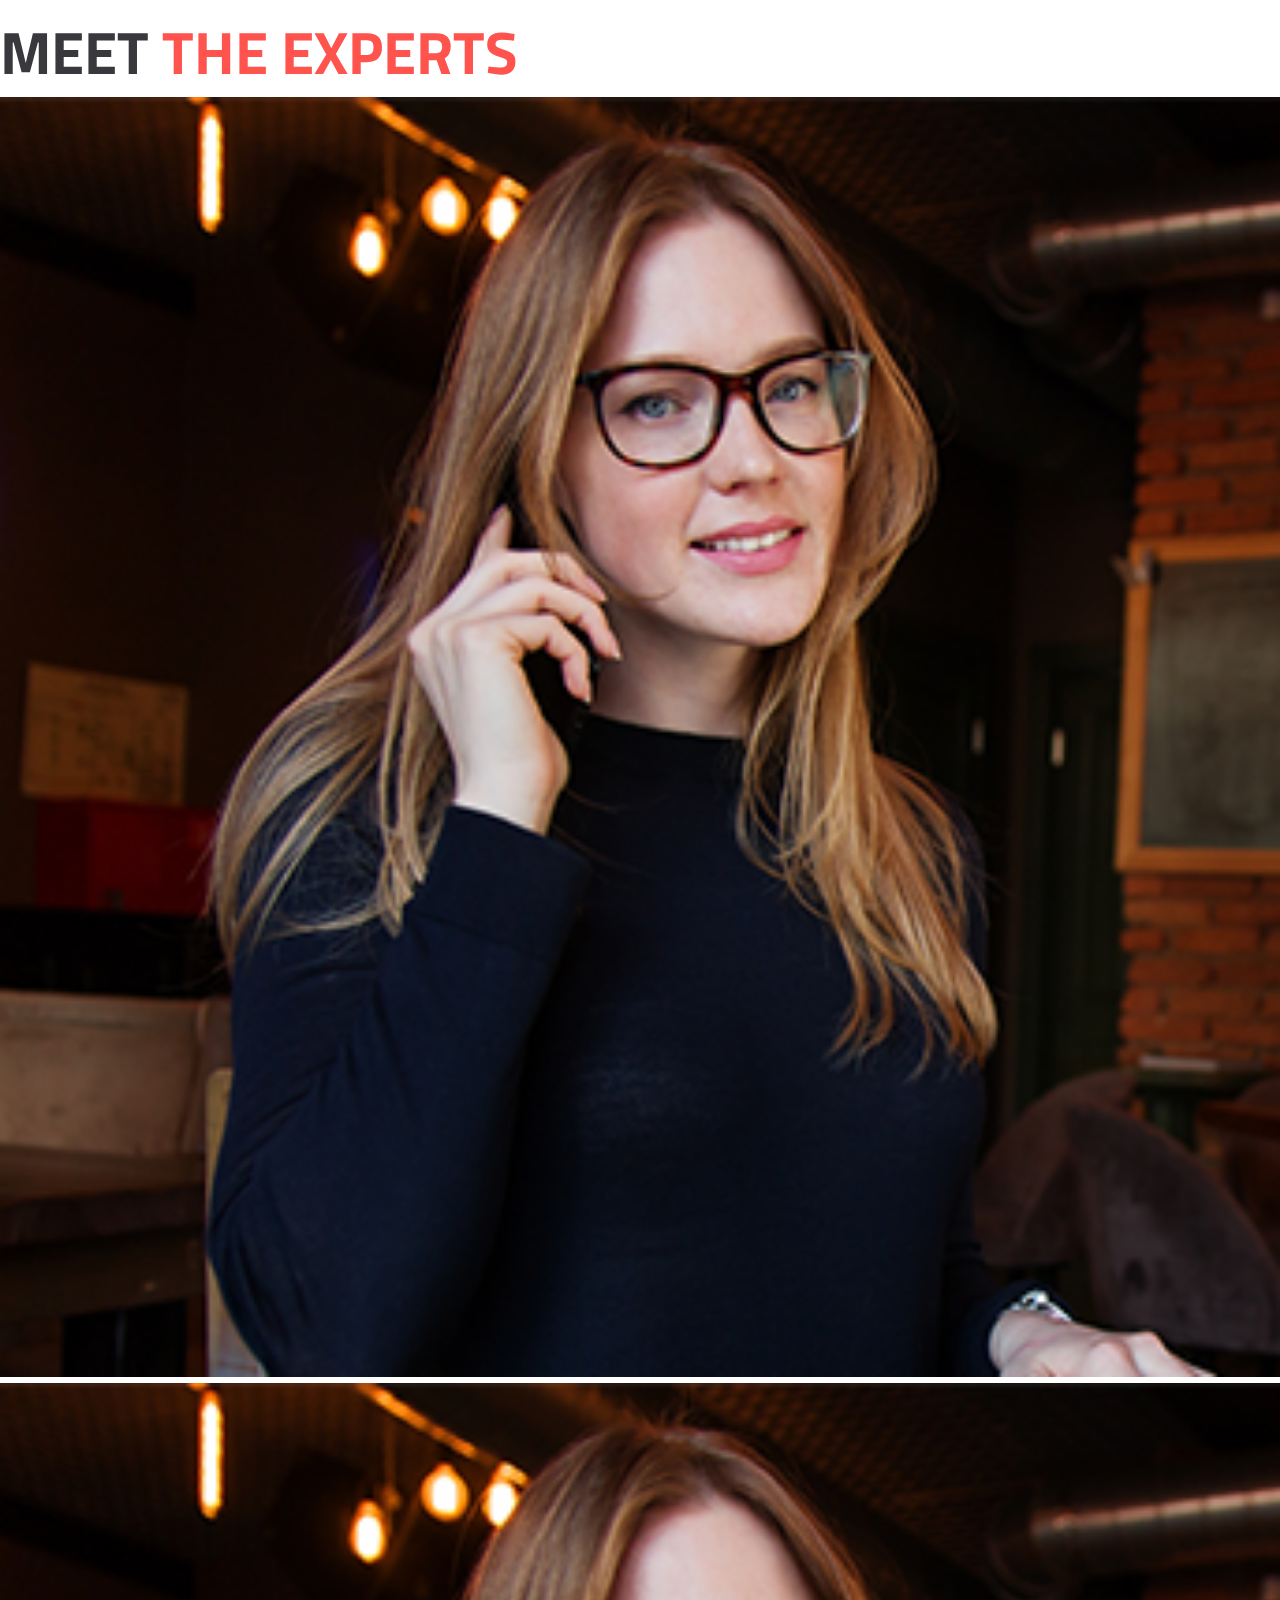
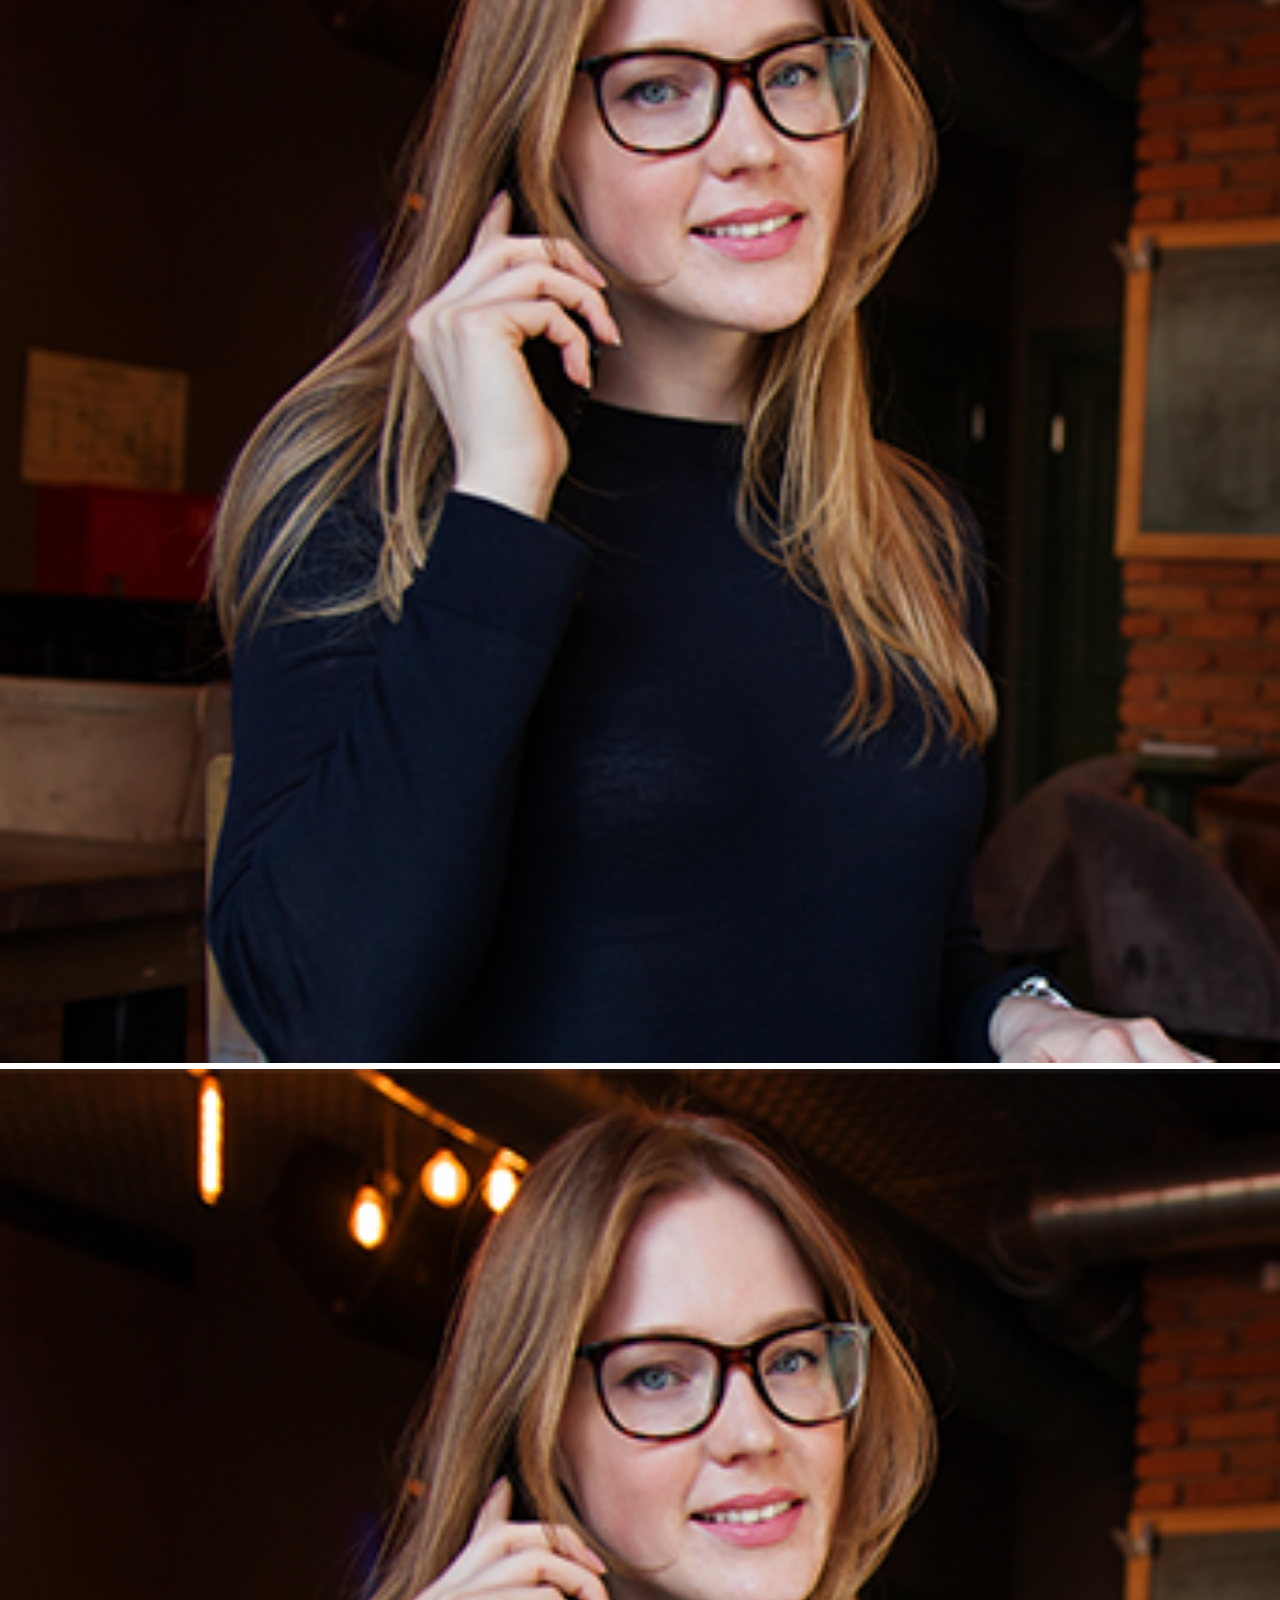
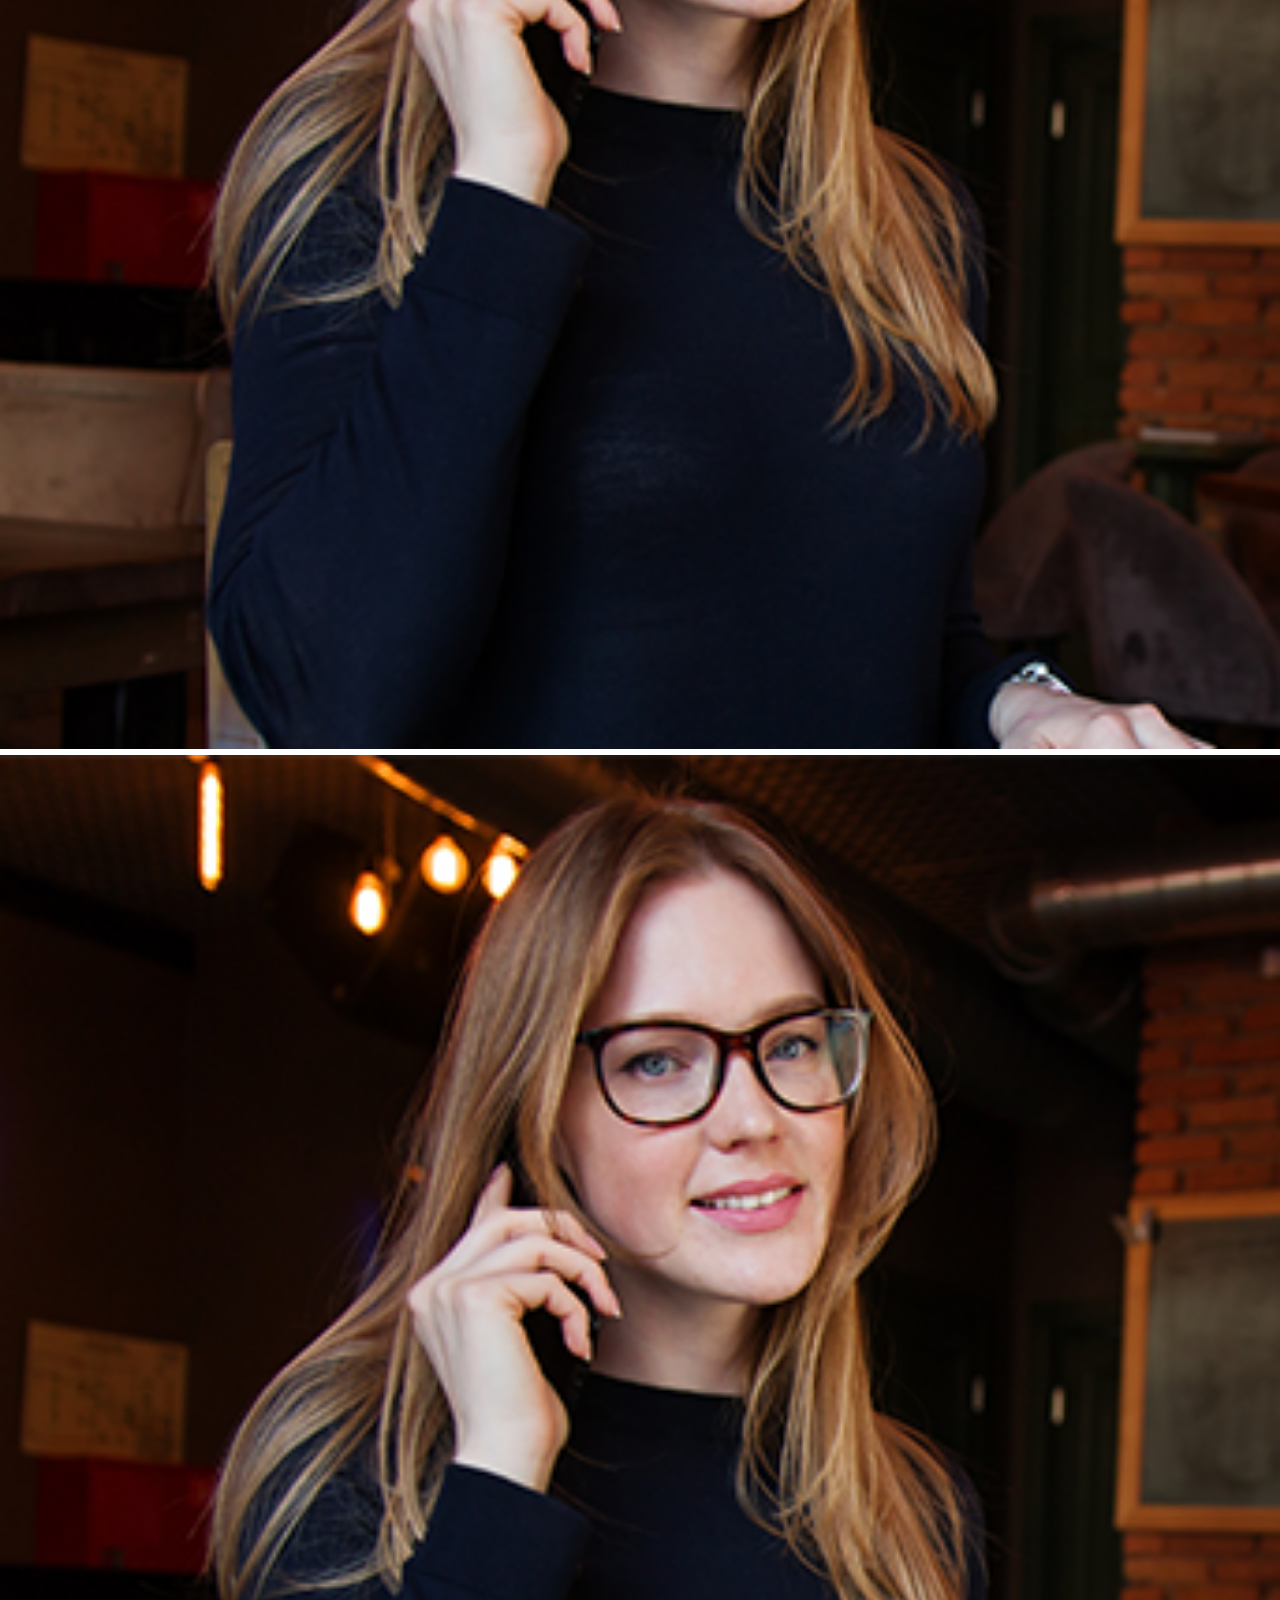
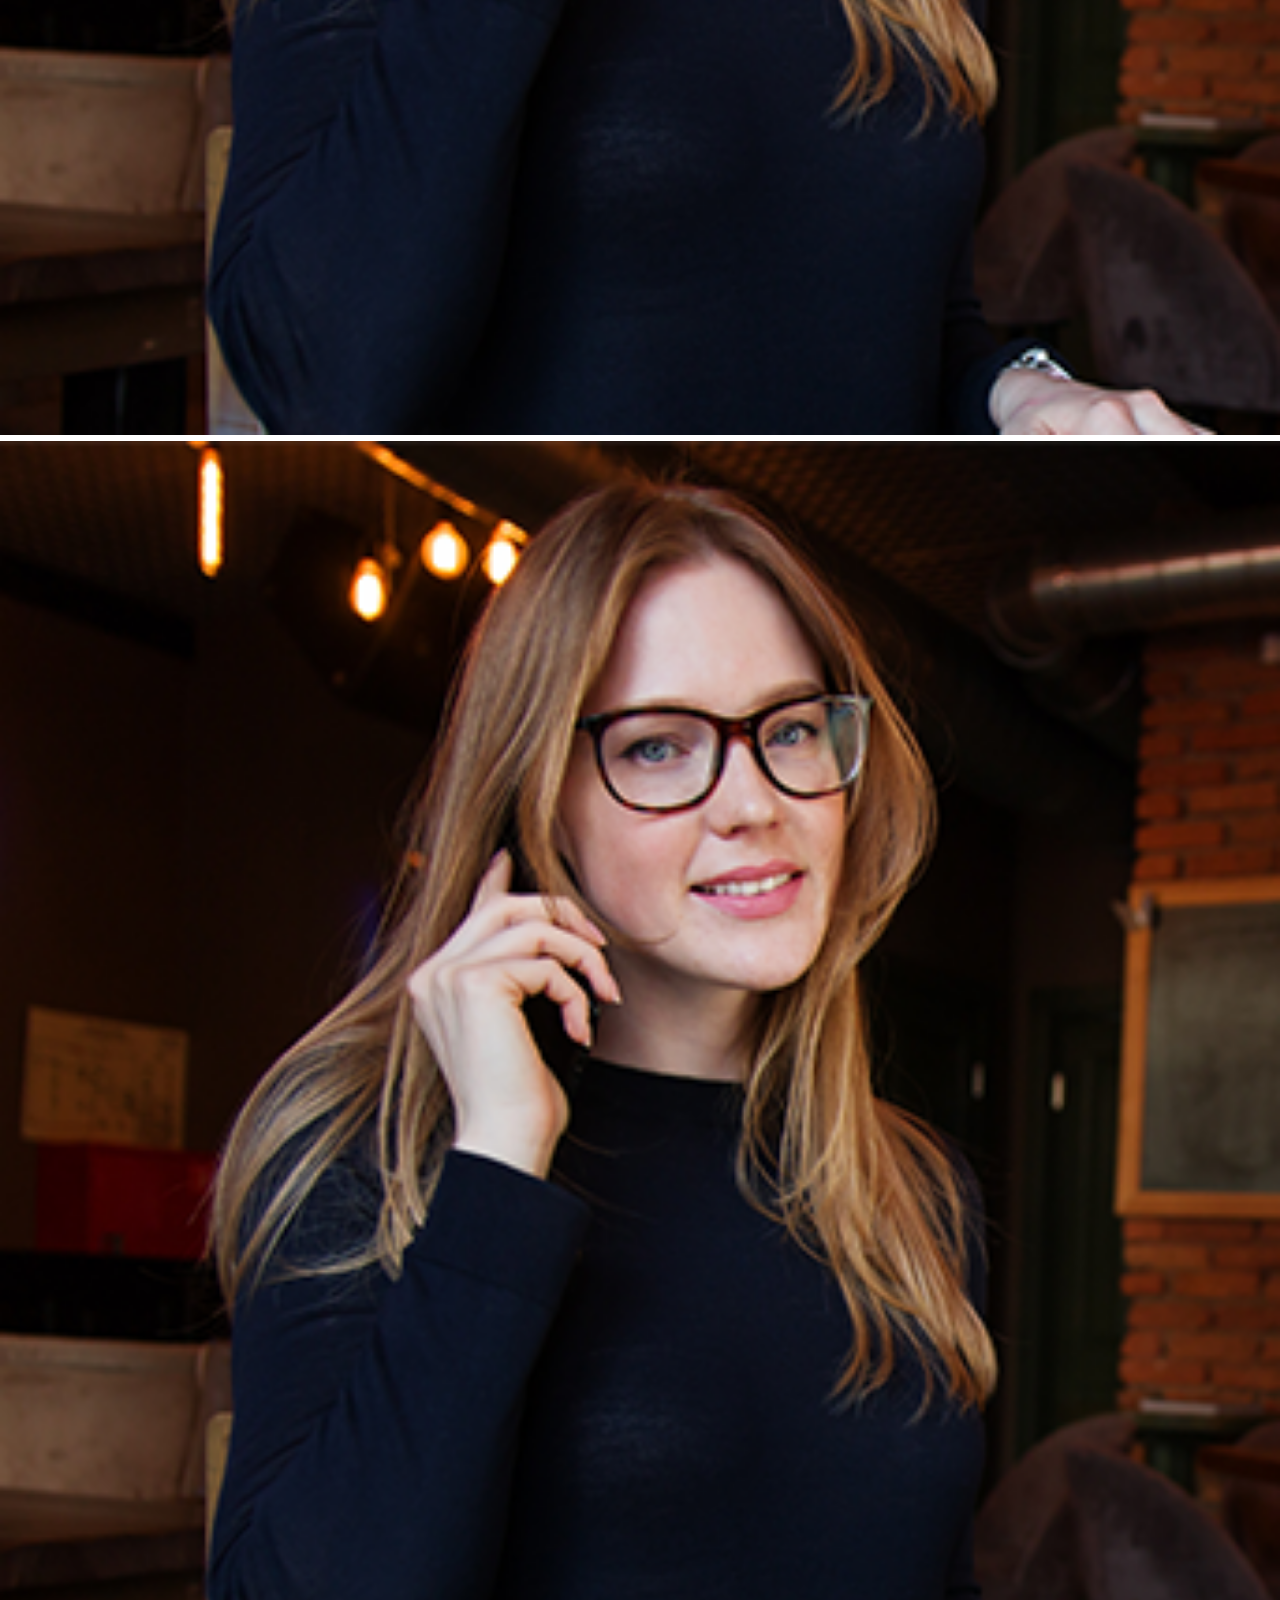
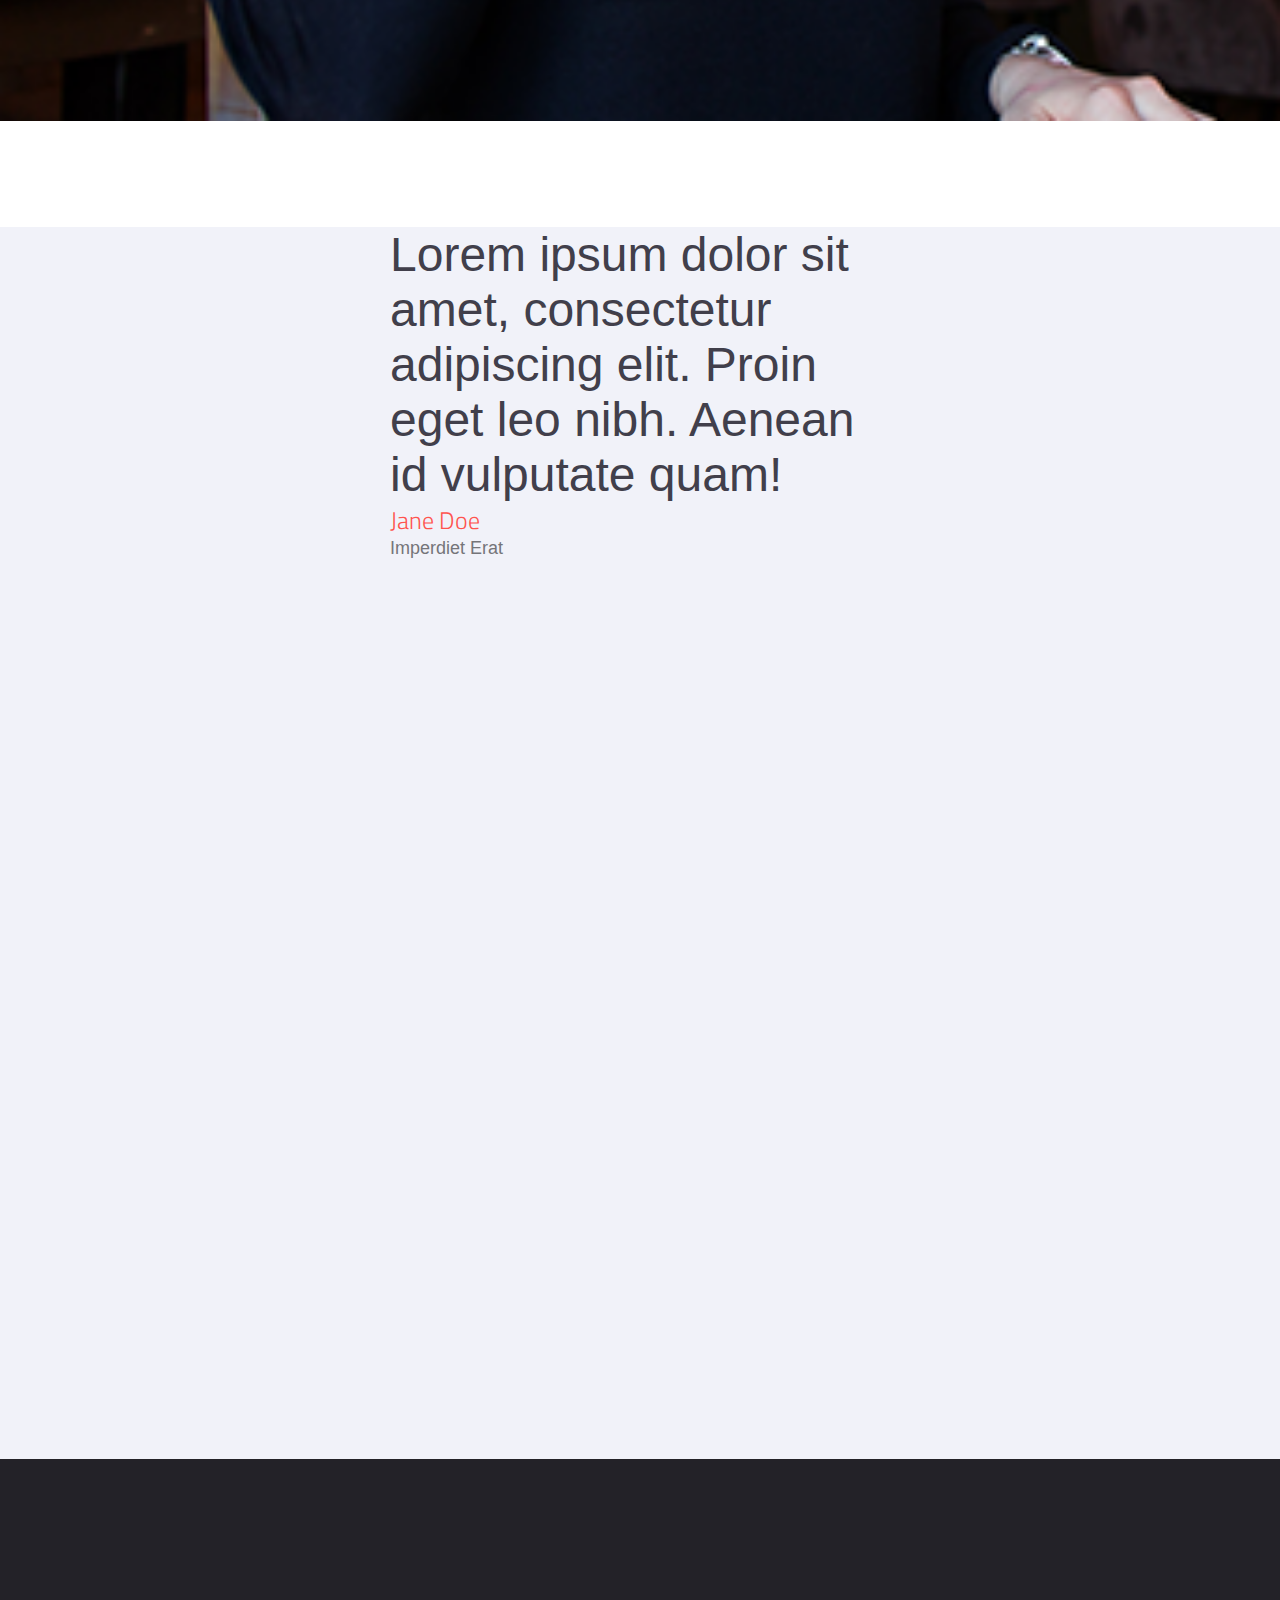
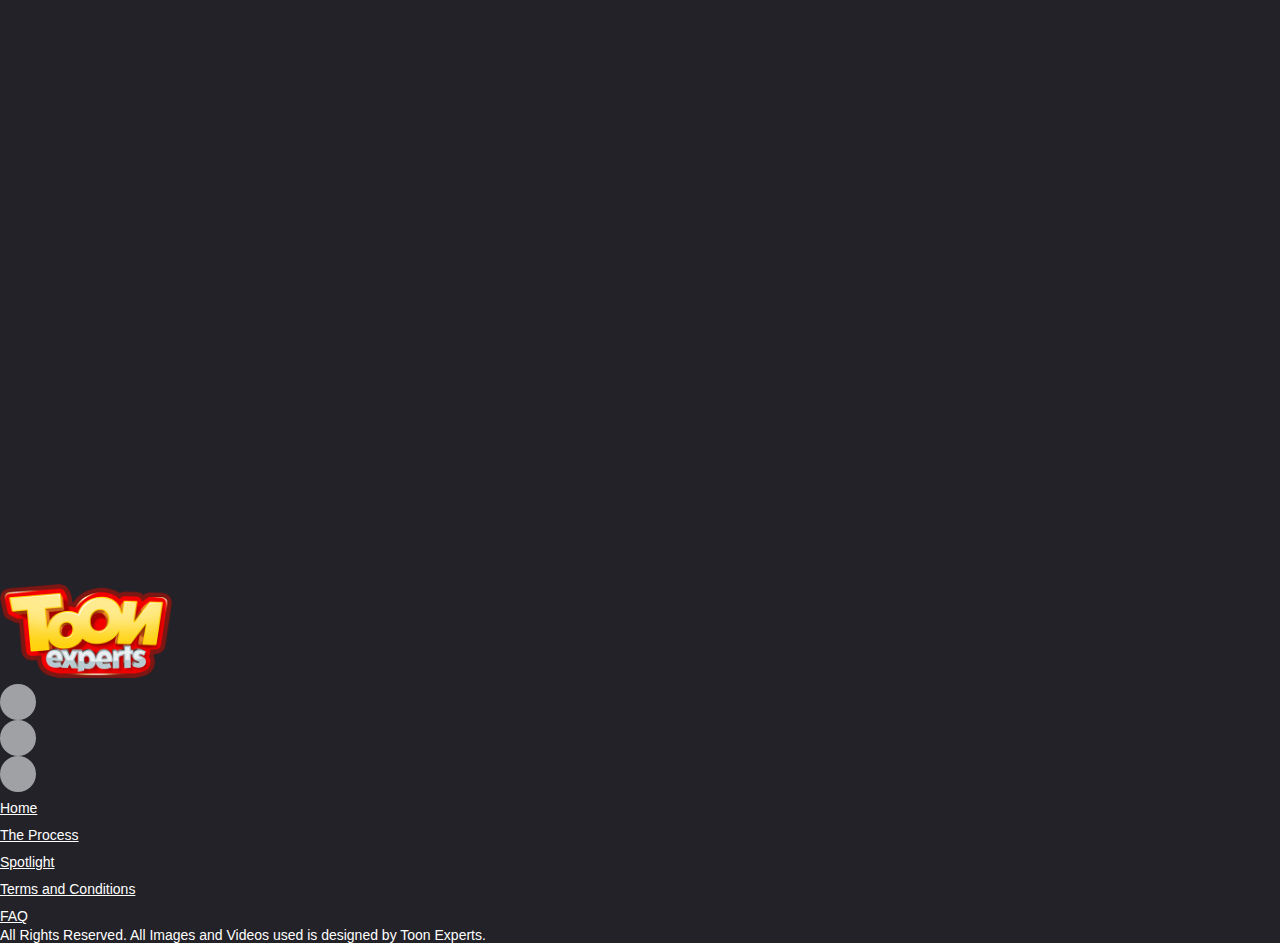
<file: v3/index.html>
<!DOCTYPE html>
<html>
<head>
    <meta charset="utf-8">
    <meta name="viewport" content="width=device-width, initial-scale=1">
	<title>Toon Experts</title>
    
    <!-- CSS -->
    <link rel='stylesheet' href='style.css' type='text/css'/>
    <link href="https://fonts.googleapis.com/css?family=Titillium+Web:900" rel="stylesheet">

    <!-- BOOTSTRAP CSS -->
    <link rel="stylesheet" href="https://stackpath.bootstrapcdn.com/bootstrap/4.1.3/css/bootstrap.min.css" integrity="sha384-MCw98/SFnGE8fJT3GXwEOngsV7Zt27NXFoaoApmYm81iuXoPkFOJwJ8ERdknLPMO" crossorigin="anonymous">

    <!-- BOOTSTRAP JS -->
    <script src="https://code.jquery.com/jquery-3.3.1.slim.min.js" integrity="sha384-q8i/X+965DzO0rT7abK41JStQIAqVgRVzpbzo5smXKp4YfRvH+8abtTE1Pi6jizo" crossorigin="anonymous"></script>
    <script src="https://cdnjs.cloudflare.com/ajax/libs/popper.js/1.14.3/umd/popper.min.js" integrity="sha384-ZMP7rVo3mIykV+2+9J3UJ46jBk0WLaUAdn689aCwoqbBJiSnjAK/l8WvCWPIPm49" crossorigin="anonymous"></script>
    <script src="https://stackpath.bootstrapcdn.com/bootstrap/4.1.3/js/bootstrap.min.js" integrity="sha384-ChfqqxuZUCnJSK3+MXmPNIyE6ZbWh2IMqE241rYiqJxyMiZ6OW/JmZQ5stwEULTy" crossorigin="anonymous"></script>
    
    <!-- FONTAWESOME CSS -->
    <link rel="stylesheet" href="https://use.fontawesome.com/releases/v5.0.12/css/all.css" integrity="sha384-G0fIWCsCzJIMAVNQPfjH08cyYaUtMwjJwqiRKxxE/rx96Uroj1BtIQ6MLJuheaO9" crossorigin="anonymous">
    
    <!-- JS -->
    <script src="https://ajax.googleapis.com/ajax/libs/jquery/3.3.1/jquery.min.js"></script>
    <script>
        $(document).ready(function(){
            $('.spinner-master2 label').on('click', function () {
				$("#nav-bar").toggleClass('clicked');
            });
        });
    </script>
</head>
<body class="">
    <!-- FIRST SECTION :: BEGIN -->
    <div class="section-first d-flex flex-column">
        <!-- NAVIGATION BAR :: BEGIN -->
        <div class="flex-row justify-content-between align-items-center nav-bar-mobile m-5">
            <div>
                <a href=""><img src="img/logo-toon-experts.png" class="logo-toon-experts img-fluid" alt="Toon Experts"></a>
            </div>
            <div class="spinner-master2 position-relative">
                <input type="checkbox" id="spinner-form2">
                <label for="spinner-form2" class="spinner-spin2">
                    <div class="spinner2 diagonal part-1"></div>
                    <div class="spinner2 horizontal"></div>
                    <div class="spinner2 diagonal part-2"></div>
                </label>
            </div>
        </div>            
        
        <div class="bg-transparent mx-auto my-0">
            <div id="nav-bar" class="nav-list d-flex flex-row justify-content-around mt-5">
                <li class="d-inline-block text-uppercase">
                    <ul class="px-4"><a class="text-f3f3f3" href="">Home</a></ul>
                    <ul class="px-4"><a class="text-f3f3f3" href="">Clients</a></ul>
                    <ul class="px-4"><a class="text-f3f3f3" href="">The Process</a></ul>
                    <ul class="px-4"><a class="text-f3f3f3" href=""><img src="img/logo-toon-experts.png" class="logo-toon-experts img-fluid" alt="Toon Experts"></a></ul>
                    <ul class="px-4"><a class="text-f3f3f3" href="">Our Team</a></ul>
                    <ul class="px-4"><a class="text-f3f3f3" href="">Testimonial</a></ul>
                    <ul class="px-4"><a class="text-f3f3f3" href="">Contact Us</a></ul>
                </li>
            </div>
        </div>
        <!-- NAVIGATION BAR :: END -->
        <!-- FIRST SECTION CONTENT :: BEGIN -->
        <div class="w-75 mx-auto d-block my-auto section-first-content">
            <div class="d-flex flex-xl-row flex-column-reverse align-items-center justify-content-between ">
                <div class="align-self-center">
                    <h1 class="text-ffffff">UNIQUE <span class="text-ffd32c">CARTOON</span> VIDEO EXPLAINERS</h1>
                    <p class="text-ffffff">Crafted by the <span class="text-f4c62b">Experts</span>!</p>
                    <a class="text-uppercase d-inline-block text-center text-39383d btn-talk-to-us" href="">TALK TO US!</a>
                    <a class="text-uppercase d-inline-block text-center text-ffffff btn-watch-our-video" href=""><span class="pr-3"><i class="fas fa-play"></i></span>WATCH OUR VIDEO</a>
                </div>
                <div>
                    <img src="img/mascot-toon-experts-my-0.png" class="mascot-toon-experts img-fluid" alt="Toon Experts">
                </div>
            </div>
        </div>
        <!-- FIRST SECTION CONTENT :: END -->
    </div>
    <!-- FIRST SECTION :: END -->
    <!-- SECOND SECTION :: BEGIN -->
    <div class="section-second bg-fafbfd">
        <div class="w-75 mx-auto py-4">
            <ul class="d-flex justify-content-around flex-wrap">
                <li class="d-inline-block p-4">
                    <img class="img-fluid" src="img/logo-securly.png">
                </li>
                <li class="d-inline-block p-4">
                    <img class="img-fluid" src="img/logo-gcoin.png">
                </li>
                <li class="d-inline-block p-4">
                    <img class="img-fluid" src="img/logo-truststamp.png">
                </li>
                <li class="d-inline-block p-4">
                    <img class="img-fluid" src="img/logo-zenprives.png">
                </li>
            </ul>
        </div>
    
    </div>
    <!-- SECOND SECTION :: END-->
    <!-- THIRD SECTION :: BEGIN -->
    <div class="section-third bg-ffffff">
        <div class="my-5">
            <h2 class="text-center text-uppercase text-39383d"><span class="text-ff534e">TOON EXPERTS</span> IS THE WAY TO GO!</h2>
        </div>
        <div class="container-1400 mx-auto">
            <div class="d-flex flex-xl-row flex-column align-items-center justify-content-center py-5">
                <div>
                    <img class="img-fluid" src="img/customized-cartoon-explainer-videos-illustration.png">
                </div>
                <div>
                    <h3 class="text-39383d"><span class="text-ff534e">CUSTOMIZED</span> CARTOON EXPLAINER VIDEOS</h3>
                    <p class="text-4c4c51">A fresh, unique and more expressive way to reach out to your audiences!</p>
                </div>
            </div>
            <div class="d-flex flex-xl-row flex-column align-items-center justify-content-center py-5">
                <div>
                    <h3 class="text-39383d"><span class="text-ff534e">CAPTIVATING</span> MOTION GRAPHICS</h3>
                    <p class="text-4c4c51">Professionally made Motion Graphic Animations with a Minimalistic approach!</p>
                </div>
                <div>
                    <img class="img-fluid" src="img/captivating-motion-graphics-illustration.png">
                </div>
            </div>
        </div>
    </div>
    <!-- THIRD SECTION :: END-->
    <!-- FOURTH SECTION :: BEGIN -->
    <div class="section-fourth bg-fafbfd">
        <div class="container my-5">
            <h2 class="text-center text-uppercase text-39383d">THE<span class="text-ff534e"> GAME PLAN</span></h2>
            <p class="text-center mx-auto d-block py-4 text-828285">Lorem ipsum dolor sit amet, consectetur adipiscing elit. Duis convallis ante a nisl malesuada.</p>
        </div>
    </div>
    <!-- FOURTH SECTION :: END-->
    <!-- FIFTH SECTION :: BEGIN -->
    <div class="section-fifth bg-ffffff">
        <div class="container mb-5">
            <h2 class="text-center text-uppercase text-39383d">MEET<span class="text-ff534e"> THE EXPERTS</span></h2>
        </div>
        <div class="d-flex flex-column flex-xl-row align-items-center justify-content-center mb-xl-5">
            <div class="px-xl-4 mb-xl-0 mb-5 px-2">
                <div class="position-relative experts-box experts-container">
	               <figure>
	                   <img class="img-fluid experts-image" src="img/meet-the-experts-placeholder-image.png">
	                   <figcaption>
	                       <div class="d-flex flex-column text-center align-items-center justify-content-center h-inherit">
                                <h4 class="text-232228">Melvin Choi</h4>
                                <p class="text-4c4c51">Art Director</p>
                            </div>
	                   </figcaption>
	               </figure>
	           </div>
            </div>
            <div class="px-xl-4 mb-xl-0 mb-5 px-2">
                <div class="position-relative experts-box experts-container">
	               <figure>
	                   <img class="img-fluid experts-image" src="img/meet-the-experts-placeholder-image.png">
	                   <figcaption>
	                       <div class="d-flex flex-column text-center align-items-center justify-content-center h-inherit">
                                <h4 class="text-232228">Melvin Choi</h4>
                                <p class="text-4c4c51">Art Director</p>
                            </div>
	                   </figcaption>
	               </figure>
	           </div>
            </div>
        </div>
        <div class="d-flex flex-column flex-xl-row align-items-center justify-content-center">
            <div class="px-xl-4 mb-xl-0 mb-5 px-2">
                <div class="position-relative experts-box experts-container">
	               <figure>
	                   <img class="img-fluid experts-image" src="img/meet-the-experts-placeholder-image.png">
	                   <figcaption>
	                       <div class="d-flex flex-column text-center align-items-center justify-content-center h-inherit">
                                <h4 class="text-232228">Melvin Choi</h4>
                                <p class="text-4c4c51">Art Director</p>
                            </div>
	                   </figcaption>
	               </figure>
	           </div>
            </div>
            <div class="px-xl-4 mb-xl-0 mb-5 px-2">
                <div class="position-relative experts-box experts-container">
	               <figure>
	                   <img class="img-fluid experts-image" src="img/meet-the-experts-placeholder-image.png">
	                   <figcaption>
	                       <div class="d-flex flex-column text-center align-items-center justify-content-center h-inherit">
                                <h4 class="text-232228">Melvin Choi</h4>
                                <p class="text-4c4c51">Art Director</p>
                            </div>
	                   </figcaption>
	               </figure>
	           </div>
            </div>
            <div class="px-xl-4 mb-xl-0 mb-5 px-2">
                <div class="position-relative experts-box experts-container">
	               <figure>
	                   <img class="img-fluid experts-image" src="img/meet-the-experts-placeholder-image.png">
	                   <figcaption>
	                       <div class="d-flex flex-column text-center align-items-center justify-content-center h-inherit">
                                <h4 class="text-232228">Melvin Choi</h4>
                                <p class="text-4c4c51">Art Director</p>
                            </div>
	                   </figcaption>
	               </figure>
	           </div>
            </div>
            
        </div>
    </div>
    <!-- FIFTH SECTION :: END-->
    <!-- SIXTH SECTION :: BEGIN -->
    <div class="section-sixth bg-f1f2f9">
        <div class="container-fluid h-100 bg-f1f2f9 px-0">
            <div class="w-100 d-flex flex-row justify-content-around align-items-center testimonial-box">
                <div class="testimonial-text-box">
                    <p class="font-italic testimonial-text text-413f4b">Lorem ipsum dolor sit amet, consectetur adipiscing elit. Proin eget leo nibh. Aenean id vulputate quam!</p>
                    <p class="text-ff534e">Jane Doe</p>
                    <p class="font-italic text-757579">Imperdiet Erat</p>
                </div>
                <div>
                    <video autoplay muted loop id="myVideo">
                        <source src="http://www.w3schools.com/howto/rain.mp4" type="video/mp4">Your browser does not support HTML5 video.
                    </video>
                </div>
            </div>
        </div>
    </div>
    <!-- SIXTH SECTION :: END-->
    <!-- SEVENTH SECTION :: BEGIN -->
    
    <div class="section-seventh bg-232228">
        <div class="container">
        </div>
        <div class="container-1400 d-block mx-auto">
            <div class="footer p-5">
                <div class="d-flex flex-column flex-lg-row justify-content-between align-items-center">
                    <div class="order-lg-1">
                        <img class="img-fluid logo-toon-experts" src="img/logo-toon-experts.png">
                    </div>
                    <div class="order-lg-3">
                        <ul class="social-icons">
                            <li class="d-inline-block">
                                <a target="_blank" href=""><i class="fab fa-facebook-f"></i></a>
                            </li>
                            <li class="d-inline-block">
                                <a target="_blank" href=""><i class="fab fa-twitter"></i></a>
                            </li>
                            <li class="d-inline-block">
                                <a target="_blank" href=""><i class="fab fa-instagram"></i></a>
                            </li>
                        </ul>
                    </div>
                    <div class="order-lg-2">
                        <ul class="d-lg-block d-none footer-nav-list">
                            <li class="d-inline-block px-3"><a href="" class="text-ffffff">Home</a></li>
                            <li class="d-inline-block px-3"><a href="" class="text-ffffff">The Process</a></li>
                            <li class="d-inline-block px-3"><a href="" class="text-ffffff">Spotlight</a></li>
                            <li class="d-inline-block px-3"><a href="" class="text-ffffff">Terms and Conditions</a></li>
                            <li class="d-inline-block px-3"><a href="" class="text-ffffff">FAQ</a></li>
                        </ul>
                        <p class="text-center text-ffffff copyrights-text">All Rights Reserved. All Images and Videos used is designed by Toon Experts.</p>
                    </div>
                    
                </div>
            </div>
        </div>
        
    </div>

    <!-- SEVENTH SECTION :: END-->
</body>
</html>
</file>
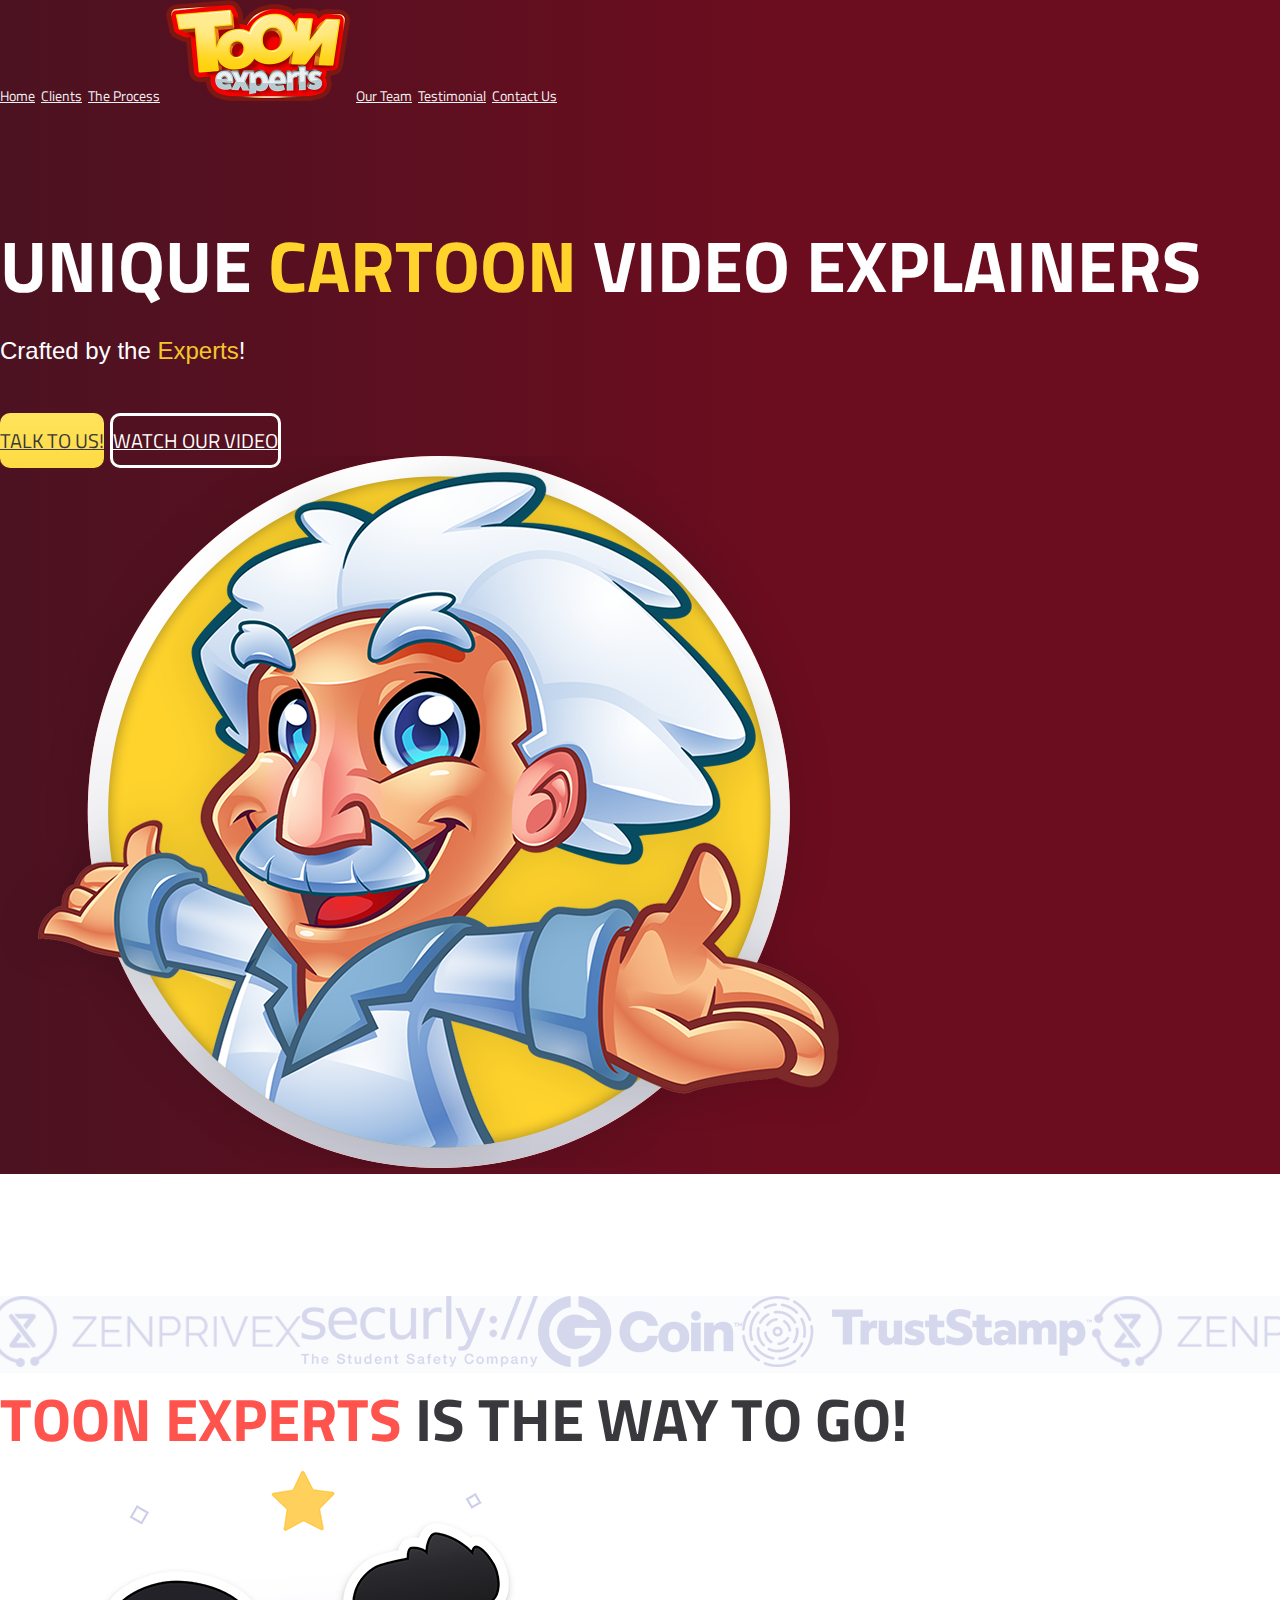
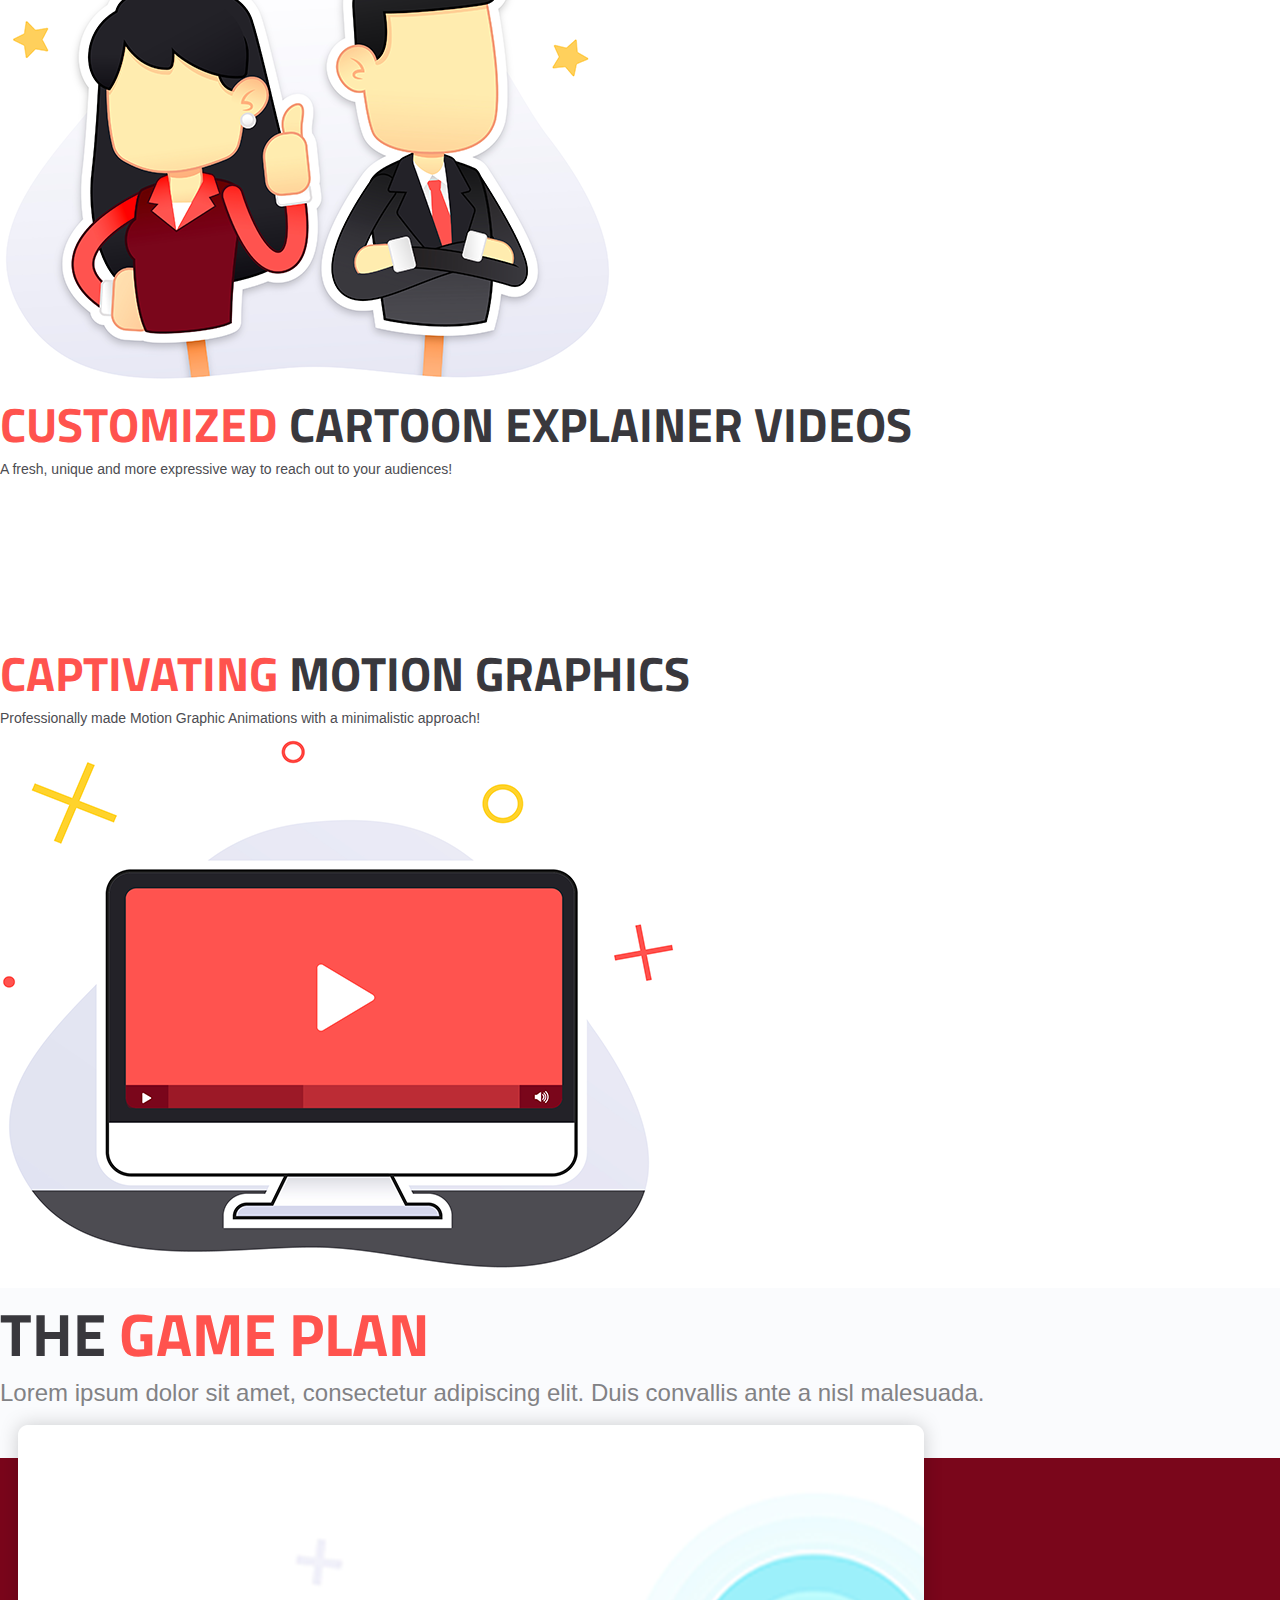
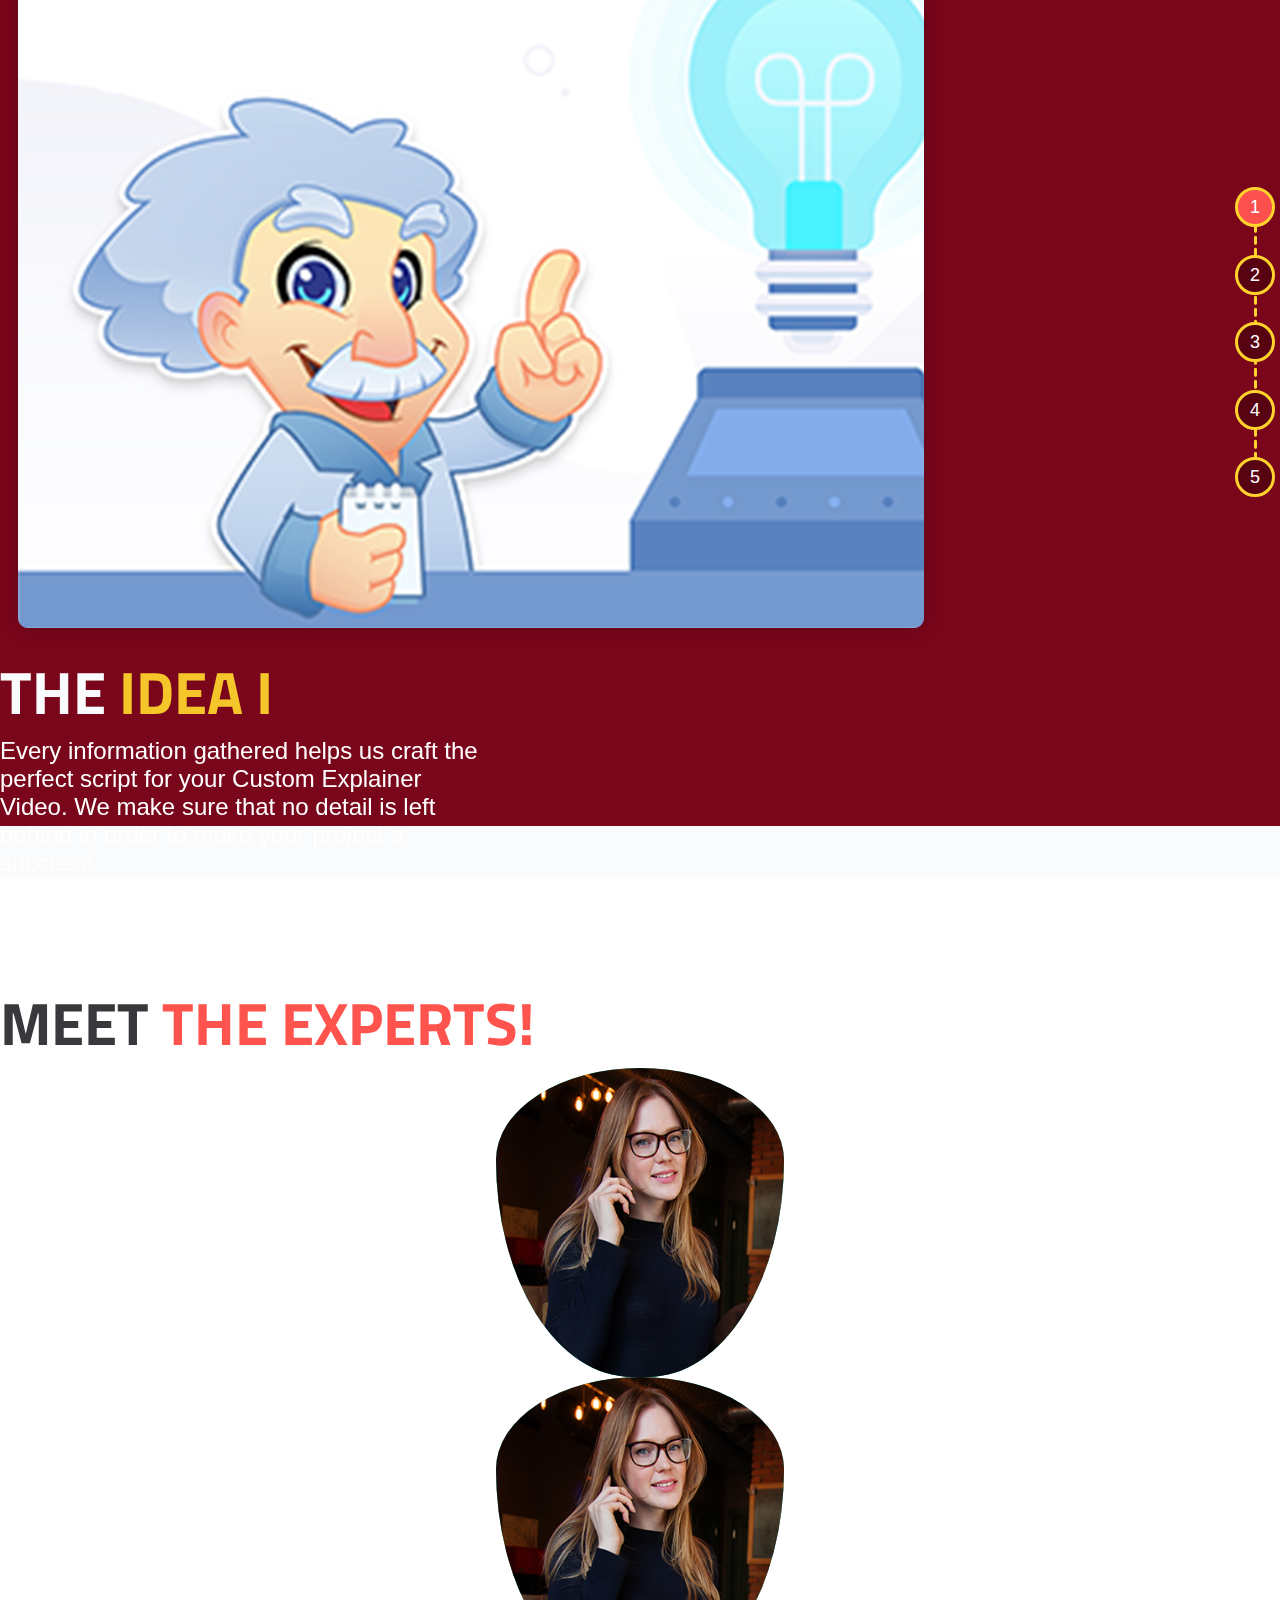
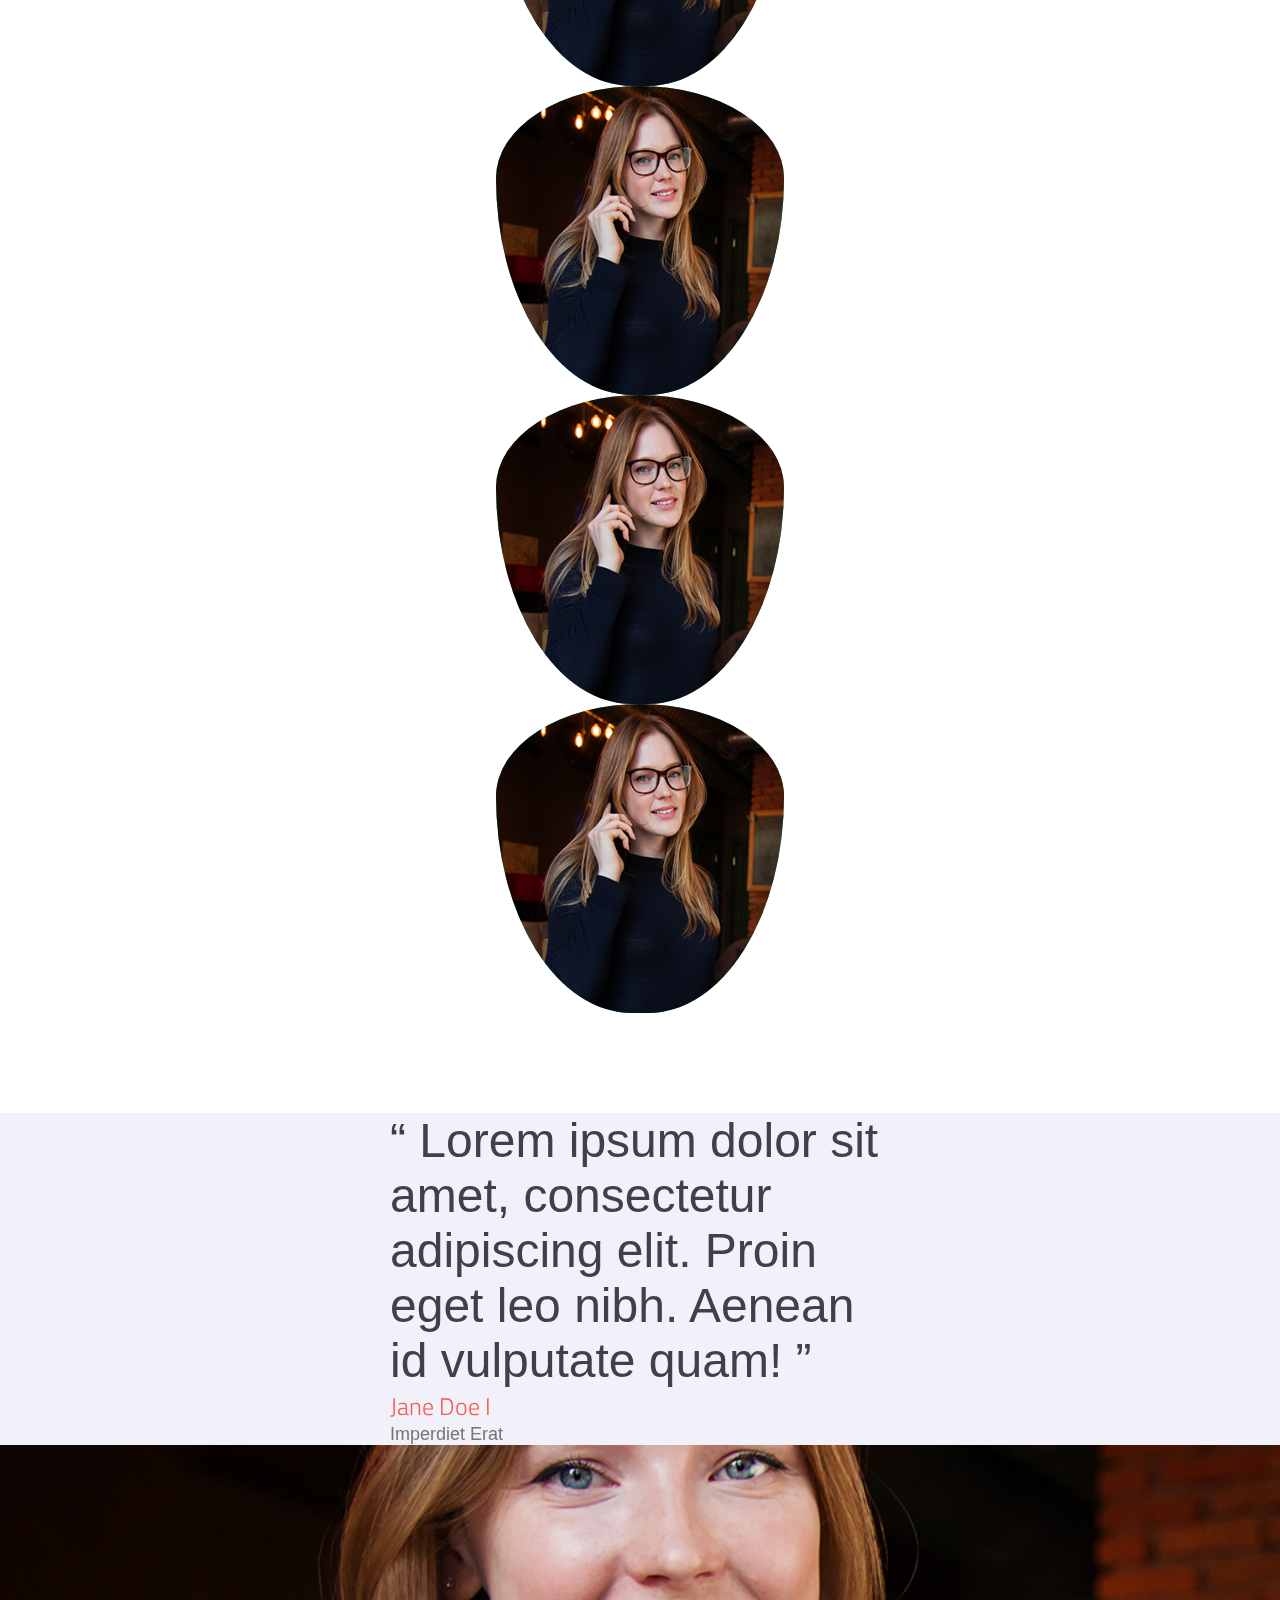
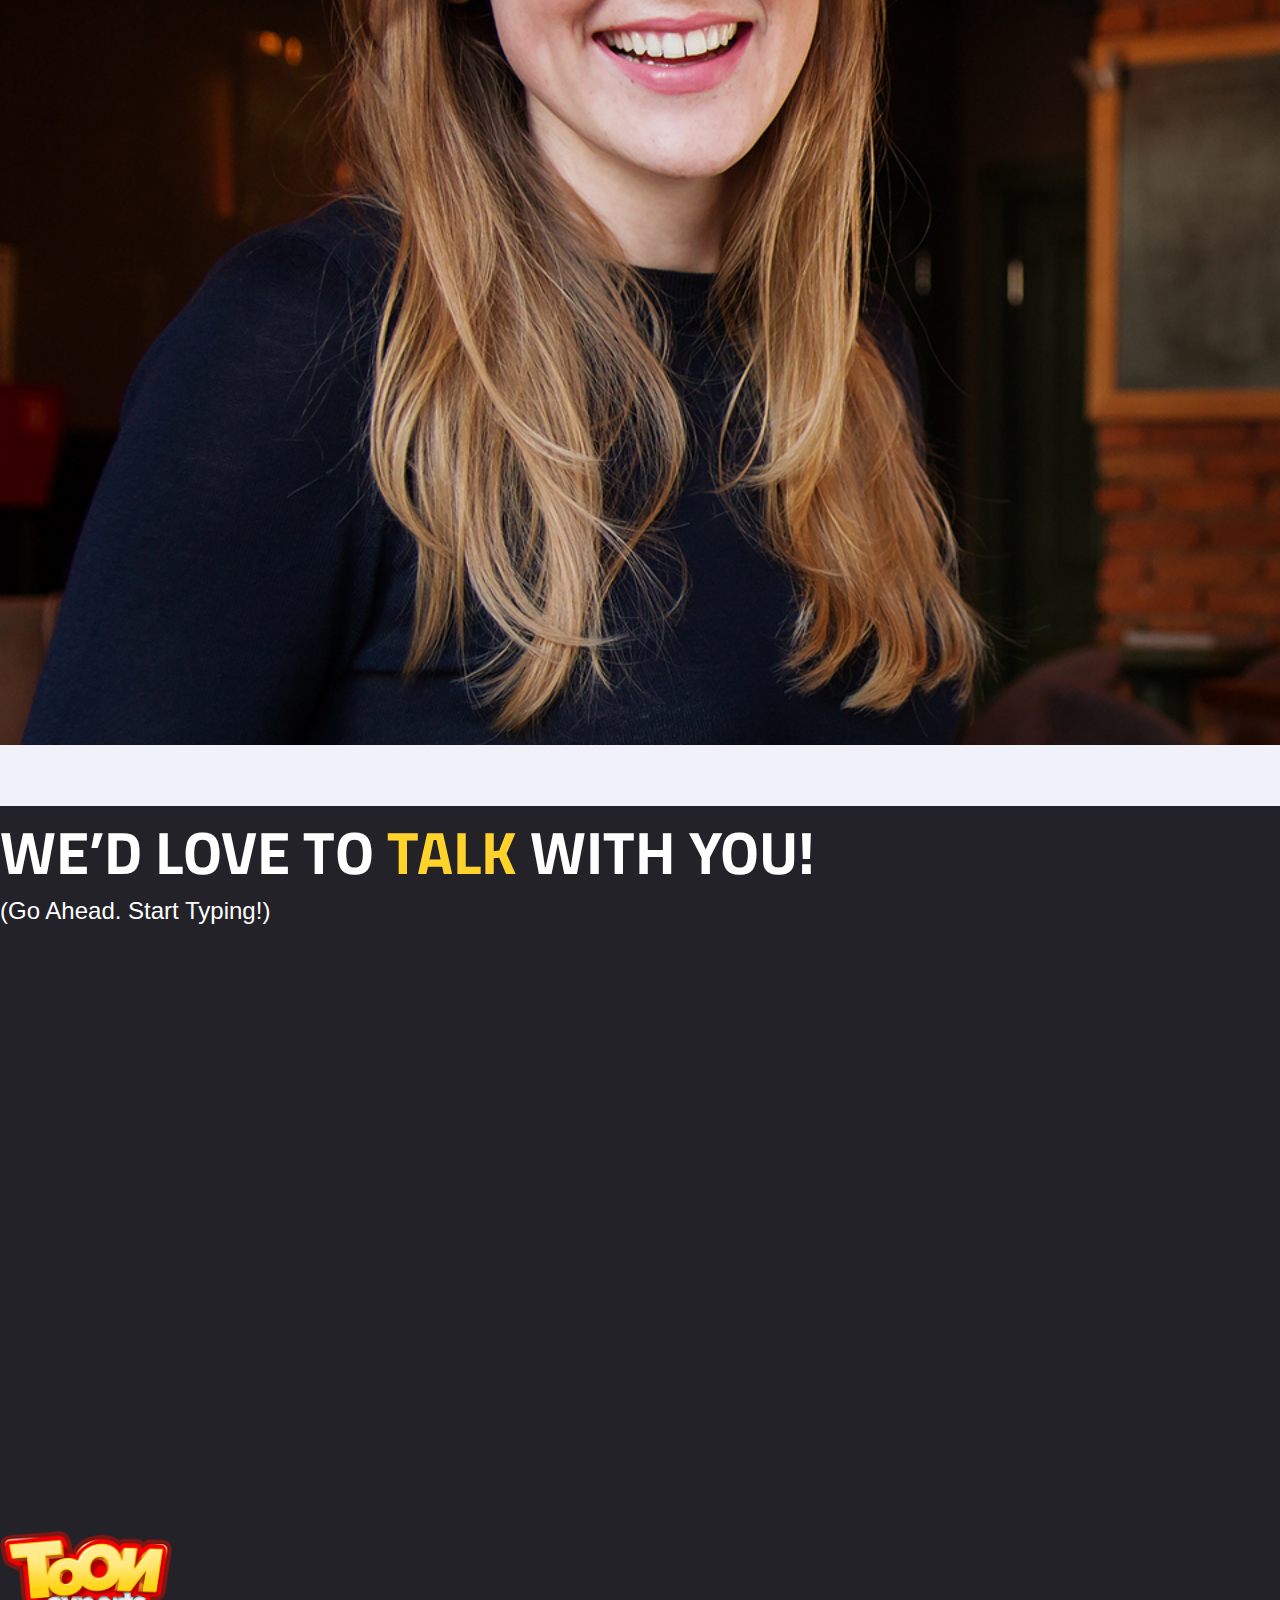
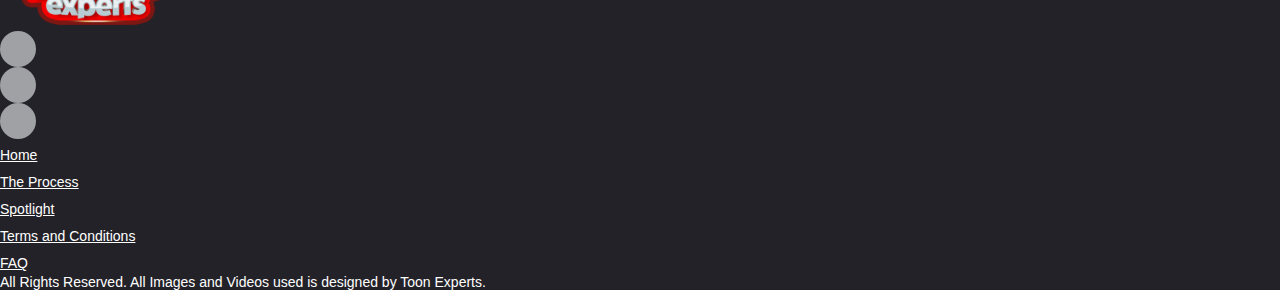
<file: v4/index.html>
<!DOCTYPE html>
<html>
<head>
    <meta charset="utf-8">
    <meta name="viewport" content="width=device-width, initial-scale=1">
    <meta name="description" content="Toon Experts - Unique Cartoon Video Explainers">
    <meta name="author" content="Ellie Santos">
	<title>Toon Experts</title>
    
    <!-- BOOTSTRAP CSS -->
    <link rel="stylesheet" href="https://stackpath.bootstrapcdn.com/bootstrap/4.1.3/css/bootstrap.min.css" integrity="sha384-MCw98/SFnGE8fJT3GXwEOngsV7Zt27NXFoaoApmYm81iuXoPkFOJwJ8ERdknLPMO" crossorigin="anonymous">
    
    <!-- FONTAWESOME CSS -->
    <link rel="stylesheet" href="https://use.fontawesome.com/releases/v5.0.12/css/all.css" integrity="sha384-G0fIWCsCzJIMAVNQPfjH08cyYaUtMwjJwqiRKxxE/rx96Uroj1BtIQ6MLJuheaO9" crossorigin="anonymous">
    
    <!-- SLICK CAROUSEL CSS -->
    <link rel="stylesheet" type="text/css" href="./slick-carousel/slick.css">
    <link rel="stylesheet" type="text/css" href="./slick-carousel/slick-theme.css">

    
    <!-- CSS -->
    <link rel='stylesheet' href='style.css' type='text/css'/>
    <link href="https://fonts.googleapis.com/css?family=Titillium+Web:900" rel="stylesheet">


    <!-- BOOTSTRAP JS -->
    <script src="https://code.jquery.com/jquery-3.3.1.slim.min.js" integrity="sha384-q8i/X+965DzO0rT7abK41JStQIAqVgRVzpbzo5smXKp4YfRvH+8abtTE1Pi6jizo" crossorigin="anonymous"></script>
    <script src="https://cdnjs.cloudflare.com/ajax/libs/popper.js/1.14.3/umd/popper.min.js" integrity="sha384-ZMP7rVo3mIykV+2+9J3UJ46jBk0WLaUAdn689aCwoqbBJiSnjAK/l8WvCWPIPm49" crossorigin="anonymous"></script>
    <script src="https://stackpath.bootstrapcdn.com/bootstrap/4.1.3/js/bootstrap.min.js" integrity="sha384-ChfqqxuZUCnJSK3+MXmPNIyE6ZbWh2IMqE241rYiqJxyMiZ6OW/JmZQ5stwEULTy" crossorigin="anonymous"></script>
        

    
    <!-- NAVIGATION BAR SCRIPT -->
    <script>
        $(document).ready(function(){
            $('.spinner-master2 label').on('click', function () {
				$("#nav-bar").toggleClass('clicked');
            });
        });
    </script>
    

</head>
<body class="">
    <!-- FIRST SECTION :: BEGIN -->
    <div class="section-first">
        <!-- NAVIGATION BAR :: BEGIN -->
        <div class="container-fluid">
            <div class="row">
                <div class="col">
                    <div class="flex-row justify-content-between align-items-center nav-bar-mobile m-5">
                        <div>
                            <a href=""><img src="img/logo-toon-experts.png" class="logo-toon-experts img-fluid" alt="Toon Experts"></a>
                        </div>
                        <div class="spinner-master2 position-relative">
                            <input type="checkbox" id="spinner-form2">
                            <label for="spinner-form2" class="spinner-spin2">
                                <div class="spinner2 diagonal part-1"></div>
                                <div class="spinner2 horizontal"></div>
                                <div class="spinner2 diagonal part-2"></div>
                            </label>
                        </div>
                    </div>            
                    
                    <div class="bg-transparent mx-auto my-0">
                        <div id="nav-bar" class="nav-list d-flex flex-row justify-content-around mt-5">
                            <li class="d-inline-block text-uppercase">
                                <ul class="px-4"><a class="text-f3f3f3" href="">Home</a></ul>
                                <ul class="px-4"><a class="text-f3f3f3" href="">Clients</a></ul>
                                <ul class="px-4"><a class="text-f3f3f3" href="">The Process</a></ul>
                                <ul class="px-4"><a class="text-f3f3f3" href=""><img src="img/logo-toon-experts.png" class="logo-toon-experts img-fluid" alt="Toon Experts"></a></ul>
                                <ul class="px-4"><a class="text-f3f3f3" href="">Our Team</a></ul>
                                <ul class="px-4"><a class="text-f3f3f3" href="">Testimonial</a></ul>
                                <ul class="px-4"><a class="text-f3f3f3" href="">Contact Us</a></ul>
                            </li>
                        </div>
                    </div>
                </div>
            </div>
        </div>
        <!-- NAVIGATION BAR :: END -->
        <!-- FIRST SECTION CONTENT :: BEGIN -->
        <div class="container-fluid">
            <div class="row">    
                <div class="col">
                    <div class="w-75 mx-auto d-block my-auto section-first-content">
                        <div class="d-flex flex-xl-row flex-column-reverse align-items-center justify-content-between ">
                            <div class="align-self-center">
                                <h1 class="text-ffffff">UNIQUE <span class="text-ffd32c">CARTOON</span> VIDEO EXPLAINERS</h1>
                                <p class="text-ffffff">Crafted by the <span class="text-f4c62b">Experts</span>!</p>
                                <a class="text-uppercase d-inline-block text-center text-39383d btn-talk-to-us" href="">TALK TO US!</a>
                                <a class="text-uppercase d-inline-block text-center text-ffffff btn-watch-our-video" href=""><span class="pr-3"><i class="fas fa-play"></i></span>WATCH OUR VIDEO</a>
                            </div>
                            <div>
                                <img src="img/mascot-toon-experts-my-0.png" class="mascot-toon-experts img-fluid" alt="Toon Experts">
                            </div>
                        </div>
                    </div>
                </div>
            </div>
        </div>
        <!-- FIRST SECTION CONTENT :: END -->
    </div>
    <!-- FIRST SECTION :: END -->
    
    <!-- SECOND SECTION :: BEGIN -->
    <div class="section-second bg-fafbfd">
        <div class="container-fluid">
            <!--
            <div class="row">    
                <div class="col">
                    <div class="mx-auto py-4">
                        <ul class="d-flex justify-content-around flex-wrap">
                            <li class="d-inline-block p-4">
                                <img class="img-fluid" src="img/logo-securly.png">
                            </li>
                            <li class="d-inline-block p-4">
                                <img class="img-fluid" src="img/logo-gcoin.png">
                            </li>
                            <li class="d-inline-block p-4">
                                <img class="img-fluid" src="img/logo-truststamp.png">
                            </li>
                            <li class="d-inline-block p-4">
                                <img class="img-fluid" src="img/logo-zenprives.png">
                            </li>
                        </ul>
                    </div>
                </div>
            </div>
            -->
            <div class="row">    
                <div class="col">
                    <div class="mx-auto py-4">
                        <section class="clients-carousel slider">
                            <div class="p-4">
                                <img class="img-fluid" src="img/logo-securly.png">
                            </div>
                            <div class="p-4">
                                <img class="img-fluid" src="img/logo-gcoin.png">
                            </div>
                            <div class="p-4">
                                <img class="img-fluid" src="img/logo-truststamp.png">
                            </div>
                            <div class="p-4">
                                <img class="img-fluid" src="img/logo-zenprives.png">
                            </div>
                            <div class="p-4">
                                <img class="img-fluid" src="img/logo-securly.png">
                            </div>
                            <div class="p-4">
                                <img class="img-fluid" src="img/logo-gcoin.png">
                            </div>
                            <div class="p-4">
                                <img class="img-fluid" src="img/logo-truststamp.png">
                            </div>
                            <div class="p-4">
                                <img class="img-fluid" src="img/logo-zenprives.png">
                            </div>
                        </section>
                    </div>
                </div>
            </div>
        </div>
    </div>
    <!-- SECOND SECTION :: END-->
    
    <!-- THIRD SECTION :: BEGIN -->
    <div class="section-third bg-ffffff">
        <div class="container">
            <div class="row">    
                <div class="col">
                    <div class="my-5">
                        <h2 class="text-center text-uppercase text-39383d"><span class="text-ff534e">TOON EXPERTS</span> IS THE WAY TO GO!</h2>
                    </div>
                </div>
            </div>
        </div>
        <div class="container-1400 mx-auto px-5">
            <div class="row align-items-center my-5">    
                <div class="col-lg-6 col-12">
                    <div class="">
                        <img class="img-fluid d-block mx-auto" src="img/customized-cartoon-explainer-videos-illustration.png">
                    </div>
                </div>    
                <div class="col-lg-6 col-12">
                    <div class="text-lg-left text-center">
                        <h3 class="text-39383d"><span class="text-ff534e">CUSTOMIZED</span> CARTOON EXPLAINER VIDEOS</h3>
                        <p class="text-4c4c51">A fresh, unique and more expressive way to reach out to your audiences!</p>
                    </div>
                </div>
            </div>
            <div class="row">    
                <div class="col">
                    <div class="h-custom">
                    </div>
                </div>    
            </div>
            <div class="row align-items-center my-5">    
                <div class="col-lg-6 col-12">
                    <div class="text-lg-left text-center">
                        <h3 class="text-39383d"><span class="text-ff534e">CAPTIVATING</span> MOTION GRAPHICS</h3>
                        <p class="text-4c4c51">Professionally made Motion Graphic Animations with a minimalistic approach!</p>
                    </div>
                </div>    
                <div class="col-lg-6 col-12">
                    <div class="">
                        <img class="img-fluid d-block mx-auto" src="img/captivating-motion-graphics-illustration.png">
                    </div>
                </div>
            </div>
        </div>
    </div>
    <!-- THIRD SECTION :: END-->
    
    <!-- FOURTH SECTION :: BEGIN -->
    <div class="section-fourth bg-fafbfd">
        <div class="container my-5">
            <div class="row">
                <div class="col">
                    <h2 class="text-center text-uppercase text-39383d">THE<span class="text-ff534e"> GAME PLAN</span></h2>
                    <p class="text-center mx-auto d-block py-4 text-828285">Lorem ipsum dolor sit amet, consectetur adipiscing elit. Duis convallis ante a nisl malesuada.</p>
                </div>
            </div>
        </div>
        <div class="container-fluid bg-7a061b">
            <div class="row container-main">
                <div class="col gameplanCarousel-container">
                      <section class="gameplan-carousel slider">
                          <div>
                                <div class="row align-items-center">
                                    <div class="col-6">
                                        <div>
                                            <img class="img-fluid" src="img/the-game-plan-the-idea.png">
                                        </div>
                                    </div>
                                    <div class="col-6">
                                        <div>
                                            <h2 class="text-uppercase text-fafbfd">THE<span class="text-f4c62a"> IDEA I</span></h2>
                                            <p class="text-ffffff">Every information gathered helps us craft the perfect script for your Custom Explainer Video. We make sure that no detail is left behind in order to make your project a success!</p>
                                        </div>
                                    </div>
                                </div>
                          </div>
                          <div>
                                <div class="row align-items-center">
                                    <div class="col-6">
                                        <div>
                                            <img class="img-fluid" src="img/the-game-plan-the-idea.png">
                                        </div>
                                    </div>
                                    <div class="col-6">
                                        <div>
                                            <h2 class="text-uppercase text-fafbfd">THE<span class="text-f4c62a"> IDEA II</span></h2>
                                            <p class="text-ffffff">Every information gathered helps us craft the perfect script for your Custom Explainer Video. We make sure that no detail is left behind in order to make your project a success!</p>
                                        </div>
                                    </div>
                                </div>
                          </div>
                          <div>
                                <div class="row align-items-center">
                                    <div class="col-6">
                                        <div>
                                            <img class="img-fluid" src="img/the-game-plan-the-idea.png">
                                        </div>
                                    </div>
                                    <div class="col-6">
                                        <div>
                                            <h2 class="text-uppercase text-fafbfd">THE<span class="text-f4c62a"> IDEA III</span></h2>
                                            <p class="text-ffffff">Every information gathered helps us craft the perfect script for your Custom Explainer Video. We make sure that no detail is left behind in order to make your project a success!</p>
                                        </div>
                                    </div>
                                </div>
                          </div>
                          <div>
                                <div class="row align-items-center">
                                    <div class="col-6">
                                        <div>
                                            <img class="img-fluid" src="img/the-game-plan-the-idea.png">
                                        </div>
                                    </div>
                                    <div class="col-6">
                                        <div>
                                            <h2 class="text-uppercase text-fafbfd">THE<span class="text-f4c62a"> IDEA IV</span></h2>
                                            <p class="text-ffffff">Every information gathered helps us craft the perfect script for your Custom Explainer Video. We make sure that no detail is left behind in order to make your project a success!</p>
                                        </div>
                                    </div>
                                </div>
                          </div>
                          <div>
                              <div class="row align-items-center">
                                  <div class="col-6">
                                      <div>
                                          <img class="img-fluid" src="img/the-game-plan-the-idea.png">
                                      </div>
                                  </div>
                                  <div class="col-6">
                                      <div>
                                          <h2 class="text-uppercase text-fafbfd">THE<span class="text-f4c62a"> IDEA V</span></h2>
                                          <p class="text-ffffff">Every information gathered helps us craft the perfect script for your Custom Explainer Video. We make sure that no detail is left behind in order to make your project a success!</p>
                                      </div>
                                  </div>
                              </div>
                          </div>
                    </section>
                </div>
            </div>
        </div>
    </div>
    <!-- FOURTH SECTION :: END-->

    <!-- FIFTH SECTION :: BEGIN -->
    <div class="section-fifth bg-ffffff">
        <div class="container">
            <div class="row">    
                <div class="col">
                    <div class="my-5">
                        <h2 class="text-center text-uppercase text-39383d">MEET<span class="text-ff534e"> THE EXPERTS!</span></h2>
                    </div>
                </div>
            </div>
        </div>
        <div class="container">
            <div class="row">    
                <div class="col-lg-1 d-lg-block d-none mb-lg-5"></div>
                <div class="col-lg-5 col-12 mb-lg-5">
                    <div>
                        <div class="egg experts-box">
                            <figure>
                                <img class="img-fluid" src="img/meet-the-experts-placeholder-image.png">
                                <figcaption>
                                    <div class="d-flex flex-column text-center align-items-center justify-content-center h-inherit">
                                        <h4 class="text-232228">Melvin Choi</h4>
                                        <p class="text-4c4c51">Art Director</p>
                                    </div>
                                </figcaption>
                            </figure>
                        </div>
                    </div> 
                </div>  
                <div class="col-lg-5 col-12 mb-lg-5">
                    <div>
                        <div class="egg experts-box">
                            <figure>
                                <img class="img-fluid" src="img/meet-the-experts-placeholder-image.png">
                                <figcaption>
                                    <div class="d-flex flex-column text-center align-items-center justify-content-center h-inherit">
                                        <h4 class="text-232228">Melvin Choi II</h4>
                                        <p class="text-4c4c51">Art Director</p>
                                    </div>
                                </figcaption>
                            </figure>
                        </div>
                    </div> 
                </div>     
                <div class="col-lg-1 d-lg-block d-none mb-lg-5"></div>
                <div class="col-lg-4 col-12">
                    <div>
                        <div class="egg experts-box">
                            <figure>
                                <img class="img-fluid" src="img/meet-the-experts-placeholder-image.png">
                                <figcaption>
                                    <div class="d-flex flex-column text-center align-items-center justify-content-center h-inherit">
                                        <h4 class="text-232228">Melvin Choi III</h4>
                                        <p class="text-4c4c51">Art Director</p>
                                    </div>
                                </figcaption>
                            </figure>
                        </div>
                    </div> 
                </div>    
                <div class="col-lg-4 col-12">
                    <div>
                        <div class="egg experts-box">
                            <figure>
                                <img class="img-fluid" src="img/meet-the-experts-placeholder-image.png">
                                <figcaption>
                                    <div class="d-flex flex-column text-center align-items-center justify-content-center h-inherit">
                                        <h4 class="text-232228">Melvin Choi IV</h4>
                                        <p class="text-4c4c51">Art Director</p>
                                    </div>
                                </figcaption>
                            </figure>
                        </div>
                    </div> 
                </div>    
                <div class="col-lg-4 col-12">
                    <div>
                        <div class="egg experts-box">
                            <figure>
                                <img class="img-fluid" src="img/meet-the-experts-placeholder-image.png">
                                <figcaption>
                                    <div class="d-flex flex-column text-center align-items-center justify-content-center h-inherit">
                                        <h4 class="text-232228">Melvin Choi V</h4>
                                        <p class="text-4c4c51">Art Director</p>
                                    </div>
                                </figcaption>
                            </figure>
                        </div>
                    </div> 
                </div>    
            </div>
        </div>
    </div>
    <!-- FIFTH SECTION :: END-->
    
    <!-- SIXTH SECTION :: BEGIN -->
    <div class="section-sixth">
        <div class="container-fluid bg-f1f2f9 px-0">
            <div class="row container-main mx-0">
                <div class="col px-0 position-relative">
                      <section class="testimonial-carousel slider">
                          <div>
                              <div class="w-100 d-flex flex-row justify-content-around align-items-center testimonial-box">
                                  <div class="testimonial-text-box">
                                      <p class="font-italic testimonial-text text-413f4b pb-5">“ Lorem ipsum dolor sit amet, consectetur adipiscing elit. Proin eget leo nibh. Aenean id vulputate quam! ”</p>
                                      <p class="text-ff534e">Jane Doe I</p>
                                      <p class="font-italic text-757579">Imperdiet Erat</p>
                                  </div>
                                  <div class="position-relative d-flex align-items-center justify-content-center testimonial-video-container vid-one">
                                      <div class="">
                                          <i class="fas fa-play"></i>
                                      </div>
                                  </div>
                              </div>
                          </div>
                          <div>
                              <div class="w-100 d-flex flex-row justify-content-around align-items-center testimonial-box">
                                  <div class="testimonial-text-box">
                                      <p class="font-italic testimonial-text text-413f4b pb-5">“ Lorem ipsum dolor sit amet, consectetur adipiscing elit. Proin eget leo nibh. Aenean id vulputate quam! ”</p>
                                      <p class="text-ff534e">Tim</p>
                                      <p class="font-italic text-757579">Is this loss?</p>
                                  </div>
                                  <div class="position-relative d-flex align-items-center justify-content-center testimonial-video-container vid-two">
                                      <div class="">
                                          <i class="fas fa-play"></i>
                                      </div>
                                  </div>
                              </div>
                          </div>   
                          <div>
                              <div class="w-100 d-flex flex-row justify-content-around align-items-center testimonial-box">
                                  <div class="testimonial-text-box">
                                      <p class="font-italic testimonial-text text-413f4b pb-5">“ Lorem ipsum dolor sit amet, consectetur adipiscing elit. Proin eget leo nibh. Aenean id vulputate quam! ”</p>
                                      <p class="text-ff534e">The Game Plan</p>
                                      <p class="font-italic text-757579">Imperdiet Erat</p>
                                  </div>
                                  <div class="position-relative d-flex align-items-center justify-content-center testimonial-video-container vid-three">
                                      <div class="">
                                          <i class="fas fa-play"></i>
                                      </div>
                                  </div>
                              </div>
                          </div>                          
                    </section>
                    <div class="position-absolute testimonial-carousel-custom-btn-container">
                        <a id="testimonial-carousel-custom-prev"><i class="fas fa-chevron-left"></i></a>
                        <a id="testimonial-carousel-custom-next"><i class="fas fa-chevron-right"></i></a>
                    </div>
                </div>
            </div>
        </div>
    </div>
    <!-- SIXTH SECTION :: END-->    
    <!-- SEVENTH SECTION :: BEGIN -->
    <div class="section-seventh bg-232228">
        <div class="container">
            <div class="row">
                <div class="col">
                    <div class="my-5">
                        <h2 class="text-center text-uppercase text-ffffff">WE’D LOVE TO <span class="text-ffd32c">TALK</span> WITH YOU!</h2>
                        <p class="text-center mx-auto d-block py-4 text-ffffff">(Go Ahead. Start Typing!)</p>
                    </div>    
                </div>
            </div>
        </div>
        <div class="container-1400 d-block mx-auto">
            <div class="footer p-5">
                <div class="d-flex flex-column flex-lg-row justify-content-between align-items-center">
                    <div class="order-lg-1">
                        <img class="img-fluid logo-toon-experts" src="img/logo-toon-experts.png">
                    </div>
                    <div class="order-lg-3">
                        <ul class="social-icons">
                            <li class="d-inline-block">
                                <a target="_blank" href=""><i class="fab fa-facebook-f"></i></a>
                            </li>
                            <li class="d-inline-block">
                                <a target="_blank" href=""><i class="fab fa-twitter"></i></a>
                            </li>
                            <li class="d-inline-block">
                                <a target="_blank" href=""><i class="fab fa-instagram"></i></a>
                            </li>
                        </ul>
                    </div>
                    <div class="order-lg-2">
                        <ul class="d-lg-block d-none footer-nav-list">
                            <li class="d-inline-block px-3"><a href="" class="text-ffffff">Home</a></li>
                            <li class="d-inline-block px-3"><a href="" class="text-ffffff">The Process</a></li>
                            <li class="d-inline-block px-3"><a href="" class="text-ffffff">Spotlight</a></li>
                            <li class="d-inline-block px-3"><a href="" class="text-ffffff">Terms and Conditions</a></li>
                            <li class="d-inline-block px-3"><a href="" class="text-ffffff">FAQ</a></li>
                        </ul>
                        <p class="text-center text-ffffff copyrights-text">All Rights Reserved. All Images and Videos used is designed by Toon Experts.</p>
                    </div>
                    
                </div>
            </div>
        </div>
        
    </div>
    <!-- SEVENTH SECTION :: END-->

    <!-- SLICK CAROUSEL SCRIPT -->
    <script src="https://code.jquery.com/jquery-2.2.0.min.js" type="text/javascript"></script>
    <script src="./slick-carousel/slick.js" type="text/javascript" charset="utf-8"></script>
    <script type="text/javascript">
        $(document).on('ready', function() {
            $(".clients-carousel").slick({
                centerMode: true,
                arrows: false,
                infinite: true,
                slidesToShow: 4,                
                slidesToScroll: 4,
                autoplay:true,
                autoplaySpeed:0,
                speed: 4000,
                cssEase: 'linear',
                variableWidth: true
            });
            $(".gameplan-carousel").slick({
                infinite: true,
                fade: true,
                dots: true,
                arrows: false,
                autoplay: true,
                autoplaySpeed: 5000,
                speed: 1500,
                waitForAnimate: false

            });
            $(".testimonial-carousel").slick({
                fade: true,
                arrows: true,
                speed: 1500,
                waitForAnimate: true,
                nextArrow: $('#testimonial-carousel-custom-prev'),
                prevArrow: $('#testimonial-carousel-custom-next')
            });
        });
    </script>
</body>
</html>
</file>
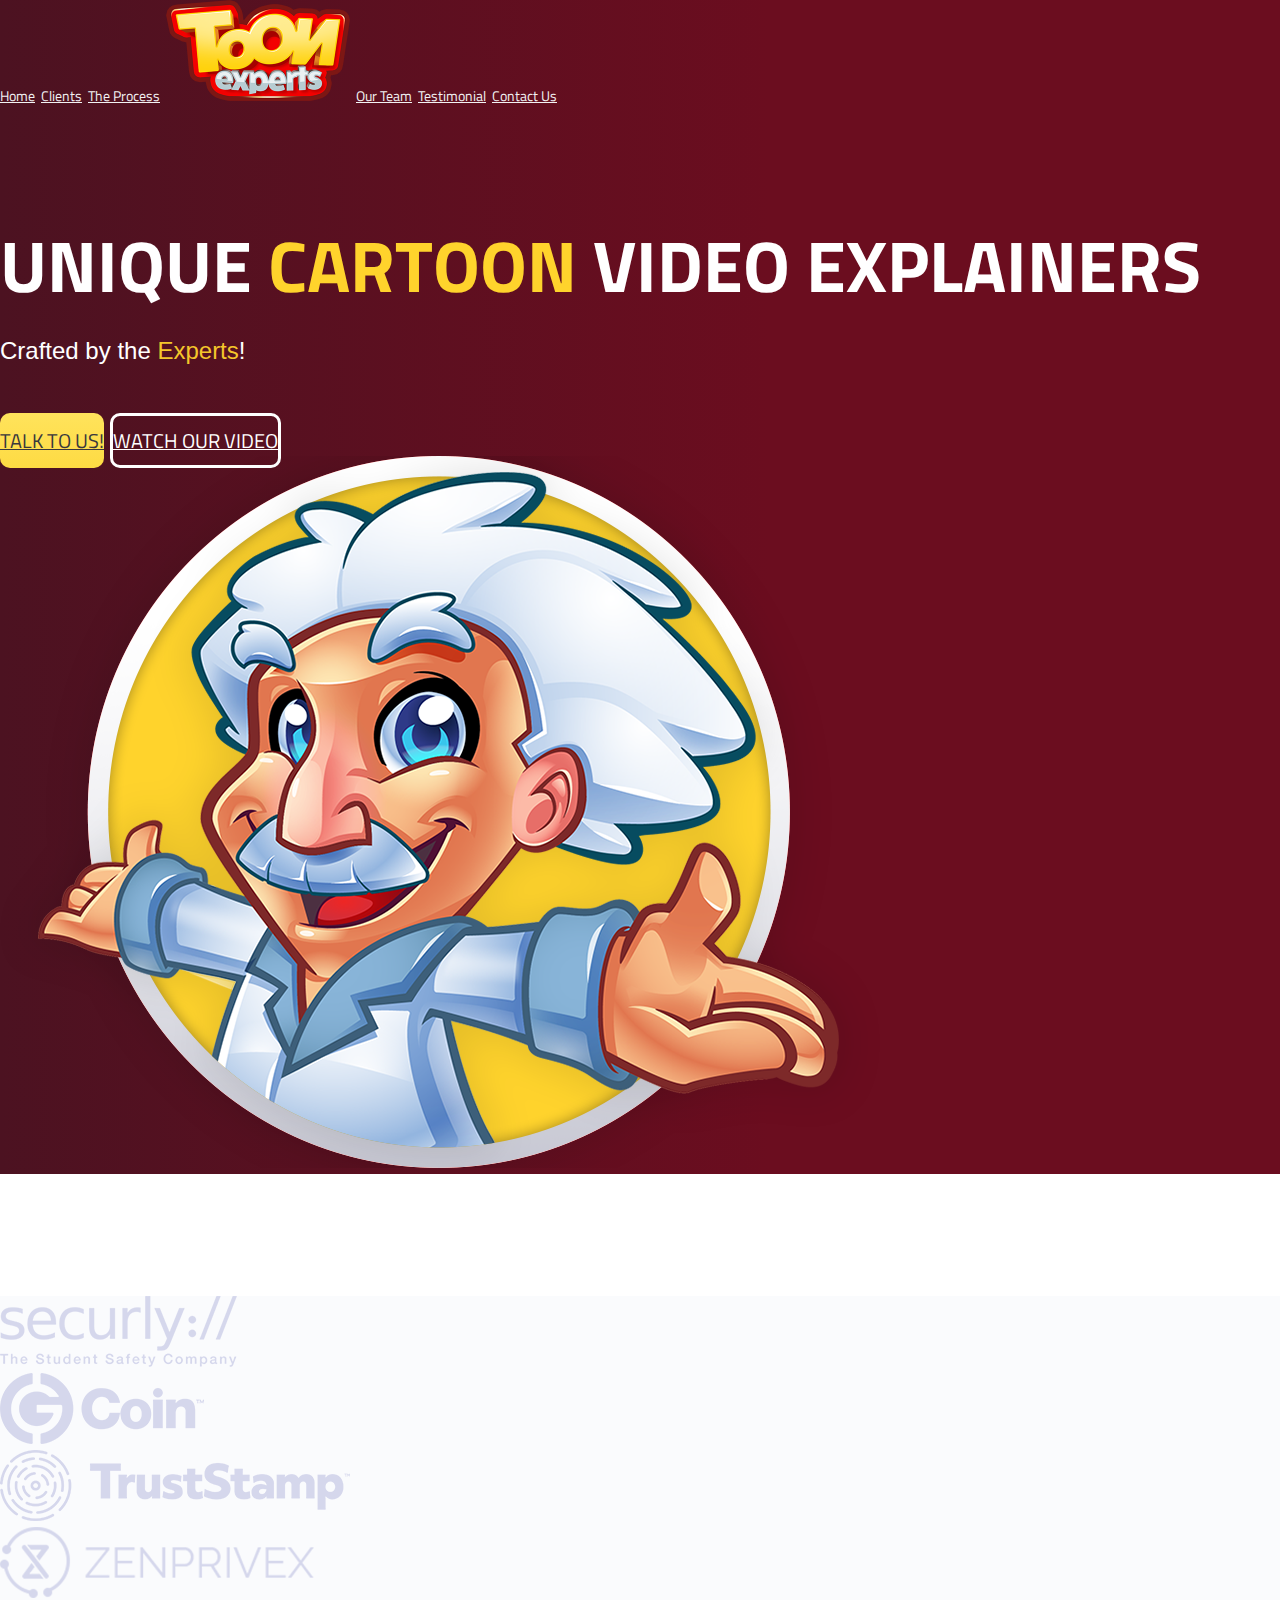
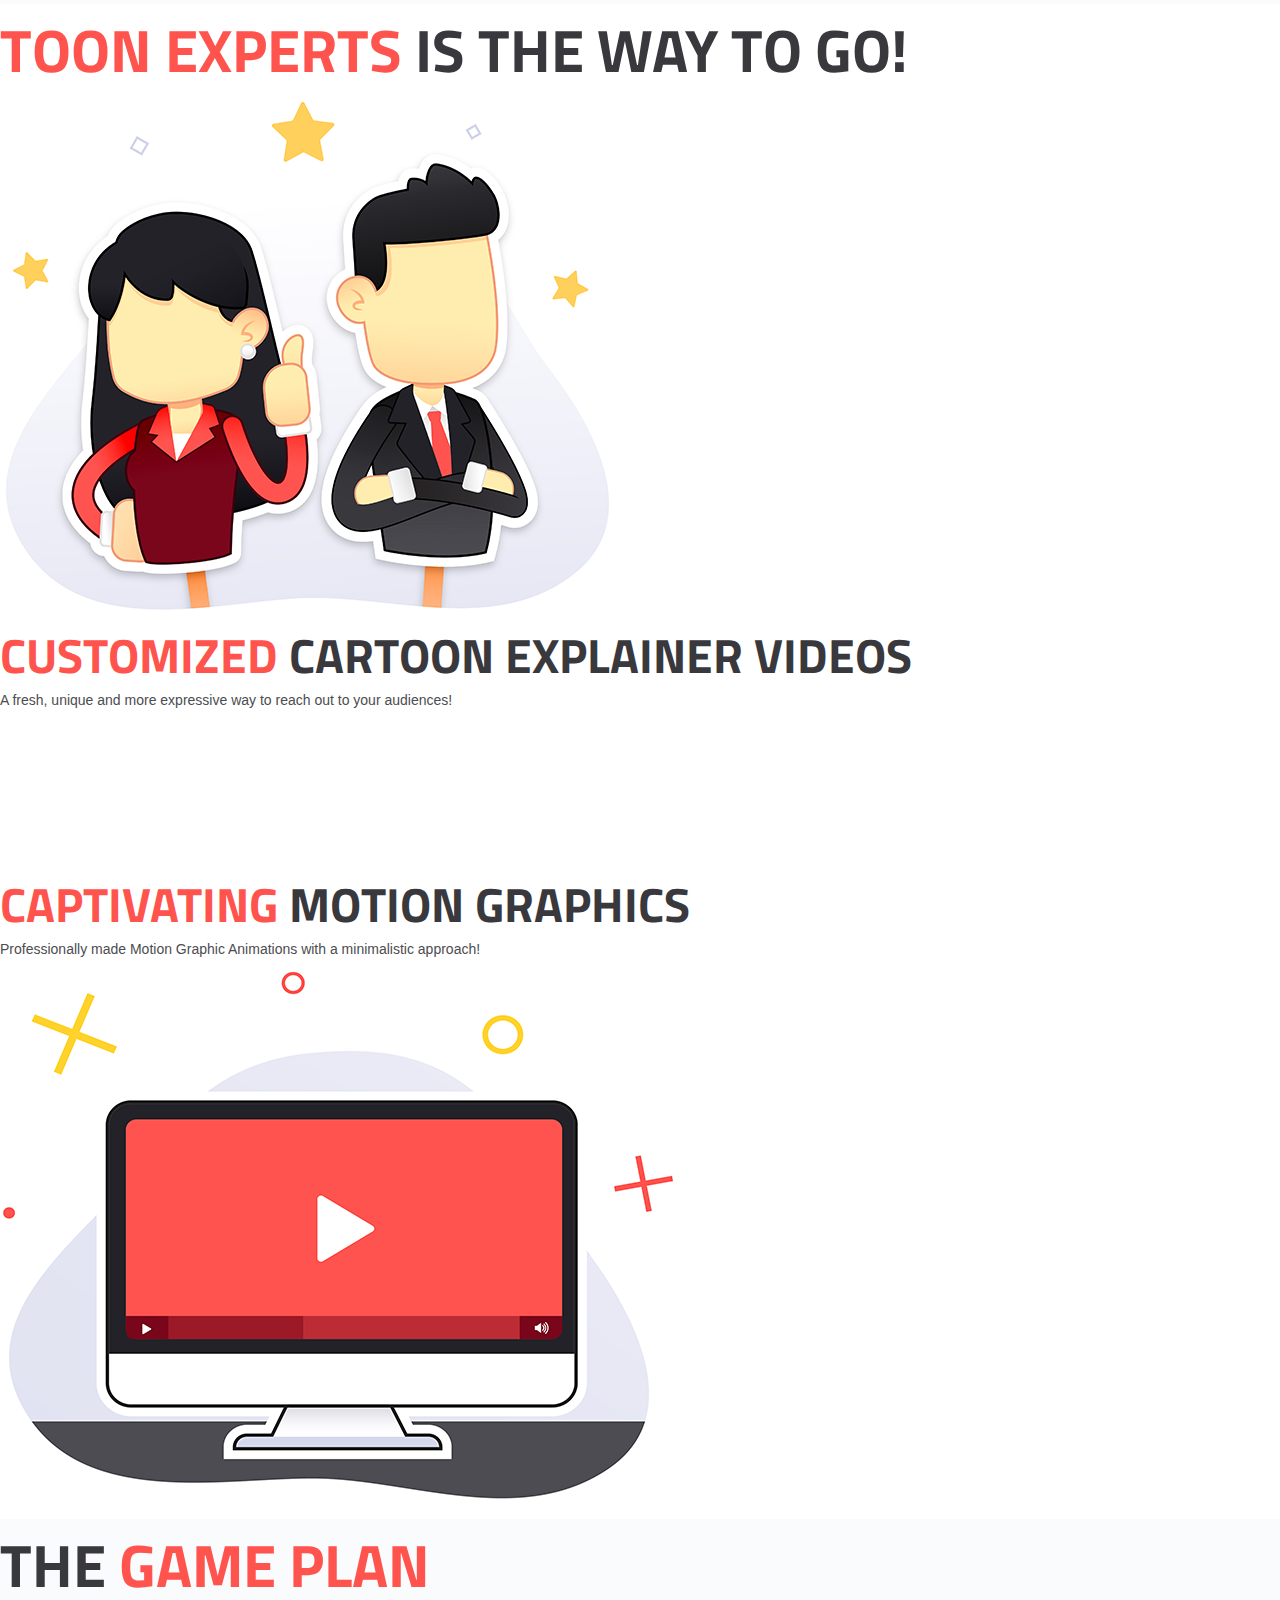
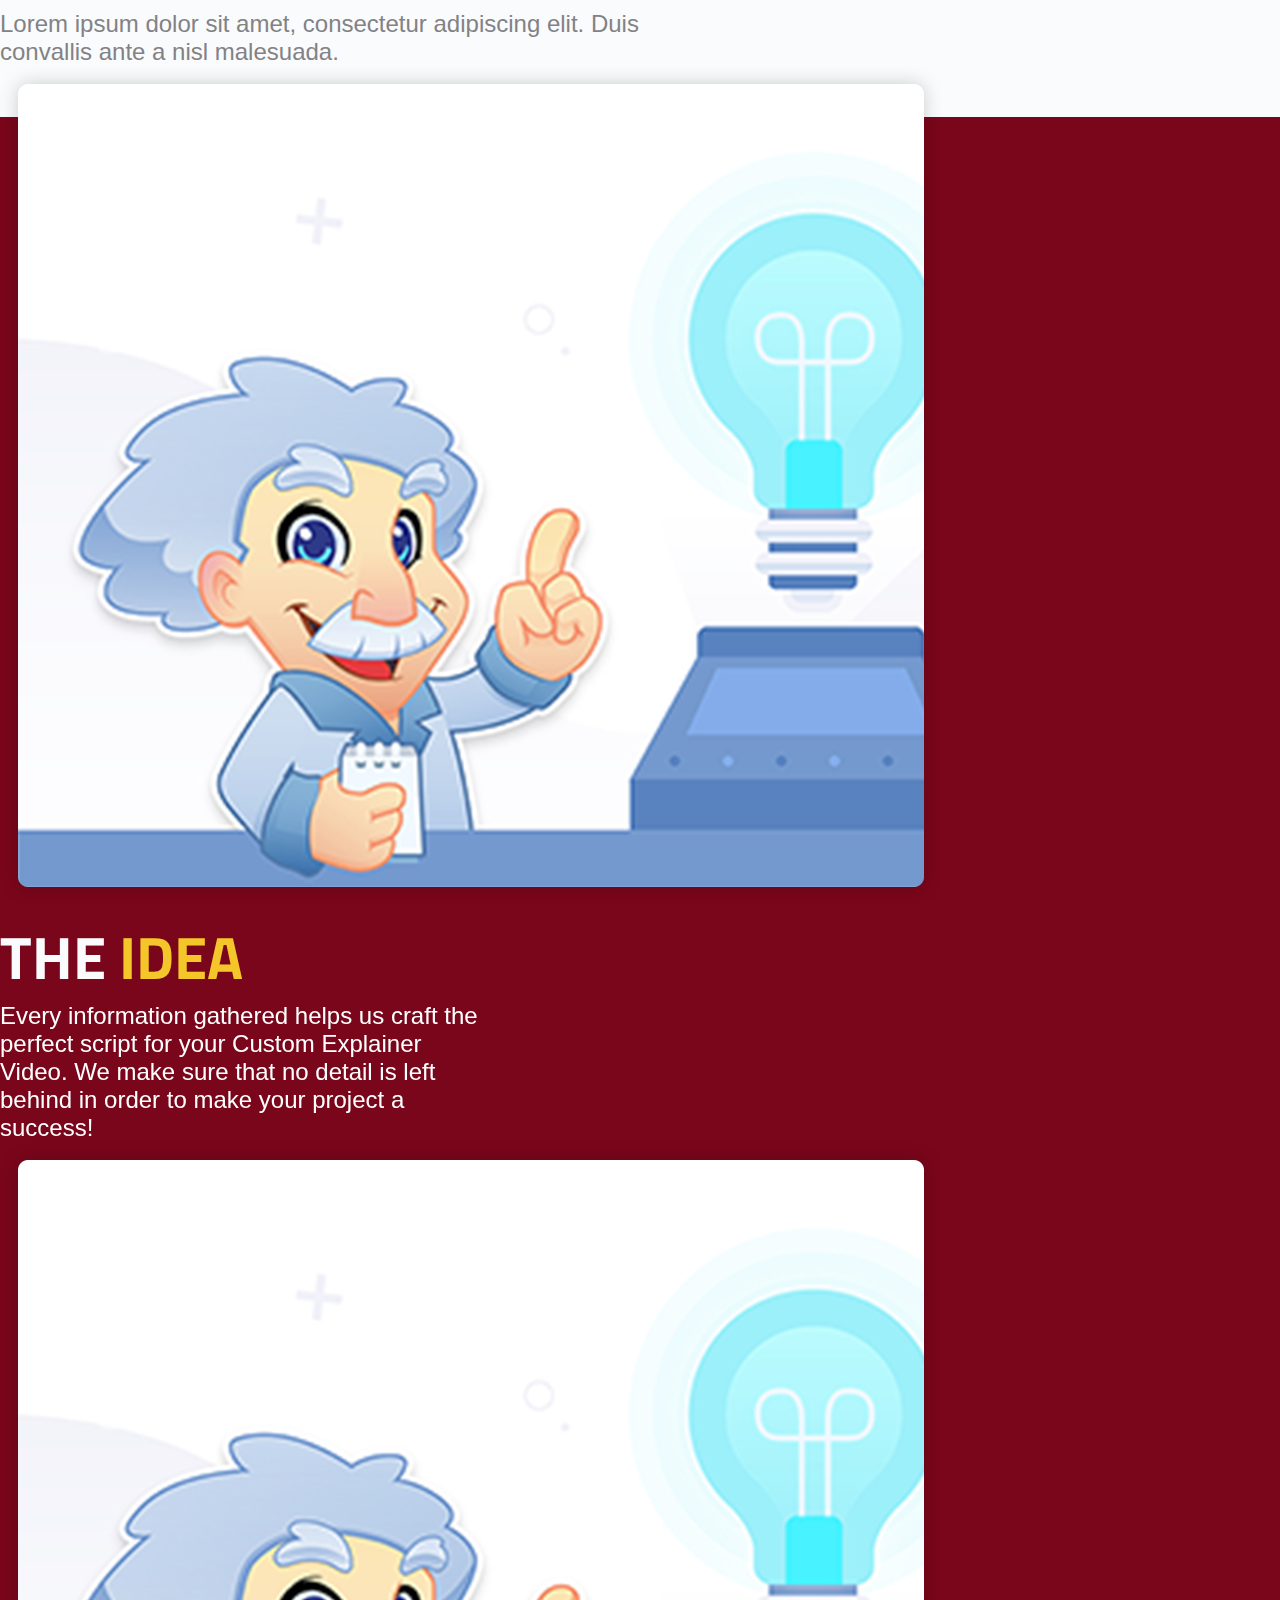
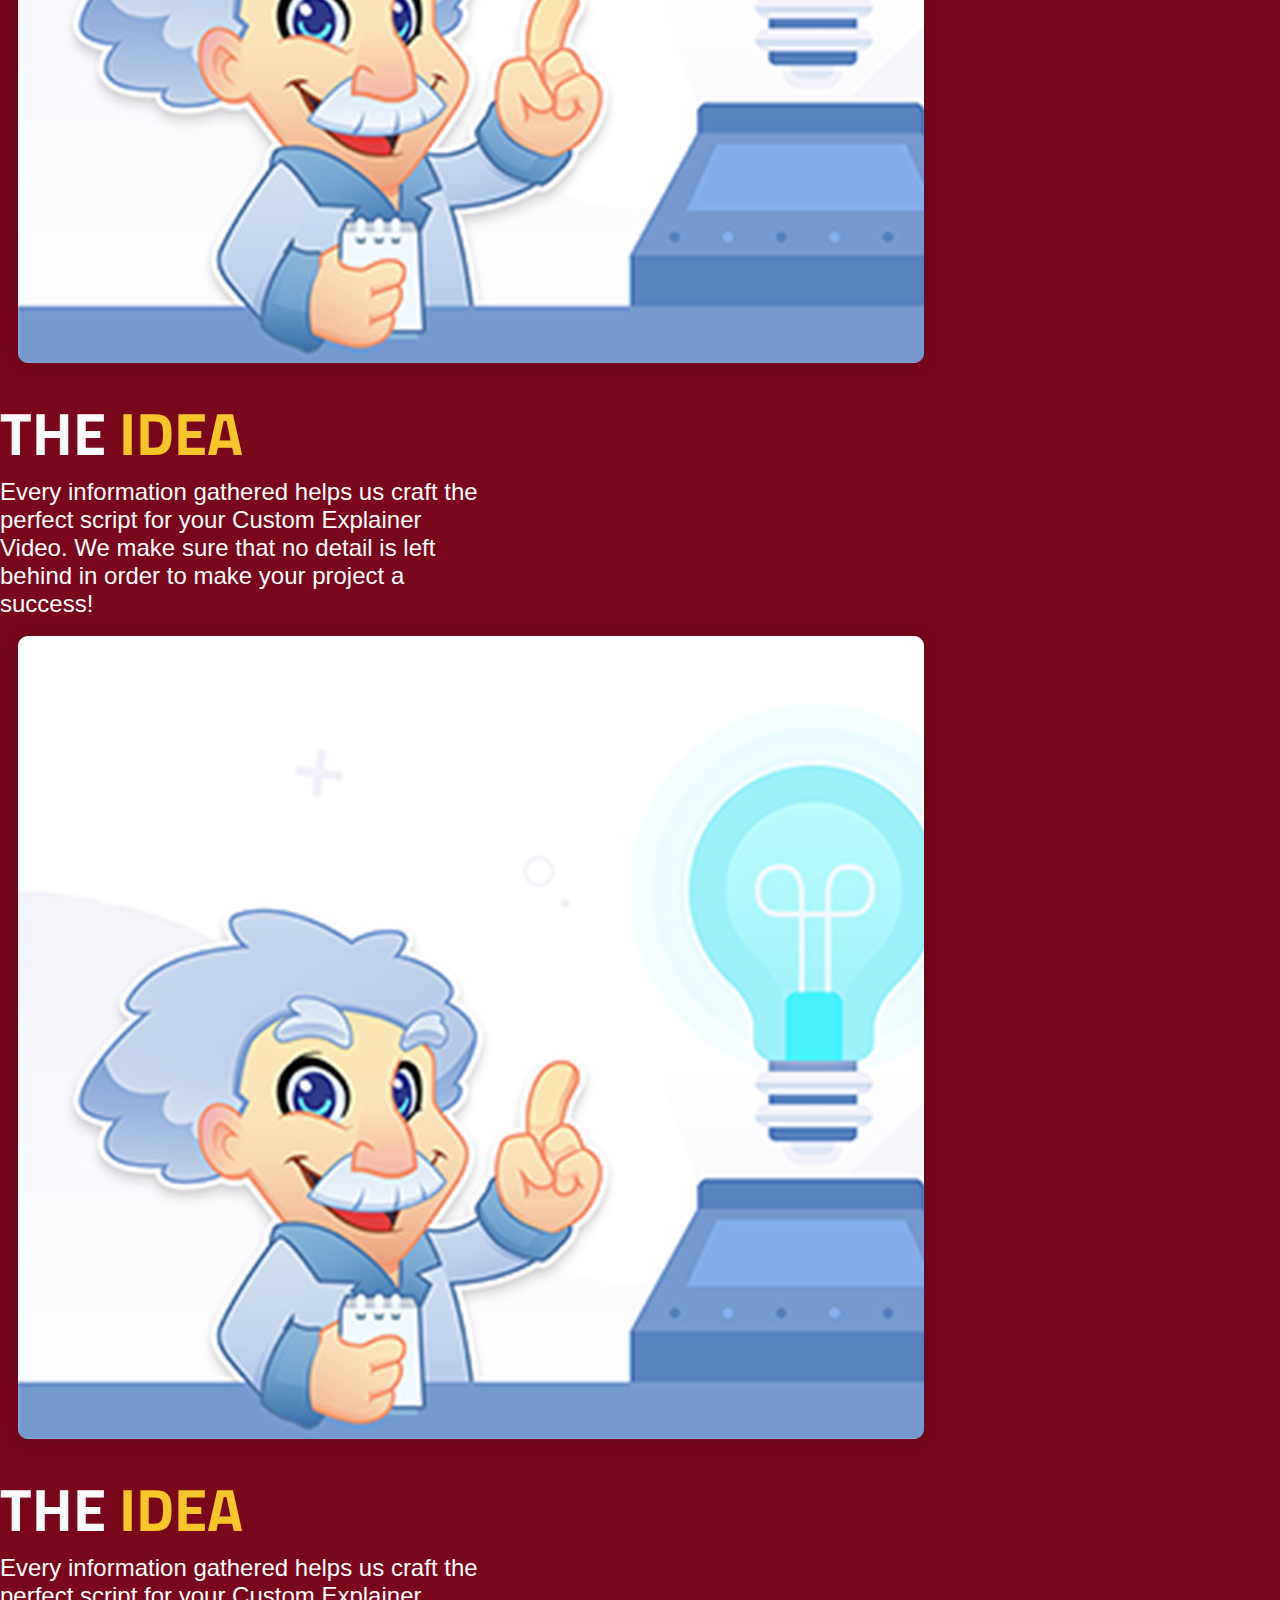
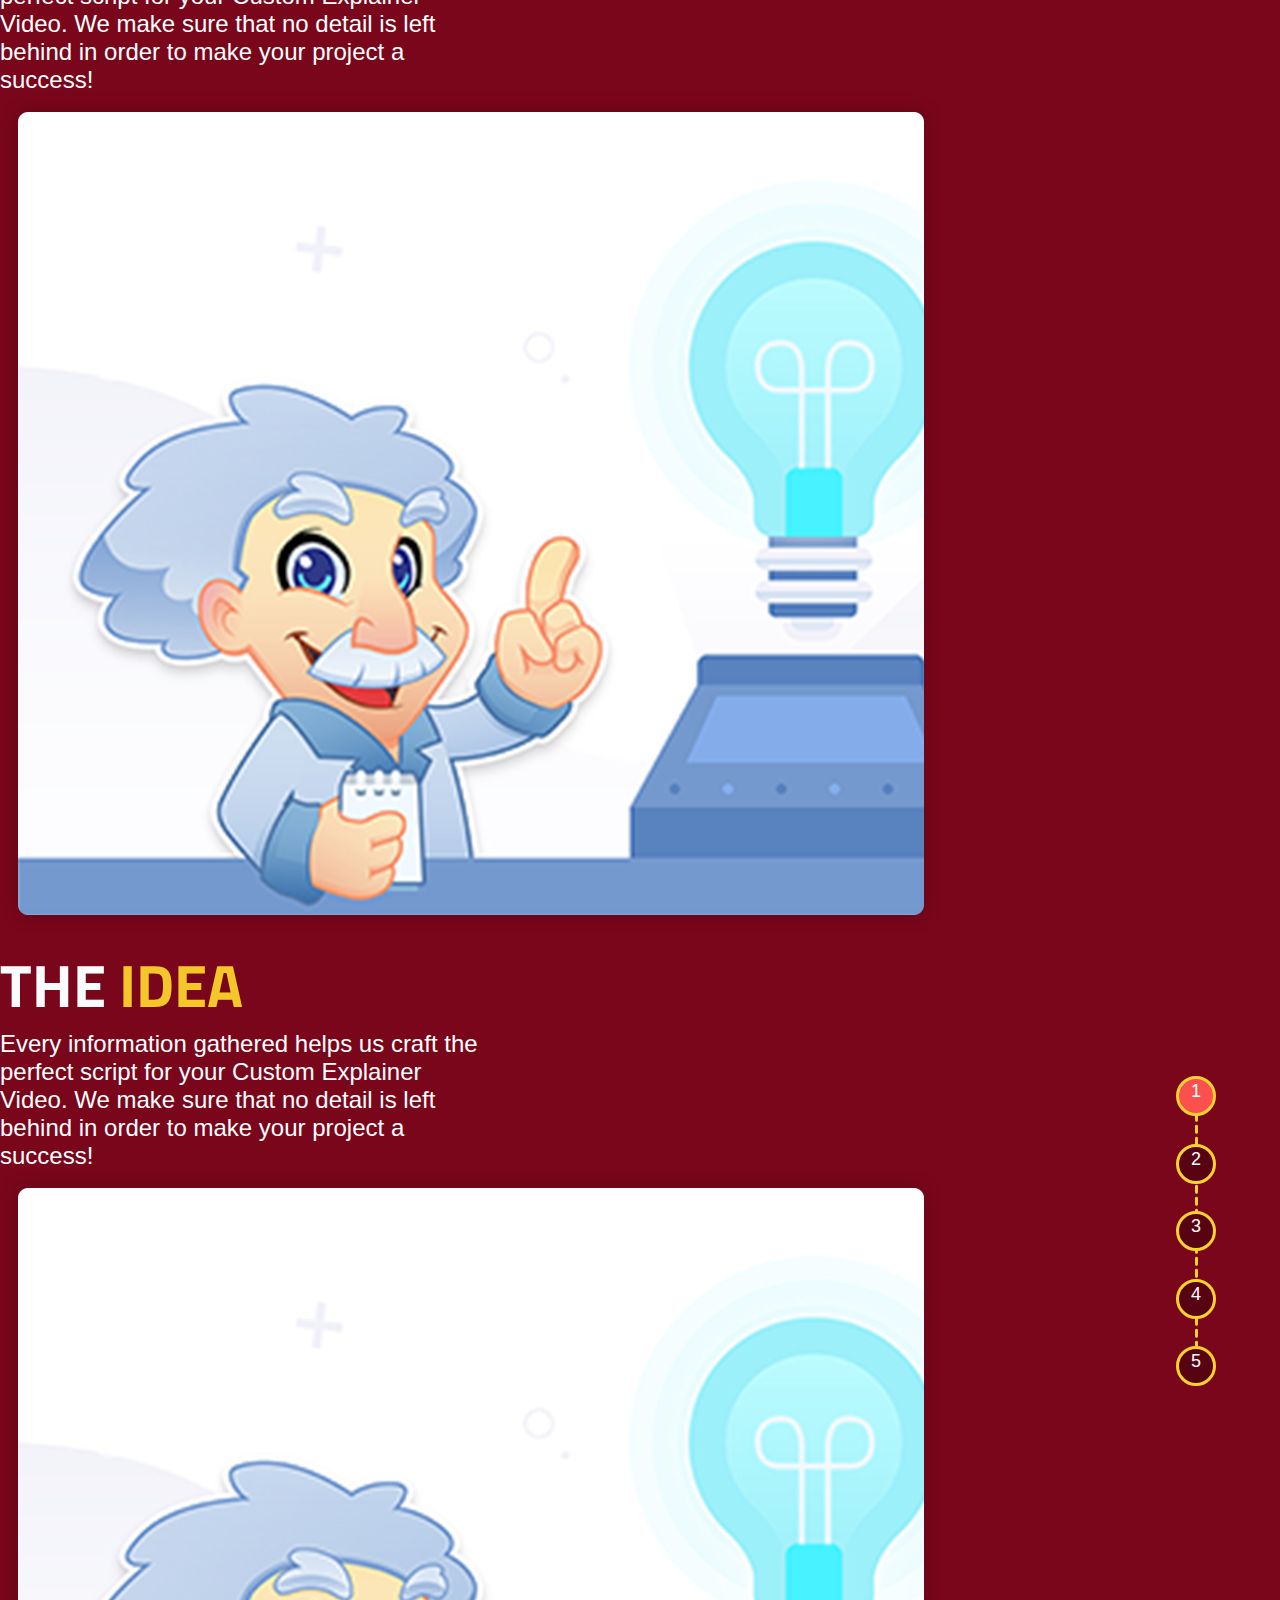
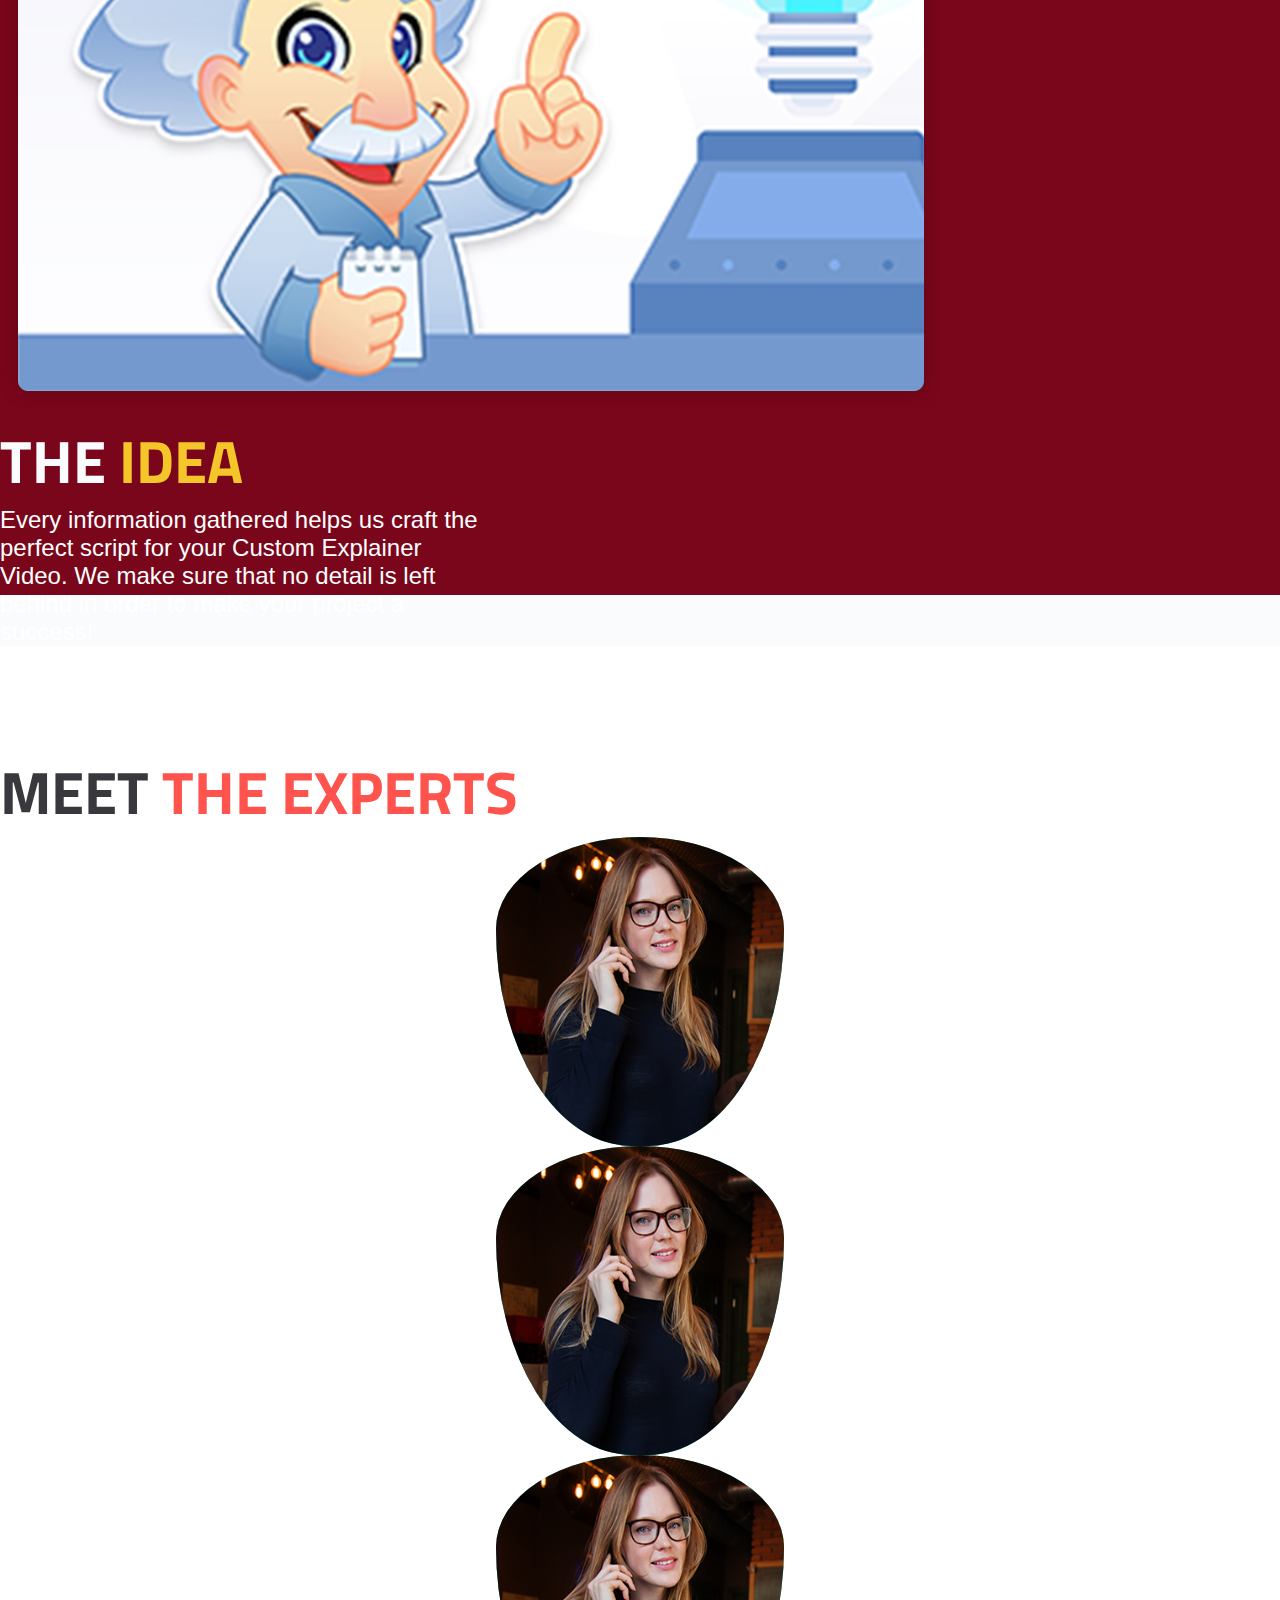
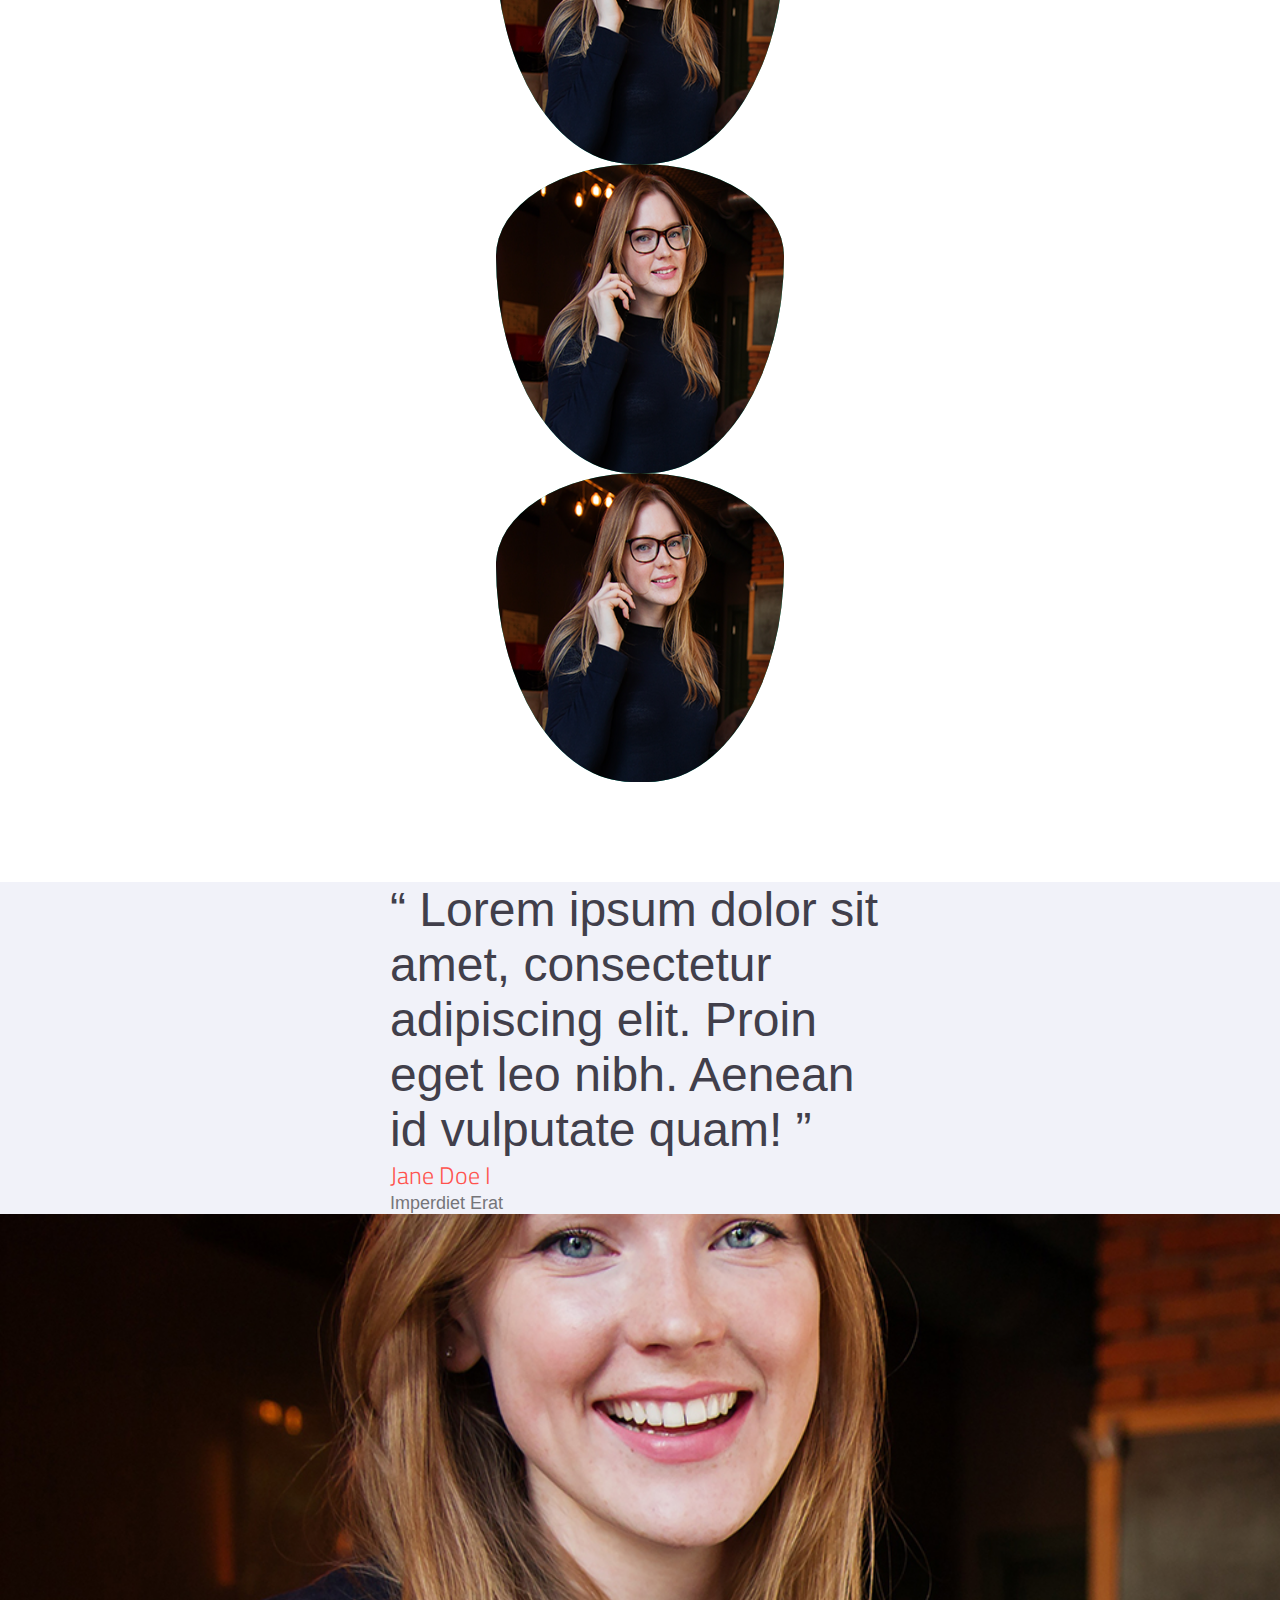
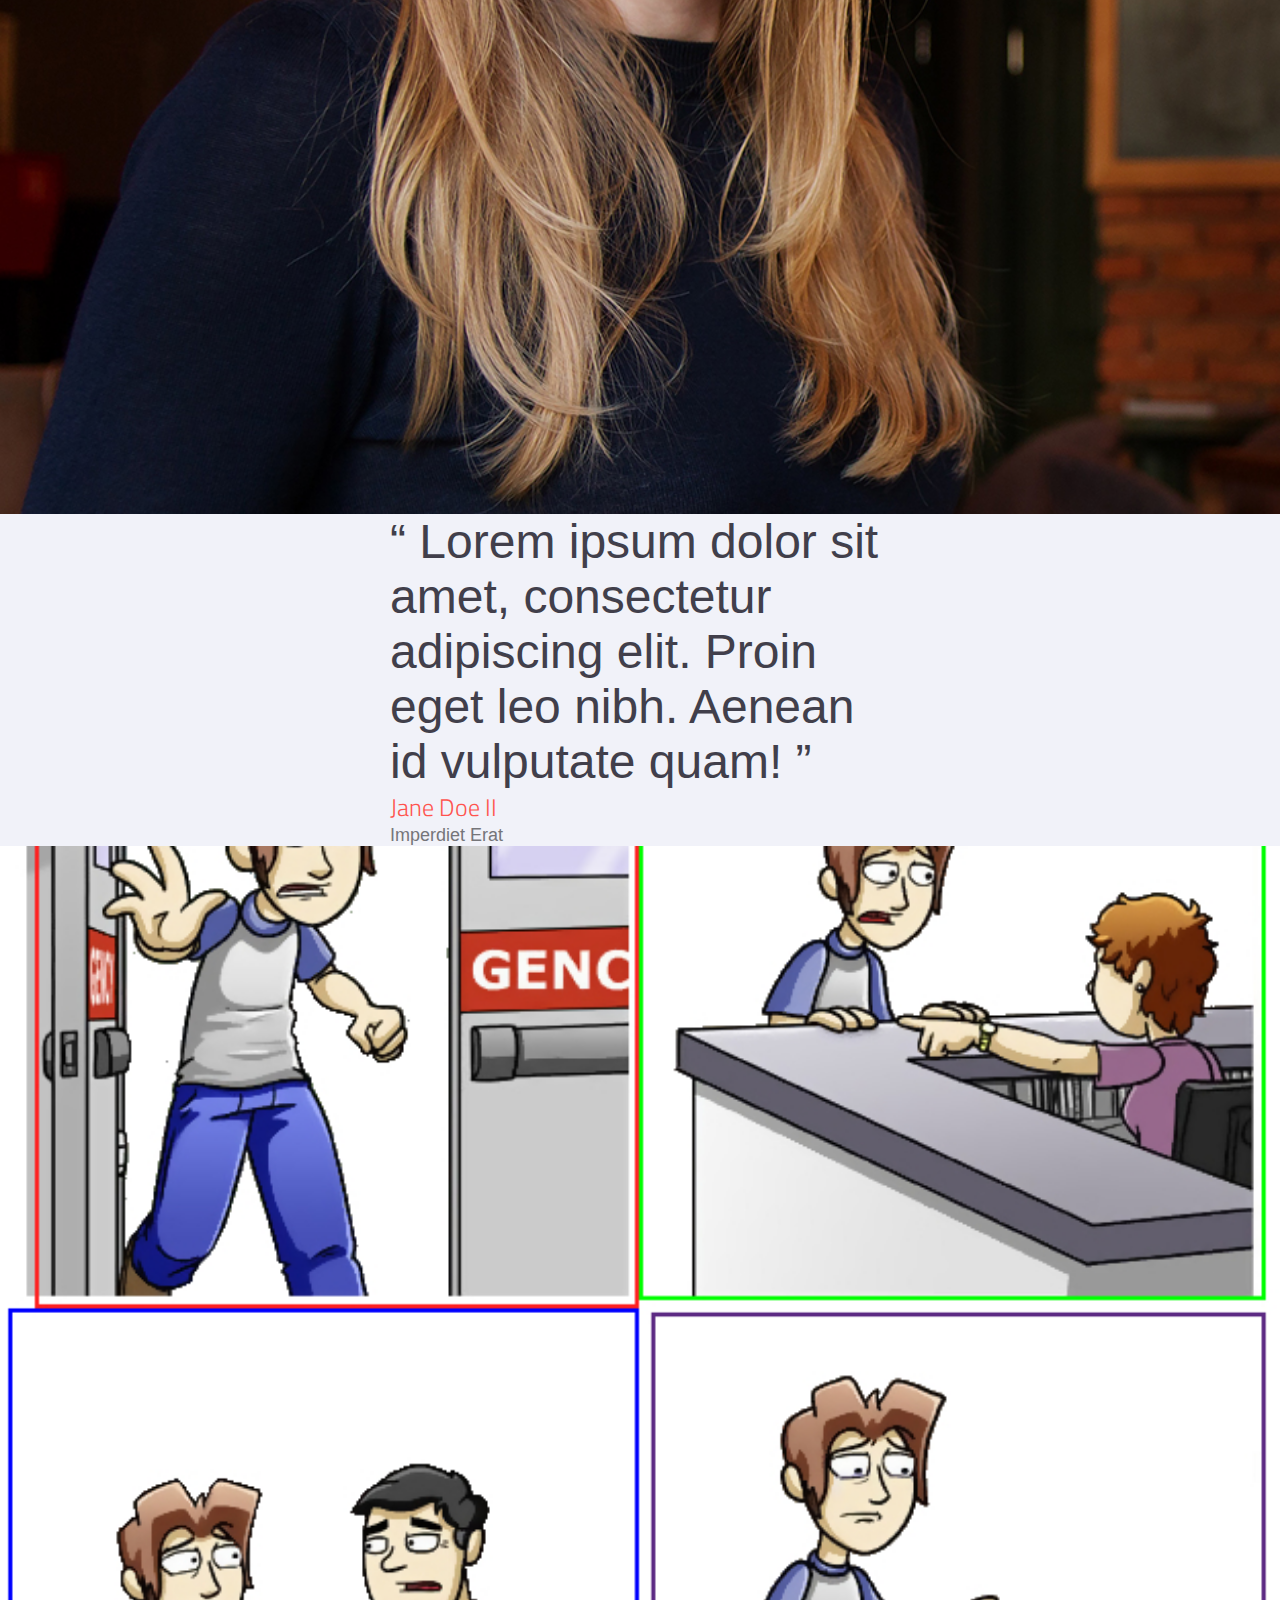
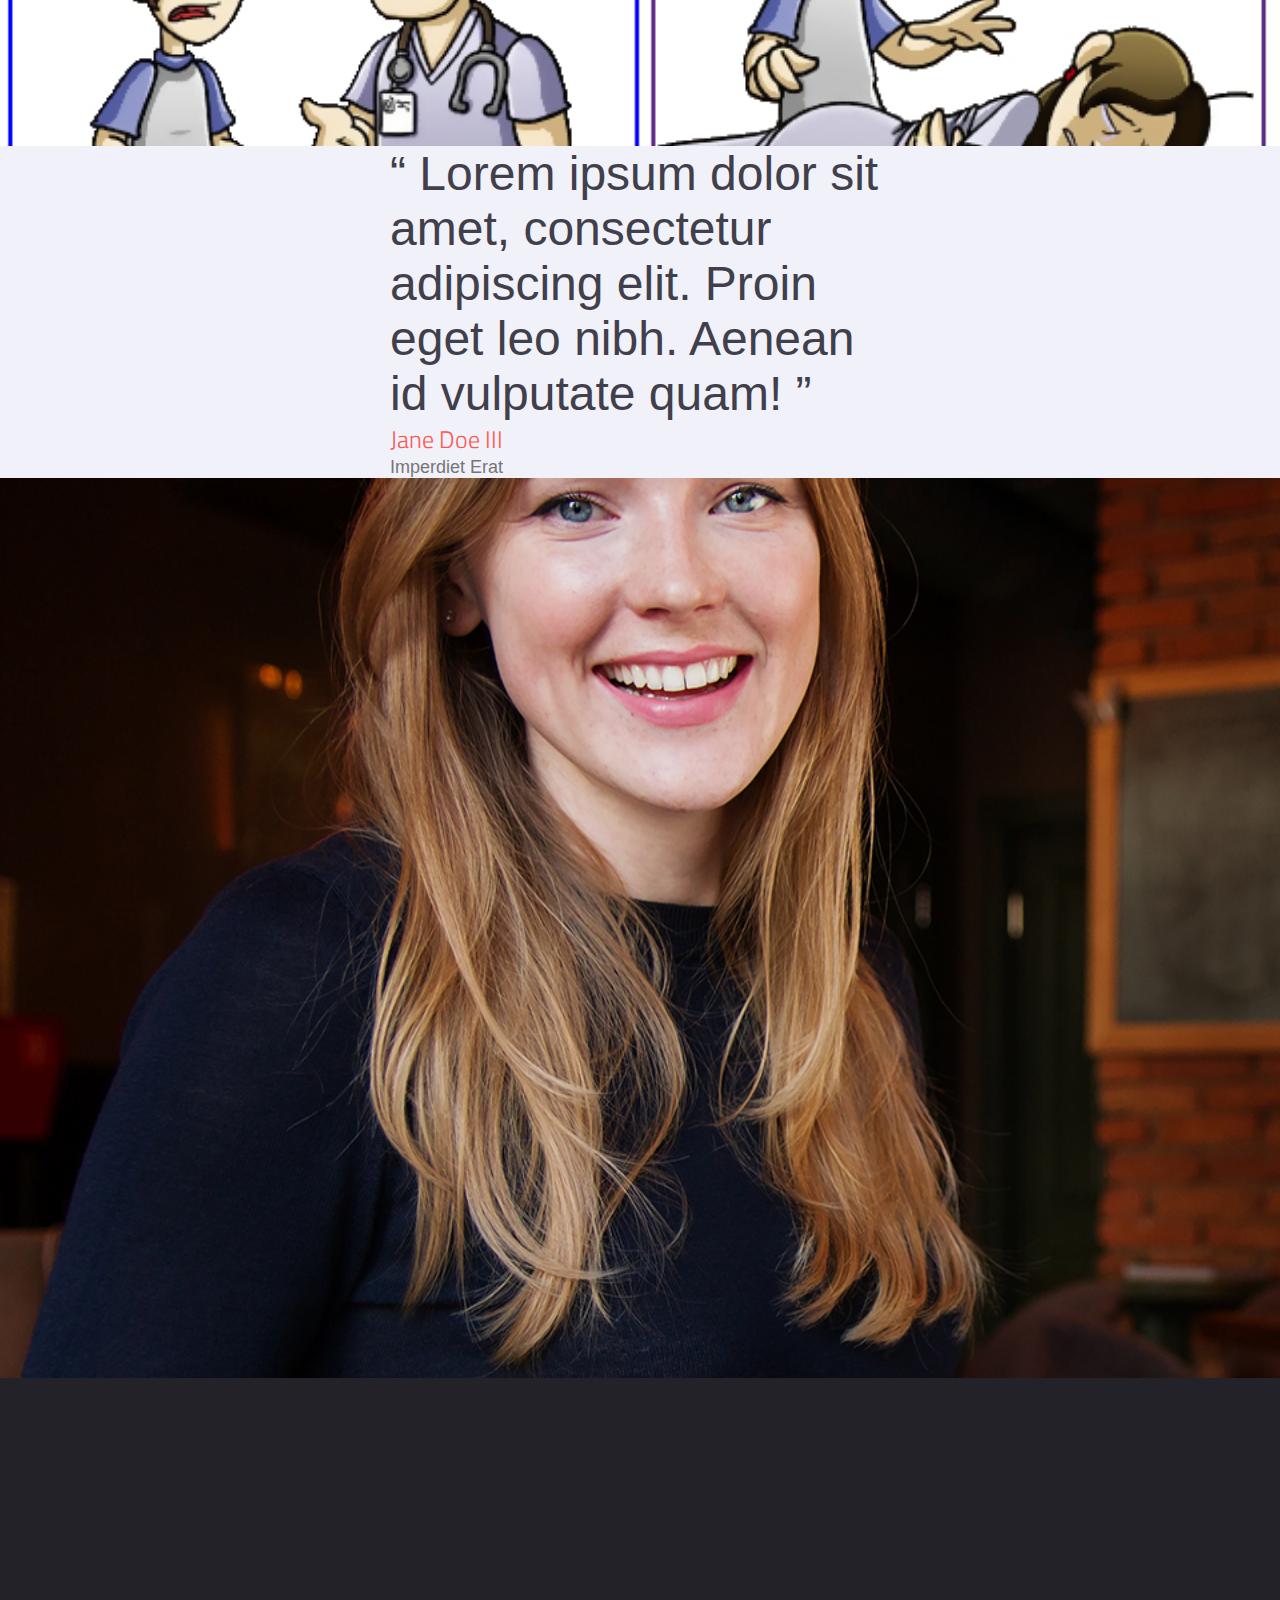
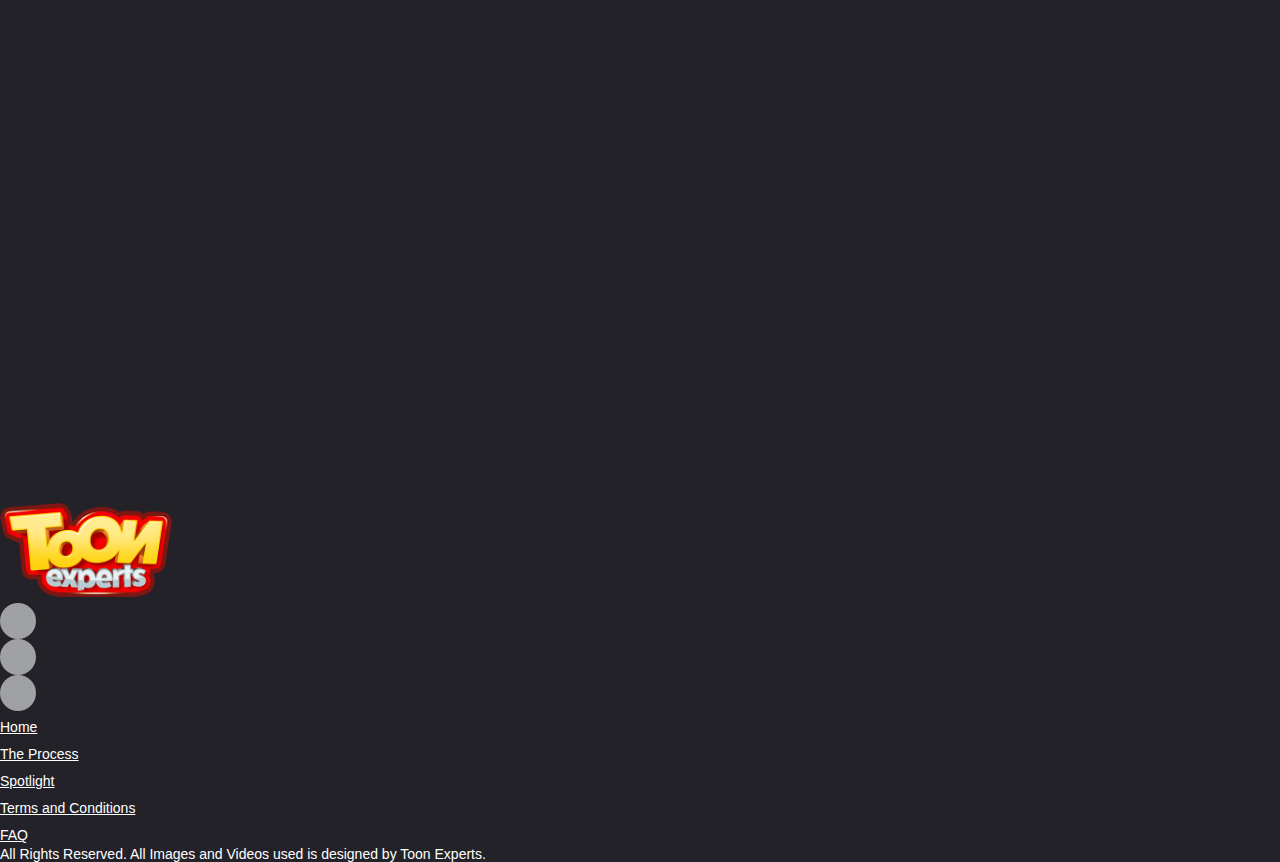
<file: v3/index - relayout.html>
<!DOCTYPE html>
<html>
<head>
    <meta charset="utf-8">
    <meta name="viewport" content="width=device-width, initial-scale=1">
	<title>Toon Experts</title>
    
    <!-- BOOTSTRAP CSS -->
    <link rel="stylesheet" href="https://stackpath.bootstrapcdn.com/bootstrap/4.1.3/css/bootstrap.min.css" integrity="sha384-MCw98/SFnGE8fJT3GXwEOngsV7Zt27NXFoaoApmYm81iuXoPkFOJwJ8ERdknLPMO" crossorigin="anonymous">
    
    <!-- FONTAWESOME CSS -->
    <link rel="stylesheet" href="https://use.fontawesome.com/releases/v5.0.12/css/all.css" integrity="sha384-G0fIWCsCzJIMAVNQPfjH08cyYaUtMwjJwqiRKxxE/rx96Uroj1BtIQ6MLJuheaO9" crossorigin="anonymous">
    
    <!-- CSS -->
    <link rel='stylesheet' href='style.css' type='text/css'/>
    <link href="https://fonts.googleapis.com/css?family=Titillium+Web:900" rel="stylesheet">


    <!-- BOOTSTRAP JS -->
    <script src="https://code.jquery.com/jquery-3.3.1.slim.min.js" integrity="sha384-q8i/X+965DzO0rT7abK41JStQIAqVgRVzpbzo5smXKp4YfRvH+8abtTE1Pi6jizo" crossorigin="anonymous"></script>
    <script src="https://cdnjs.cloudflare.com/ajax/libs/popper.js/1.14.3/umd/popper.min.js" integrity="sha384-ZMP7rVo3mIykV+2+9J3UJ46jBk0WLaUAdn689aCwoqbBJiSnjAK/l8WvCWPIPm49" crossorigin="anonymous"></script>
    <script src="https://stackpath.bootstrapcdn.com/bootstrap/4.1.3/js/bootstrap.min.js" integrity="sha384-ChfqqxuZUCnJSK3+MXmPNIyE6ZbWh2IMqE241rYiqJxyMiZ6OW/JmZQ5stwEULTy" crossorigin="anonymous"></script>
        
    <!-- JQUERY GOOGLE CDN -->
    <script src="https://ajax.googleapis.com/ajax/libs/jquery/3.3.1/jquery.min.js"></script>
    
    <!-- NAVIGATION BAR SCRIPT -->
    <script>
        $(document).ready(function(){
            $('.spinner-master2 label').on('click', function () {
				$("#nav-bar").toggleClass('clicked');
            });
        });
    </script>
    
    <!-- CAROUSEL SCRIPT -->
    <script>
        $(document).ready(function(){
            
            $('#gameplanCarousel').carousel({
                interval: false
            });
            $('#testimonialCarousel').carousel({
                interval: false
            });
    
            //scroll slides on swipe for touch enabled devices
            $("#gameplanCarousel").on("touchstart", function(event){
    
                var yClick = event.originalEvent.touches[0].pageY;
                $(this).one("touchmove", function(event){
    
                    var yMove = event.originalEvent.touches[0].pageY;
                    if( Math.floor(yClick - yMove) > 1 ){
                        $(".carousel").carousel('next');
                    }
                    else if( Math.floor(yClick - yMove) < -1 ){
                        $(".carousel").carousel('prev');
                    }
                });
                $(".carousel").on("touchend", function(){
                    $(this).off("touchmove");
                });
            });
        });
    </script>
</head>
<body class="">
    <!-- FIRST SECTION :: BEGIN -->
    <div class="section-first">
        <!-- NAVIGATION BAR :: BEGIN -->
        <div class="container-fluid">
            <div class="row">
                <div class="col">
                    <div class="flex-row justify-content-between align-items-center nav-bar-mobile m-5">
                        <div>
                            <a href=""><img src="img/logo-toon-experts.png" class="logo-toon-experts img-fluid" alt="Toon Experts"></a>
                        </div>
                        <div class="spinner-master2 position-relative">
                            <input type="checkbox" id="spinner-form2">
                            <label for="spinner-form2" class="spinner-spin2">
                                <div class="spinner2 diagonal part-1"></div>
                                <div class="spinner2 horizontal"></div>
                                <div class="spinner2 diagonal part-2"></div>
                            </label>
                        </div>
                    </div>            
                    
                    <div class="bg-transparent mx-auto my-0">
                        <div id="nav-bar" class="nav-list d-flex flex-row justify-content-around mt-5">
                            <li class="d-inline-block text-uppercase">
                                <ul class="px-4"><a class="text-f3f3f3" href="">Home</a></ul>
                                <ul class="px-4"><a class="text-f3f3f3" href="">Clients</a></ul>
                                <ul class="px-4"><a class="text-f3f3f3" href="">The Process</a></ul>
                                <ul class="px-4"><a class="text-f3f3f3" href=""><img src="img/logo-toon-experts.png" class="logo-toon-experts img-fluid" alt="Toon Experts"></a></ul>
                                <ul class="px-4"><a class="text-f3f3f3" href="">Our Team</a></ul>
                                <ul class="px-4"><a class="text-f3f3f3" href="">Testimonial</a></ul>
                                <ul class="px-4"><a class="text-f3f3f3" href="">Contact Us</a></ul>
                            </li>
                        </div>
                    </div>
                </div>
            </div>
        </div>
        <!-- NAVIGATION BAR :: END -->
        <!-- FIRST SECTION CONTENT :: BEGIN -->
        <div class="container-fluid">
            <div class="row">    
                <div class="col">
                    <div class="w-75 mx-auto d-block my-auto section-first-content">
                        <div class="d-flex flex-xl-row flex-column-reverse align-items-center justify-content-between ">
                            <div class="align-self-center">
                                <h1 class="text-ffffff">UNIQUE <span class="text-ffd32c">CARTOON</span> VIDEO EXPLAINERS</h1>
                                <p class="text-ffffff">Crafted by the <span class="text-f4c62b">Experts</span>!</p>
                                <a class="text-uppercase d-inline-block text-center text-39383d btn-talk-to-us" href="">TALK TO US!</a>
                                <a class="text-uppercase d-inline-block text-center text-ffffff btn-watch-our-video" href=""><span class="pr-3"><i class="fas fa-play"></i></span>WATCH OUR VIDEO</a>
                            </div>
                            <div>
                                <img src="img/mascot-toon-experts-my-0.png" class="mascot-toon-experts img-fluid" alt="Toon Experts">
                            </div>
                        </div>
                    </div>
                </div>
            </div>
        </div>
        <!-- FIRST SECTION CONTENT :: END -->
    </div>
    <!-- FIRST SECTION :: END -->
    
    <!-- SECOND SECTION :: BEGIN -->
    <div class="section-second bg-fafbfd">
        <div class="container-fluid">
            <div class="row">    
                <div class="col">
                    <div class="mx-auto py-4">
                        <ul class="d-flex justify-content-around flex-wrap">
                            <li class="d-inline-block p-4">
                                <img class="img-fluid" src="img/logo-securly.png">
                            </li>
                            <li class="d-inline-block p-4">
                                <img class="img-fluid" src="img/logo-gcoin.png">
                            </li>
                            <li class="d-inline-block p-4">
                                <img class="img-fluid" src="img/logo-truststamp.png">
                            </li>
                            <li class="d-inline-block p-4">
                                <img class="img-fluid" src="img/logo-zenprives.png">
                            </li>
                        </ul>
                    </div>
                </div>
            </div>
        </div>
    </div>
    <!-- SECOND SECTION :: END-->
    
    <!-- THIRD SECTION :: BEGIN -->
    <div class="section-third bg-ffffff">
        <div class="container">
            <div class="row">    
                <div class="col">
                    <div class="my-5">
                        <h2 class="text-center text-uppercase text-39383d"><span class="text-ff534e">TOON EXPERTS</span> IS THE WAY TO GO!</h2>
                    </div>
                </div>
            </div>
        </div>
        <div class="container-1400 mx-auto px-5">
            <div class="row align-items-center my-5">    
                <div class="col-lg-6 col-12">
                    <div class="">
                        <img class="img-fluid d-block mx-auto" src="img/customized-cartoon-explainer-videos-illustration.png">
                    </div>
                </div>    
                <div class="col-lg-6 col-12">
                    <div class="text-lg-left text-center">
                        <h3 class="text-39383d"><span class="text-ff534e">CUSTOMIZED</span> CARTOON EXPLAINER VIDEOS</h3>
                        <p class="text-4c4c51">A fresh, unique and more expressive way to reach out to your audiences!</p>
                    </div>
                </div>
            </div>
            <div class="row">    
                <div class="col">
                    <div class="h-custom">
                    </div>
                </div>    
            </div>
            <div class="row align-items-center my-5">    
                <div class="col-lg-6 col-12">
                    <div class="text-lg-left text-center">
                        <h3 class="text-39383d"><span class="text-ff534e">CAPTIVATING</span> MOTION GRAPHICS</h3>
                        <p class="text-4c4c51">Professionally made Motion Graphic Animations with a minimalistic approach!</p>
                    </div>
                </div>    
                <div class="col-lg-6 col-12">
                    <div class="">
                        <img class="img-fluid d-block mx-auto" src="img/captivating-motion-graphics-illustration.png">
                    </div>
                </div>
            </div>
        </div>
    </div>
    <!-- THIRD SECTION :: END-->
    
    <!-- FOURTH SECTION :: BEGIN -->
    <div class="section-fourth bg-fafbfd">
        <div class="container my-5">
            <h2 class="text-center text-uppercase text-39383d">THE<span class="text-ff534e"> GAME PLAN</span></h2>
            <p class="text-center mx-auto d-block py-4 text-828285">Lorem ipsum dolor sit amet, consectetur adipiscing elit. Duis convallis ante a nisl malesuada.</p>
        </div>
        <div class="container-fluid container-main bg-7a061b px-0">
            <div class="container-fluid gameplanCarousel-container">
                <div id="gameplanCarousel" class="carousel slide" data-ride="carousel">
                    <!-- Indicators -->
                    <ol class="carousel-indicators">
                        <li data-target="#gameplanCarousel" data-slide-to="0" class="active"><span>1</span></li>
                        <li data-target="#gameplanCarousel" data-slide-to="1"><span>2</span></li>
                        <li data-target="#gameplanCarousel" data-slide-to="2"><span>3</span></li>
                        <li data-target="#gameplanCarousel" data-slide-to="3"><span>4</span></li>
                        <li data-target="#gameplanCarousel" data-slide-to="4"><span>5</span></li>
                    </ol>
                    
                    <!-- Wrapper for slides -->
                    <div class="carousel-inner">
                        <div class="carousel-item active">
                            <div class="row align-items-center">
                                <div class="col-6">
                                    <div>
                                        <img class="img-fluid" src="img/the-game-plan-the-idea.png">
                                    </div>
                                </div>
                                <div class="col-6">
                                    <div>
                                        <h2 class="text-uppercase text-fafbfd">THE<span class="text-f4c62a"> IDEA</span></h2>
                                        <p class="text-ffffff">Every information gathered helps us craft the perfect script for your Custom Explainer Video. We make sure that no detail is left behind in order to make your project a success!</p>
                                    </div>
                                </div>
                            </div>
                        </div>
                        <div class="carousel-item">
                            <div class="row align-items-center">
                                <div class="col-6">
                                    <div>
                                        <img class="img-fluid" src="img/the-game-plan-the-idea.png">
                                    </div>
                                </div>
                                <div class="col-6">
                                    <div>
                                        <h2 class="text-uppercase text-fafbfd">THE<span class="text-f4c62a"> IDEA</span></h2>
                                        <p class="text-ffffff">Every information gathered helps us craft the perfect script for your Custom Explainer Video. We make sure that no detail is left behind in order to make your project a success!</p>
                                    </div>
                                </div>
                            </div>
                        </div>
                        <div class="carousel-item">
                            <div class="row align-items-center">
                                <div class="col-6">
                                    <div>
                                        <img class="img-fluid" src="img/the-game-plan-the-idea.png">
                                    </div>
                                </div>
                                <div class="col-6">
                                    <div>
                                        <h2 class="text-uppercase text-fafbfd">THE<span class="text-f4c62a"> IDEA</span></h2>
                                        <p class="text-ffffff">Every information gathered helps us craft the perfect script for your Custom Explainer Video. We make sure that no detail is left behind in order to make your project a success!</p>
                                    </div>
                                </div>
                            </div>
                        </div>
                        <div class="carousel-item">
                            <div class="row align-items-center">
                                <div class="col-6">
                                    <div>
                                        <img class="img-fluid" src="img/the-game-plan-the-idea.png">
                                    </div>
                                </div>
                                <div class="col-6">
                                    <div>
                                        <h2 class="text-uppercase text-fafbfd">THE<span class="text-f4c62a"> IDEA</span></h2>
                                        <p class="text-ffffff">Every information gathered helps us craft the perfect script for your Custom Explainer Video. We make sure that no detail is left behind in order to make your project a success!</p>
                                    </div>
                                </div>
                            </div>
                        </div>
                        <div class="carousel-item">
                            <div class="row align-items-center">
                                <div class="col-6">
                                    <div>
                                        <img class="img-fluid" src="img/the-game-plan-the-idea.png">
                                    </div>
                                </div>
                                <div class="col-6">
                                    <div>
                                        <h2 class="text-uppercase text-fafbfd">THE<span class="text-f4c62a"> IDEA</span></h2>
                                        <p class="text-ffffff">Every information gathered helps us craft the perfect script for your Custom Explainer Video. We make sure that no detail is left behind in order to make your project a success!</p>
                                    </div>
                                </div>
                            </div>
                        </div>
                    </div>
                </div>
            </div>
        </div>
    </div>
    <!-- FOURTH SECTION :: END-->

    <!-- FIFTH SECTION :: BEGIN -->
    <div class="section-fifth bg-ffffff">
        <div class="container">
            <div class="row">    
                <div class="col">
                    <div class="my-5">
                        <h2 class="text-center text-uppercase text-39383d">MEET<span class="text-ff534e"> THE EXPERTS</span></h2>
                    </div>
                </div>
            </div>
        </div>
        <div class="container">
            <div class="row">    
                <div class="col-lg-1 d-lg-block d-none mb-lg-5"></div>
                <div class="col-lg-5 col-12 mb-lg-5">
                    <div>
                        <div class="egg experts-box">
                            <figure>
                                <img class="img-fluid" src="img/meet-the-experts-placeholder-image.png">
                                <figcaption>
                                    <div class="d-flex flex-column text-center align-items-center justify-content-center h-inherit">
                                        <h4 class="text-232228">Melvin Choi</h4>
                                        <p class="text-4c4c51">Art Director</p>
                                    </div>
                                </figcaption>
                            </figure>
                        </div>
                    </div> 
                </div>  
                <div class="col-lg-5 col-12 mb-lg-5">
                    <div>
                        <div class="egg experts-box">
                            <figure>
                                <img class="img-fluid" src="img/meet-the-experts-placeholder-image.png">
                                <figcaption>
                                    <div class="d-flex flex-column text-center align-items-center justify-content-center h-inherit">
                                        <h4 class="text-232228">Melvin Choi II</h4>
                                        <p class="text-4c4c51">Art Director</p>
                                    </div>
                                </figcaption>
                            </figure>
                        </div>
                    </div> 
                </div>     
                <div class="col-lg-1 d-lg-block d-none mb-lg-5"></div>
                <div class="col-lg-4 col-12">
                    <div>
                        <div class="egg experts-box">
                            <figure>
                                <img class="img-fluid" src="img/meet-the-experts-placeholder-image.png">
                                <figcaption>
                                    <div class="d-flex flex-column text-center align-items-center justify-content-center h-inherit">
                                        <h4 class="text-232228">Melvin Choi III</h4>
                                        <p class="text-4c4c51">Art Director</p>
                                    </div>
                                </figcaption>
                            </figure>
                        </div>
                    </div> 
                </div>    
                <div class="col-lg-4 col-12">
                    <div>
                        <div class="egg experts-box">
                            <figure>
                                <img class="img-fluid" src="img/meet-the-experts-placeholder-image.png">
                                <figcaption>
                                    <div class="d-flex flex-column text-center align-items-center justify-content-center h-inherit">
                                        <h4 class="text-232228">Melvin Choi IV</h4>
                                        <p class="text-4c4c51">Art Director</p>
                                    </div>
                                </figcaption>
                            </figure>
                        </div>
                    </div> 
                </div>    
                <div class="col-lg-4 col-12">
                    <div>
                        <div class="egg experts-box">
                            <figure>
                                <img class="img-fluid" src="img/meet-the-experts-placeholder-image.png">
                                <figcaption>
                                    <div class="d-flex flex-column text-center align-items-center justify-content-center h-inherit">
                                        <h4 class="text-232228">Melvin Choi V</h4>
                                        <p class="text-4c4c51">Art Director</p>
                                    </div>
                                </figcaption>
                            </figure>
                        </div>
                    </div> 
                </div>    
            </div>
            <!--
            <div class="row mb-xl-5">    
                <div class="col">
                    <div class="egg">
                    <img class="img-fluid" src="img/meet-the-experts-placeholder-image.png"></div>
                </div>
                <div class="col">
                    <div class="egg">
                    <img class="img-fluid" src="img/meet-the-experts-placeholder-image.png"></div>
                </div>
                <div class="col">
                    <div class="egg">
                    <img class="img-fluid" src="img/meet-the-experts-placeholder-image.png"></div>
                </div>
            </div>
            <!--
            <div class="row mb-xl-5">    
                <div class="col d-xl-block d-none"></div>
                <div class="col">
                    <!--
                    <div class="d-flex flex-column flex-xl-row align-items-center justify-content-center mb-xl-5">
                    <div class="px-xl-4 mb-xl-0 mb-5 px-2">
                        <div class="position-relative experts-box experts-container">
	                       <figure>
	                           <img class="img-fluid experts-image" src="img/meet-the-experts-placeholder-image.png">
	                           <figcaption>
	                               <div class="d-flex flex-column text-center align-items-center justify-content-center h-inherit">
                                        <h4 class="text-232228">Melvin Choi</h4>
                                        <p class="text-4c4c51">Art Director</p>
                                    </div>
	                           </figcaption>
	                       </figure>
                        </div>
                    </div>
                </div>
                <div class="col">
                    <div class="px-xl-4 mb-xl-0 mb-5 px-2">
                        <div class="position-relative experts-box experts-container">
	                      <figure>
	                          <img class="img-fluid experts-image" src="img/meet-the-experts-placeholder-image.png">
	                          <figcaption>
	                              <div class="d-flex flex-column text-center align-items-center justify-content-center h-inherit">
                                        <h4 class="text-232228">Melvin Choi</h4>
                                        <p class="text-4c4c51">Art Director</p>
                                    </div>
	                          </figcaption>
	                      </figure>
	                  </div>
                    </div>
                </div>
                <div class="col d-xl-block d-none"></div>
            </div>
            <!--
            <div class="row">    
                <div class="col">
                    <!--
                    <div class="d-flex flex-column flex-xl-row align-items-center justify-content-center mb-xl-5">
                    <div class="px-xl-4 mb-xl-0 mb-5 px-2">
                        <div class="position-relative experts-box experts-container">
	                       <figure>
	                           <img class="img-fluid experts-image" src="img/meet-the-experts-placeholder-image.png">
	                           <figcaption>
	                               <div class="d-flex flex-column text-center align-items-center justify-content-center h-inherit">
                                        <h4 class="text-232228">Melvin Choi</h4>
                                        <p class="text-4c4c51">Art Director</p>
                                    </div>
	                           </figcaption>
	                       </figure>
                        </div>
                    </div>
                </div>
                <div class="col">
                    <div class="px-xl-4 mb-xl-0 mb-5 px-2">
                        <div class="position-relative experts-box experts-container">
	                      <figure>
	                          <img class="img-fluid experts-image" src="img/meet-the-experts-placeholder-image.png">
	                          <figcaption>
	                              <div class="d-flex flex-column text-center align-items-center justify-content-center h-inherit">
                                        <h4 class="text-232228">Melvin Choi</h4>
                                        <p class="text-4c4c51">Art Director</p>
                                    </div>
	                          </figcaption>
	                      </figure>
	                  </div>
                    </div>
                </div>
                <div class="col">
                    <div class="px-xl-4 mb-xl-0 mb-5 px-2">
                        <div class="position-relative experts-box experts-container">
	                      <figure>
	                          <img class="img-fluid experts-image" src="img/meet-the-experts-placeholder-image.png">
	                          <figcaption>
	                              <div class="d-flex flex-column text-center align-items-center justify-content-center h-inherit">
                                        <h4 class="text-232228">Melvin Choi</h4>
                                        <p class="text-4c4c51">Art Director</p>
                                    </div>
	                          </figcaption>
	                      </figure>
	                  </div>
                    </div>
                </div>
            </div>
            -->
        </div>
    </div>
    <!-- FIFTH SECTION :: END-->
    
    <!-- SIXTH SECTION :: BEGIN -->
    <div class="section-sixth bg-f1f2f9">
        <div class="container-fluid h-100 bg-f1f2f9 px-0">
            <div class="row mx-0">
                <div class="col px-0">
                    <div id="testimonialCarousel" class="carousel carousel-fade" data-ride="carousel" data-interval="5000">
                        <div class="carousel-inner" role="listbox">
                            <div class="carousel-item active">
                                <div class="w-100 d-flex flex-row justify-content-around align-items-center testimonial-box">
                                    <div class="bg-f1f2f9 testimonial-text-box">
                                        <p class="font-italic testimonial-text text-413f4b pb-5">“ Lorem ipsum dolor sit amet, consectetur adipiscing elit. Proin eget leo nibh. Aenean id vulputate quam! ”</p>
                                        <p class="text-ff534e">Jane Doe I</p>
                                        <p class="font-italic text-757579">Imperdiet Erat</p>
                                    </div>
                                    <div class="position-relative d-flex align-items-center justify-content-center testimonial-video-container">
                                        <div class="">
                                            <i class="fas fa-play"></i>
                                        </div>
                                        <!--
                                        <video controls muted loop id="myVideo">
                                            <source src="http://www.w3schools.com/howto/rain.mp4" type="video/mp4">Your browser does not support HTML5 video.
                                        </video>
                                        -->
                                    </div>
                                </div>
                            </div>
                            <div class="carousel-item">
                                <div class="w-100 d-flex flex-row justify-content-around align-items-center testimonial-box">
                                    <div class="bg-f1f2f9 testimonial-text-box">
                                        <p class="font-italic testimonial-text text-413f4b pb-5">“ Lorem ipsum dolor sit amet, consectetur adipiscing elit. Proin eget leo nibh. Aenean id vulputate quam! ”</p>
                                        <p class="text-ff534e">Jane Doe II</p>
                                        <p class="font-italic text-757579">Imperdiet Erat</p>
                                    </div>
                                    <div class="position-relative d-flex align-items-center justify-content-center testimonial-video-container">
                                        <div class="">
                                            <i class="fas fa-play"></i>
                                        </div>
                                    </div>
                                </div>
                            </div>
                            <div class="carousel-item">
                                <div class="w-100 d-flex flex-row justify-content-around align-items-center testimonial-box">
                                    <div class="bg-f1f2f9 testimonial-text-box">
                                        <p class="font-italic testimonial-text text-413f4b pb-5">“ Lorem ipsum dolor sit amet, consectetur adipiscing elit. Proin eget leo nibh. Aenean id vulputate quam! ”</p>
                                        <p class="text-ff534e">Jane Doe III</p>
                                        <p class="font-italic text-757579">Imperdiet Erat</p>
                                    </div>
                                    <div class="position-relative d-flex align-items-center justify-content-center testimonial-video-container">
                                        <div class="">
                                            <i class="fas fa-play"></i>
                                        </div>
                                    </div>
                                </div>
                            </div>
                        </div>
                        
                        <a class="carousel-control-prev" href="#testimonialCarousel" role="button" data-slide="prev">
                            <i class="fas fa-chevron-left"></i>
                        </a>
                        
                        <a class="carousel-control-next" href="#testimonialCarousel" role="button" data-slide="next">
                            <i class="fas fa-chevron-right"></i>
                        </a>
                        
                    </div>
                    
                
                </div>
            </div>
            
        </div>
    </div>
    <!-- SIXTH SECTION :: END-->
    
    <!-- SEVENTH SECTION :: BEGIN -->
    <div class="section-seventh bg-232228">
        <div class="container">
        </div>
        <div class="container-1400 d-block mx-auto">
            <div class="footer p-5">
                <div class="d-flex flex-column flex-lg-row justify-content-between align-items-center">
                    <div class="order-lg-1">
                        <img class="img-fluid logo-toon-experts" src="img/logo-toon-experts.png">
                    </div>
                    <div class="order-lg-3">
                        <ul class="social-icons">
                            <li class="d-inline-block">
                                <a target="_blank" href=""><i class="fab fa-facebook-f"></i></a>
                            </li>
                            <li class="d-inline-block">
                                <a target="_blank" href=""><i class="fab fa-twitter"></i></a>
                            </li>
                            <li class="d-inline-block">
                                <a target="_blank" href=""><i class="fab fa-instagram"></i></a>
                            </li>
                        </ul>
                    </div>
                    <div class="order-lg-2">
                        <ul class="d-lg-block d-none footer-nav-list">
                            <li class="d-inline-block px-3"><a href="" class="text-ffffff">Home</a></li>
                            <li class="d-inline-block px-3"><a href="" class="text-ffffff">The Process</a></li>
                            <li class="d-inline-block px-3"><a href="" class="text-ffffff">Spotlight</a></li>
                            <li class="d-inline-block px-3"><a href="" class="text-ffffff">Terms and Conditions</a></li>
                            <li class="d-inline-block px-3"><a href="" class="text-ffffff">FAQ</a></li>
                        </ul>
                        <p class="text-center text-ffffff copyrights-text">All Rights Reserved. All Images and Videos used is designed by Toon Experts.</p>
                    </div>
                    
                </div>
            </div>
        </div>
        
    </div>
    <!-- SEVENTH SECTION :: END-->
</body>
</html>
</file>
<file: style.css>
* {
	box-sizing: border-box !important;
    margin: 0;
    padding: 0;
} 
body {
    margin: 0;
    font-size: 18px !important;
    position: relative;
}

/* FONT */
a,
h1,
h2,
h3,
h4,
h5,
h6,
p,
span,
ul {
    margin: 0 !important;
    padding: 0 !important;
}
a, .a {
    font-family: 'Titillium Web', sans-serif !important;
}
a:hover {
    text-decoration: none !important;
    color: initial !important;
}
p, .p {
    font-size: 1em;
    font-family: 'Gotham', sans-serif;
    font-weight: 300;
}
h1, .h1 {
    font-size: 3em !important;
    font-family: 'Titillium Web', sans-serif !important;
}
h2, .h2 {
    font-size: 2.500em !important;
    font-family: 'Titillium Web', sans-serif !important;
}
h3, .h3 {
    font-size: 2em !important;
    font-family: 'Titillium Web', sans-serif !important;
}
h4, .h4 {
    font-size: 1.417em !important;
    font-family: 'Titillium Web', sans-serif !important;
}
/* FONT-COLOR */
.text-f3f3f3{
    color: #f3f3f3 !important;
}
.text-ffffff{
    color: #ffffff !important;
}
.text-ffd32c{
    color: #ffd32c !important;
}
.text-f4c62b{
    color: #f4c62b !important;
}
.text-39383d{
    color: #39383d !important;
}
.text-ff534e{
    color: #ff534e !important;
}
.text-4c4c51{
    color: #4c4c51 !important;
}
.text-828285{
    color: #828285 !important;
}
.text-f4c62a{
    color: #f4c62a !important;
}
.text-232228{
    color: #232228 !important;
}
.text-413f4b{
    color: #413f4b !important;
}
.text-757579{
    color: #757579 !important;
}
.text-fafbfd {
    color: #fafbfd !important;
}
/* BACKGROUND COLOR */
.bg-fafbfd {
    background-color: #fafbfd;
}
.bg-ffffff {
    background-color: #ffffff;
}
.bg-232228 {
    background-color: #232228;
}
.bg-f1f2f9 {
    background-color: #f1f2f9
}
.bg-7a061b {
    background-color: #7a061b;
}
/* CUSTOM CONTAINER */
.container-1400 {
    max-width: 1400px;
}

.h-inherit {
    height: inherit;
}
/* BUTTONS */
.section-first .btn-talk-to-us {
    background: -webkit-linear-gradient(bottom, rgb(254, 219, 67) 0%, rgb(255, 227, 92) 100%);
    background: -o-linear-gradient(bottom, rgb(254, 219, 67) 0%, rgb(255, 227, 92) 100%);
    background: -ms-linear-gradient(bottom, rgb(254, 219, 67) 0%, rgb(255, 227, 92) 100%);
    background: -moz-linear-gradient(bottom, rgb(254, 219, 67) 0%, rgb(255, 227, 92) 100%);
    background: linear-gradient(to top, rgb(254, 219, 67) 0%, rgb(255, 227, 92) 100%);
    border-radius: 10px;
    font-size: 0.833em;
    padding: 12px 0 !important;
    width: 270px;
    -webkit-transition: width 0.5s ease-in-out;
    transition: width 0.5s ease-in-out;
}
.section-first .btn-watch-our-video {
    border: 3px solid #ffffff;
    border-radius: 10px;
    font-size: 0.833em;
    padding: 9px 0 !important;
    width: 270px;
    -webkit-transition: width 0.5s ease-in-out;
    transition: width 0.5s ease-in-out;
}
/* FIRST SECTION CSS :: BEGIN */
.section-first {
    background: -webkit-linear-gradient(left, rgb(76, 18, 33) 0%, rgb(107, 13, 31) 60%);
    background: -o-linear-gradient(left, rgb(76, 18, 33) 0%, rgb(107, 13, 31) 60%);
    background: -ms-linear-gradient(left, rgb(76, 18, 33) 0%, rgb(107, 13, 31) 60%);
    background: -moz-linear-gradient(left, rgb(76, 18, 33) 0%, rgb(107, 13, 31) 60%);
    background: linear-gradient(to right, rgb(76, 18, 33) 0%, rgb(107, 13, 31) 60%);
}
.section-first .nav-list > li > ul {
    font-family: 'Titillium Web', sans-serif;
    font-size: 14px;
    display: none !important;
}
.section-first .nav-list > li > ul > a:hover {
    color: #ffd32c !important;
}
.section-first .nav-list > li > ul:nth-child(4) {
    display: none !important;
}
.section-first .nav-list .logo-toon-experts, .section-first .logo-toon-experts {
    width: 184px;
}
.section-first .section-first-content {
    padding: 60px 0 120px 0;
}
.section-first-content h1 {
    line-height: 1em !important;
    padding-bottom: 0.5em !important;
}
.section-first-content p {
    padding-bottom: 2em !important;
}
.section-first .mascot-toon-experts {
    width: 880px;
}

.spinner-master2 {
    display: block;
    right: 0;
    top: 0;
}
/* BURGER BUTTON */
.spinner-master2 * {
    transition:all 0.3s;
    -webkit-transition:all 0.3s;
    box-sizing:border-box;
}
.spinner-master2 {
    position:relative;
    height:50px;
    width:50px;
}
.spinner-master2 input[type=checkbox] {
    display:none;
}
.spinner-master2 label {
    cursor:pointer;
    position:absolute;
    z-index:99;
    height:100%;
    width:100%;
    top:10px;
    left:0;
}
.spinner-master2 .spinner2 {
    position:absolute;
    height:5px;
    width:100%;
    background-color:#ffffff;
}
.spinner-master2 .diagonal.part-1 {
    position:relative;
    float:left;
}
.spinner-master2 .horizontal {
    position:relative;
    float:left;
    margin-top:7px;
}
.spinner-master2 .diagonal.part-2 {
    position:relative;
    float:left;
    margin-top:6px;
}
.spinner-master2 input[type=checkbox]:checked ~ .spinner-spin2 > .horizontal {
    opacity: 0;
}
.spinner-master2 input[type=checkbox]:checked ~ .spinner-spin2 > .diagonal.part-1 {
    transform:rotate(135deg);
	-ms-transform:rotate(135deg);
    -webkit-transform:rotate(135deg);
    margin-top:10px;
}
.spinner-master2 input[type=checkbox]:checked ~ .spinner-spin2 > .diagonal.part-2 {
    transform:rotate(-135deg);
	-ms-transform:rotate(-135deg);
    -webkit-transform:rotate(-135deg);
    margin-top:-16px;
}

/* NAVIGATION BAR STYLES WHEN HAMBURGER IS CLICKED*/
.section-first .clicked > li > ul {
    display: block !important;
    text-align: center !important;
}
.nav-bar-mobile {
    display: flex !important;
}
/* FIRST SECTION CSS :: END */
/* THIRD SECTION CSS :: BEGIN */
.section-third .container-1400 .h-custom {
    height: 20px;
}
.section-third .container-1400 p {
    font-size: 18px !important;
}
/* THIRD SECTION CSS :: END */
/* FOURTH SECTION CSS :: BEGIN */
.section-fourth > .container > p {
    max-width: 660px;
}



/* THE GAME PLAN CAROUSEL INDICATORS */

.gameplanCarousel-container .slick-dotted.slick-slider {
    margin-bottom: 0;
}
.gameplanCarousel-container .slick-dots {
    top: 0;
    bottom: 0;
    margin-top: auto !important;
    margin-bottom: auto !important;
    background-image: url(img/the-game-plan-carousel-bullets-bg.png);
    background-position: top center;
    height: 310px;
    background-repeat: no-repeat;
    display: flex !important;
    flex-direction: column;
    justify-content: space-between;
    width: max-content;
    right: 0;
}
.gameplanCarousel-container .slick-dots li{
    display:block;
}
.gameplanCarousel-container .slick-dots li button{
    display:block;
    width: 40px;
    height: 40px;
    border: 3px solid #ffd32c; 
    border-radius: 50%;
    text-align: center;
    background-color: #570312;
    margin: 0 0 20px auto;
    font-size: 18px;
    font-family: 'Gotham', sans-serif;
    color: #ffffff;
}
.gameplanCarousel-container .slick-dots li {
    width: unset;
    height: unset;
}

.gameplanCarousel-container .slick-dots li button:before{
    width: 40px;
    height: 40px;
    font-size: 18px;
    display: block;
    padding-top: 2px !important;
    color: #ffffff;
    font-family: 'Gotham', sans-serif;
    content: '';
    color: #ffffff;
}
.gameplanCarousel-container .slick-dots > li:last-child > button {
    margin-bottom: 0;
}
.gameplanCarousel-container .slick-active > button {
    background:#fc504f !important;
}
/* FOURTH SECTION CSS :: END */
/* FIFTH SECTION CSS :: BEGIN */
.section-fifth {
    padding: 100px 0;
}
.section-fifth img {
    min-height: 309px;
/*    border-radius: 50%;   */
}

.section-fifth .experts-box {
    /*
    width: 290px;
    height: 290px;
    */
    margin: 0 auto;
    transform: translate(0);
    overflow: hidden;
    /*
    border-radius: 50%;
    */
}
.section-fifth .egg {
    -webkit-box-sizing: content-box;
    -moz-box-sizing: content-box;
    box-sizing: content-box;
    width: 288px;
    height: 309px;
    border: none;
    -webkit-border-radius: 52% 52% 49% 49% / 31% 31% 73% 73%;
    border-radius: 52% 52% 49% 49% / 31% 31% 73% 73%;
    font: normal 100%/normal Arial, Helvetica, sans-serif;
    color: rgba(0,0,0,1);
    -o-text-overflow: clip;
    text-overflow: clip;
    background: #1abc9c;
    overflow: hidden;
    margin: 0 auto;
}
.section-fifth .experts-box figure {
    height:100%;
    margin: 0;
    padding: 0;
}
.section-fifth .experts-box figure img {
    width:100%;
    height: 100%;
}

.section-fifth .experts-box figcaption {
    position: absolute;
    top: 0;
    left: 0;
    width: 100%;
    height: 100%;
    box-sizing: border-box;
    z-index:100;
    opacity:0;
    transition-delay: .3s;
    transition:.5s ease;
}
.section-fifth .experts-box:hover figcaption {
    opacity:1;
}
.section-fifth .experts-box figure:after {
    content: '';
    position: absolute;
    transition: .5s ease-in-out;
    height: 200%;
    width: 200%;
    background: #000;
    opacity: 0.8;
}
.section-fifth .experts-box figure:after {
    left: 0;
    top: 0;
    background: #f0c62c;
    transform: skew(-135deg) translateX(-100%);
}
.section-fifth .experts-box:hover figure:after {
    transform: skew(-135deg) translateX(0%);
    opacity: 0.8;
}
/* FIFTH SECTION CSS :: END */
/* SIXTH SECTION CSS :: BEGIN */
.section-sixth .container-fluid .testimonial-box {
    min-height: 50vh;
    width: 100%;
}
.testimonial-text-box {
    padding: 100px 0;

}
.section-sixth .container-fluid .testimonial-box .testimonial-video-container {
    min-height: 70vh;
    width: 100%;
}
.section-sixth .testimonial-box > div {
    flex: 1;
}
.section-sixth .testimonial-box > div:nth-child(2) {
    max-height: 100vh;
}
.section-sixth .testimonial-box .testimonial-text {
    font-size: 2em !important;
}
.section-sixth .testimonial-box .testimonial-text-box > p {
    display: block;
    margin: 0 auto !important;
}
.section-sixth .testimonial-box .testimonial-text-box > p:nth-child(2) {
    font-family: 'Titillium Web', sans-serif !important; 
}
.section-sixth .testimonial-box .testimonial-text-box > p:nth-child(3) {
    font-size: 0.75em; 
}
.section-sixth .testimonial-carousel-custom-btn-container {
    display: block;
    top: calc(50vh - 40px) !important;
    height: max-content;
    width: max-content;
    margin: 0 auto;
    left: calc(50% - 76px);
    right: calc(50% - 76px);
}
.section-sixth .testimonial-carousel-custom-btn-container #testimonial-carousel-custom-prev,
.section-sixth .testimonial-carousel-custom-btn-container #testimonial-carousel-custom-next {
    transition: 0.5s;
}
/* SIXTH SECTION CSS :: END */
/* SEVENTH SECTION CSS :: BEGIN */

.section-seventh .container {
    min-height: calc(100vh - 175px);
}
.section-seventh .footer {
}
.section-seventh .footer-nav-list a {
    font-size: 14px !important;
    font-family: sans-serif !important;
}
.section-seventh .footer-nav-list a:hover {
    color: #ffd32c !important;
}
.section-seventh .copyrights-text {
    font-size: 14px !important;
}
.section-seventh .footer .logo-toon-experts {
    width: 172px;
}
.section-seventh .footer .social-icons li {
   width: 36px;
    height: 36px;
    border-radius: 50%;
    background-color: #a0a1a4;
}
.section-seventh .footer .social-icons i {
    border-radius: 50%;
    background-color: #a0a1a4;
    color: #545459;
    display: block;
    margin: auto;
    width: max-content;
    padding: 6px 0;
}
/* SEVENTH SECTION CSS :: END */

/* MEDIA QUERIES */
@media (min-width: 768px) {
    body {
        font-size: 20px !important;
    }
    .section-third .container-1400 .h-custom {
        height: 40px;
    }
}
@media (min-width: 992px) {
    body {
        font-size: 22px !important;
    }
    .section-third .container-1400 .h-custom {
        height: 80px;
    }
    .section-sixth .container-fluid .testimonial-box, .section-sixth .container-fluid .testimonial-box .testimonial-video-container {
        min-height: 100vh;
    }
    .section-sixth .testimonial-box .testimonial-text-box > p {
        max-width: 500px;
    }
    .section-sixth .testimonial-text-box {
        padding: 0;
    }
    .section-sixth .testimonial-carousel-custom-btn-container {
        left: calc(50% - 255px);
        bottom: 40px;
        top: unset !important;
    }
}
@media (min-width: 1024px) {
    body {
        font-size: 24px !important;
    }
    .spinner-master2 {
        display: none;
    }
    .section-first .nav-list > li > ul:nth-child(4), .section-first .nav-list > li > ul {
        display: inline-block !important;
    }
    .nav-bar-mobile {
        display: none !important;
    }
    .section-third .container-1400 .h-custom {
        height: 120px;
    }
    .order-lg-1 {
        order: 1;
    }
    .order-lg-2 {
        order: 2;
    }
    .order-lg-3 {
        order: 3;
    }
}
@media (min-width: 1200px) {
    .section-first .nav-bar-main {
        height: 202px;
    }
    .section-first . section-first-content {
        height: calc(100vh - 202px);
    }
    .section-fourth .container-main {
        background-image: url(img/section-third-bg.jpg);
        background-repeat: repeat-x;
        background-position: top;
        background-color: #7a061b;
    }
    .section-fourth .gameplanCarousel-container  {
        background-image: url(img/section-third-bg.jpg);
        background-repeat: repeat-x;
        background-position: bottom;
        
    }
    .section-fourth .container-fluid .gameplanCarousel-container p {
        max-width: 480px;
    }
    .section-fourth .gameplan-carousel slider .row > div:nth-child(1) {
        padding: 0 15px;
    }
}
#myVideo {
    min-height: 100vh;
    max-width: 100%;
    object-fit: fill;
}

.testimonial-video-container .fa-play {
    font-size: 100px;
    color: #ffffff;
}
.testimonial-video-container .fa-play:hover {
    font-size: 100px;
    color: #f4c62a;
    cursor: pointer;
    font-size: 105px;
    transition: 0.2s;
}

.section-sixth .testimonial-carousel .testimonial-video-container {
    background-size: cover;
    background-repeat: no-repeat;
    background-position: top;
}
.section-sixth .testimonial-carousel .vid-one {
    background-image: url(img/testimonial-video-preview.jpg);
}
.section-sixth .testimonial-carousel .vid-two {
    background-image: url(img/loss-meme.jpg);
}
.section-sixth .testimonial-carousel .vid-three {
    background-image: url(img/the-game-plan-the-idea.png);
}

.section-sixth .testimonial-carousel-custom-btn-container a {
    font-size: 40px;
    cursor: pointer;
    color: #ff534e;
}
.section-sixth .testimonial-carousel-custom-btn-container #testimonial-carousel-custom-next {
    margin-left: 20px !important;
}
.section-sixth .testimonial-carousel-custom-btn-container a:hover {
    color: #232228 !important;
}
.section-sixth .testimonial-video-modal-btn:focus {
    outline-color: transparent !important;
}
/*
.logo-toon-experts:hover {
    width: 195px !important;
    transition:all 0.3s;
    -webkit-transition:all 0.3s;
}
*/
.modal {
    width: 95%;
    overflow: unset !important;
}
.modal-dialog {
      max-width: 800px;
      margin: 30px auto;
  }



.modal-body {
  position:relative;
  padding:0px;
}
#testimonial-video-modal .close {
  position:absolute;
  right:-30px;
  top:0;
  z-index:999;
  font-size:2rem;
  font-weight: normal;
  color:#fff;
  opacity:1;
}
#testimonial-video-modal .close:hover {
  color: #f4c62a;
}
#testimonial-video-modal .close:hover {
  color: #f4c62a;
}

.gameplan-carousel .row > .col-12:nth-child(1) {
    padding: 0;
}
.gameplan-carousel .row > .col-12:nth-child(1) img {
    width: 100%;
}
.gameplan-carousel .row > .col-12:nth-child(2) {
    background-color: #7a061b;
    padding: 48px 30px;
}
.testimonial-carousel .testimonial-carousel-custom-btn-container a {
    display: block !important;
}

.section-first .btn-watch-our-video:hover {
    /*
    background: -webkit-linear-gradient(bottom, rgb(254, 219, 67) 0%, rgb(255, 227, 92) 100%);
    background: -o-linear-gradient(bottom, rgb(254, 219, 67) 0%, rgb(255, 227, 92) 100%);
    background: -ms-linear-gradient(bottom, rgb(254, 219, 67) 0%, rgb(255, 227, 92) 100%);
    background: -moz-linear-gradient(bottom, rgb(254, 219, 67) 0%, rgb(255, 227, 92) 100%);
    background: linear-gradient(to top, rgb(254, 219, 67) 0%, rgb(255, 227, 92) 100%);
    border-color: transparent;
    */
    color: #ffffff  !important;
    width: 280px;
}
.section-first .btn-talk-to-us:hover {
    color: #39383d  !important;
    width: 280px;
}
</file>
<file: v1/style.css>
* {
	box-sizing: border-box !important;
    margin: 0;
    padding: 0;
} 
body {
    margin: 0;
    font-size: 24px !important;
    position: relative;
}

/* FONT */
a,
h1,
h2,
h3,
h4,
h5,
h6,
p,
span,
ul {
    margin: 0 !important;
    padding: 0 !important;
}
a, .a {
    font-family: 'Titillium Web', sans-serif !important;
}
p, .p {
    font-size: 1em;
}
h1, .h1 {
    font-size: 3em !important;
    font-family: 'Titillium Web', sans-serif !important;
}
h2, .h2 {
    font-size: 2.500em !important;
    font-family: 'Titillium Web', sans-serif !important;
}
h3, .h3 {
    font-size: 2em !important;
    font-family: 'Titillium Web', sans-serif !important;
}
h4, .h4 {
    font-size: 1.417em !important;
    font-family: 'Titillium Web', sans-serif !important;
}
/* FONT-COLOR */
.text-f3f3f3{
    color: #f3f3f3 !important;
}
.text-ffffff{
    color: #ffffff !important;
}
.text-ffd32c{
    color: #ffd32c !important;
}
.text-f4c62b{
    color: #f4c62b !important;
}
.text-39383d{
    color: #39383d !important;
}
.text-ff534e{
    color: #ff534e !important;
}
.text-4c4c51{
    color: #4c4c51 !important;
}
.text-828285{
    color: #828285 !important;
}
.text-f4c62a{
    color: #f4c62a !important;
}
.text-232228{
    color: #232228 !important;
}
.text-413f4b{
    color: #413f4b !important;
}
.text-757579{
    color: #757579 !important;
}
/* BACKGROUND COLOR */
.bg-fafbfd {
    background-color: #fafbfd;
}
.bg-ffffff {
    background-color: #ffffff;
}
.bg-232228 {
    background-color: #232228;
}
.bg-f1f2f9 {
    background-color: #f1f2f9
}
/* CUSTOM CONTAINER */
.container-1400 {
    max-width: 1400px;
}

.h-inherit {
    height: inherit;
}
/* BUTTONS */
.section-first-content .btn-talk-to-us {
    background: -webkit-linear-gradient(bottom, rgb(254, 219, 67) 0%, rgb(255, 227, 92) 100%);
    background: -o-linear-gradient(bottom, rgb(254, 219, 67) 0%, rgb(255, 227, 92) 100%);
    background: -ms-linear-gradient(bottom, rgb(254, 219, 67) 0%, rgb(255, 227, 92) 100%);
    background: -moz-linear-gradient(bottom, rgb(254, 219, 67) 0%, rgb(255, 227, 92) 100%);
    background: linear-gradient(to top, rgb(254, 219, 67) 0%, rgb(255, 227, 92) 100%);
    border-radius: 10px;
    font-size: 0.833em;
    padding: 12px 0 !important;
    width: 270px;
}
.section-first-content .btn-watch-our-video {
    border: 3px solid #ffffff;
    border-radius: 10px;
    font-size: 0.833em;
    padding: 9px 0 !important;
    width: 270px;
}
/* FIRST SECTION CSS :: BEGIN */
.section-first {
    background: -webkit-linear-gradient(left, rgb(76, 18, 33) 0%, rgb(107, 13, 31) 60%);
    background: -o-linear-gradient(left, rgb(76, 18, 33) 0%, rgb(107, 13, 31) 60%);
    background: -ms-linear-gradient(left, rgb(76, 18, 33) 0%, rgb(107, 13, 31) 60%);
    background: -moz-linear-gradient(left, rgb(76, 18, 33) 0%, rgb(107, 13, 31) 60%);
    background: linear-gradient(to right, rgb(76, 18, 33) 0%, rgb(107, 13, 31) 60%);
}
.section-first .nav-list > li > ul {
    font-family: 'Titillium Web', sans-serif;
    font-size: 14px;
    display: none !important;
}
.section-first .nav-list > li > ul:nth-child(4) {
    display: none !important;
}
.section-first .nav-list .logo-toon-experts, .section-first .logo-toon-experts {
    width: 184px;
}
.section-first-content > div {
    margin: 122px 0;
}
.section-first-content > .d-flex > div {
    flex: 1;    
}
.section-first-content h1 {
    line-height: 1em !important;
    padding-bottom: 0.5em !important;
}
.section-first-content p {
    padding-bottom: 2.5em !important;
}
.section-first .mascot-toon-experts {
    width: 880px;
}

.spinner-master2 {
    display: block;
    right: 0;
    top: 0;
}
/* BURGER BUTTON */
.spinner-master2 * {
    transition:all 0.3s;
    -webkit-transition:all 0.3s;
    box-sizing:border-box;
}
.spinner-master2 {
    position:relative;
    height:50px;
    width:50px;
}
.spinner-master2 input[type=checkbox] {
    display:none;
}
.spinner-master2 label {
    cursor:pointer;
    position:absolute;
    z-index:99;
    height:100%;
    width:100%;
    top:10px;
    left:0;
}
.spinner-master2 .spinner2 {
    position:absolute;
    height:5px;
    width:100%;
    background-color:#ffd32c;
}
.spinner-master2 .diagonal.part-1 {
    position:relative;
    float:left;
}
.spinner-master2 .horizontal {
    position:relative;
    float:left;
    margin-top:7px;
}
.spinner-master2 .diagonal.part-2 {
    position:relative;
    float:left;
    margin-top:6px;
}
.spinner-master2 input[type=checkbox]:checked ~ .spinner-spin2 > .horizontal {
    opacity: 0;
}
.spinner-master2 input[type=checkbox]:checked ~ .spinner-spin2 > .diagonal.part-1 {
    transform:rotate(135deg);
	-ms-transform:rotate(135deg);
    -webkit-transform:rotate(135deg);
    margin-top:10px;
}
.spinner-master2 input[type=checkbox]:checked ~ .spinner-spin2 > .diagonal.part-2 {
    transform:rotate(-135deg);
	-ms-transform:rotate(-135deg);
    -webkit-transform:rotate(-135deg);
    margin-top:-16px;
}

/* NAVIGATION BAR STYLES WHEN HAMBURGER IS CLICKED*/
.section-first .clicked > li > ul {
    display: block !important;
    text-align: center !important;
}
.nav-bar-mobile {
    display: flex !important;
}
/* FIRST SECTION CSS :: END */
/* THIRD SECTION CSS :: BEGIN */
.section-third .container-1400 .d-flex > div {
    flex: 1;
    padding: 0 42px;
}
.section-third .container-1400 .d-flex > div > p {
    font-size: 14px !important;
}
/* THIRD SECTION CSS :: END */
/* FOURTH SECTION CSS :: BEGIN */
.section-fourth > .container > p {
    max-width: 630px;
    
}
/* FOURTH SECTION CSS :: END */
/* FIFTH SECTION CSS :: BEGIN */
.section-fifth img {
    border-radius: 50%;
 
}
.section-fifth .experts-box {
    width: 343px;
    height: 343px;

    transform: translate(0);
    overflow: hidden;
    border-radius: 50%;
}
.section-fifth .experts-box figure {
    height:100%;
    margin: 0;
    padding: 0;
}
.section-fifth .experts-box figure img {
    width:100%;
    height: 100%;
}
.section-fifth .experts-box figcaption {
    position: absolute;
    top: 0;
    left: 0;
    width: 100%;
    height: 100%;
    box-sizing: border-box;
    z-index:100;
    opacity:0;
    transition-delay: .3s;
    transition:.5s ease;
}
.section-fifth .experts-box:hover figcaption {
    opacity:1;
}
.section-fifth .experts-box figure:after {
    content: '';
    position: absolute;
    transition: .5s ease-in-out;
    height: 200%;
    width: 200%;
    background: #000;
    opacity: 0.8;
}
.section-fifth .experts-box figure:after {
    left: 0;
    top: 0;
    background: #f0c62c;
    transform: skew(-135deg) translateX(-100%);
}
.section-fifth .experts-box:hover figure:after {
    transform: skew(-135deg) translateX(0%);
    opacity: 0.8;
}
/* FIFTH SECTION CSS :: END */
/* SIXTH SECTION CSS :: BEGIN */
.section-sixth .container-fluid > .testimonial-box{
    min-height: 100vh;
}
.section-sixth .testimonial-box > div {
    flex: 1;
}
.section-sixth .testimonial-box .testimonial-text {
    font-size: 2em !important;
}
.section-sixth .testimonial-box .testimonial-text-box > p {
    max-width: 500px;
    display: block;
    margin: 0 auto !important;
}
.section-sixth .testimonial-box .testimonial-text-box > p:nth-child(2) {
    font-family: 'Titillium Web', sans-serif !important; 
}
.section-sixth .testimonial-box .testimonial-text-box > p:nth-child(3) {
    font-size: 0.75em; 
}
/* SIXTH SECTION CSS :: END */
/* SEVENTH SECTION CSS :: BEGIN */

.section-seventh .container {
    min-height: calc(100vh - 175px);
}
.section-seventh .footer {
}
.section-seventh .footer-nav-list a {
    font-size: 14px !important;
    font-family: sans-serif !important;
}
.section-seventh .copyrights-text {
    font-size: 14px !important;
}
.section-seventh .footer .logo-toon-experts {
    width: 172px;
}
.section-seventh .footer .social-icons li {
   width: 36px;
    height: 36px;
    border-radius: 50%;
    background-color: #a0a1a4;
}
.section-seventh .footer .social-icons i {
    border-radius: 50%;
    background-color: #a0a1a4;
    color: #545459;
    display: block;
    margin: auto;
    width: max-content;
    padding: 6px 0;
}
/* SEVENTH SECTION CSS :: END */

/* MEDIA QUERIES */
@media (min-width: 1024px) {
    .spinner-master2 {
        display: none;
    }
    .section-first .nav-list > li > ul:nth-child(4), .section-first .nav-list > li > ul {
        display: inline-block !important;
    }
    .nav-bar-mobile {
        display: none !important;
    }
}
</file>
<file: v2/style.css>
* {
	box-sizing: border-box !important;
    margin: 0;
    padding: 0;
} 
body {
    margin: 0;
    font-size: 20px !important;
    position: relative;
}

/* FONT */
a,
h1,
h2,
h3,
h4,
h5,
h6,
p,
span,
ul {
    margin: 0 !important;
    padding: 0 !important;
}
a, .a {
    font-family: 'Titillium Web', sans-serif !important;
}
a:hover {
    text-decoration: none !important;
    color: initial !important;
}
p, .p {
    font-size: 1em;
}
h1, .h1 {
    font-size: 3em !important;
    font-family: 'Titillium Web', sans-serif !important;
}
h2, .h2 {
    font-size: 2.500em !important;
    font-family: 'Titillium Web', sans-serif !important;
}
h3, .h3 {
    font-size: 2em !important;
    font-family: 'Titillium Web', sans-serif !important;
}
h4, .h4 {
    font-size: 1.417em !important;
    font-family: 'Titillium Web', sans-serif !important;
}
/* FONT-COLOR */
.text-f3f3f3{
    color: #f3f3f3 !important;
}
.text-ffffff{
    color: #ffffff !important;
}
.text-ffd32c{
    color: #ffd32c !important;
}
.text-f4c62b{
    color: #f4c62b !important;
}
.text-39383d{
    color: #39383d !important;
}
.text-ff534e{
    color: #ff534e !important;
}
.text-4c4c51{
    color: #4c4c51 !important;
}
.text-828285{
    color: #828285 !important;
}
.text-f4c62a{
    color: #f4c62a !important;
}
.text-232228{
    color: #232228 !important;
}
.text-413f4b{
    color: #413f4b !important;
}
.text-757579{
    color: #757579 !important;
}
/* BACKGROUND COLOR */
.bg-fafbfd {
    background-color: #fafbfd;
}
.bg-ffffff {
    background-color: #ffffff;
}
.bg-232228 {
    background-color: #232228;
}
.bg-f1f2f9 {
    background-color: #f1f2f9
}
/* CUSTOM CONTAINER */
.container-1400 {
    max-width: 1400px;
}

.h-inherit {
    height: inherit;
}
/* BUTTONS */
.section-first-content .btn-talk-to-us {
    background: -webkit-linear-gradient(bottom, rgb(254, 219, 67) 0%, rgb(255, 227, 92) 100%);
    background: -o-linear-gradient(bottom, rgb(254, 219, 67) 0%, rgb(255, 227, 92) 100%);
    background: -ms-linear-gradient(bottom, rgb(254, 219, 67) 0%, rgb(255, 227, 92) 100%);
    background: -moz-linear-gradient(bottom, rgb(254, 219, 67) 0%, rgb(255, 227, 92) 100%);
    background: linear-gradient(to top, rgb(254, 219, 67) 0%, rgb(255, 227, 92) 100%);
    border-radius: 10px;
    font-size: 0.833em;
    padding: 12px 0 !important;
    width: 270px;
}
.section-first-content .btn-watch-our-video {
    border: 3px solid #ffffff;
    border-radius: 10px;
    font-size: 0.833em;
    padding: 9px 0 !important;
    width: 270px;
}
/* FIRST SECTION CSS :: BEGIN */
.section-first {
    background: -webkit-linear-gradient(left, rgb(76, 18, 33) 0%, rgb(107, 13, 31) 60%);
    background: -o-linear-gradient(left, rgb(76, 18, 33) 0%, rgb(107, 13, 31) 60%);
    background: -ms-linear-gradient(left, rgb(76, 18, 33) 0%, rgb(107, 13, 31) 60%);
    background: -moz-linear-gradient(left, rgb(76, 18, 33) 0%, rgb(107, 13, 31) 60%);
    background: linear-gradient(to right, rgb(76, 18, 33) 0%, rgb(107, 13, 31) 60%);
}
.section-first .nav-list > li > ul {
    font-family: 'Titillium Web', sans-serif;
    font-size: 14px;
    display: none !important;
}
.section-first .nav-list > li > ul > a:hover {
    color: #ffd32c !important;
}
.section-first .nav-list > li > ul:nth-child(4) {
    display: none !important;
}
.section-first .nav-list .logo-toon-experts, .section-first .logo-toon-experts {
    width: 184px;
}
.section-first-content > div {
    margin: 122px 0;
}
.section-first-content > .d-flex > div {
    flex: 1;    
}
.section-first-content h1 {
    line-height: 1em !important;
    padding-bottom: 0.5em !important;
}
.section-first-content p {
    padding-bottom: 2.5em !important;
}
.section-first .mascot-toon-experts {
    width: 880px;
}

.spinner-master2 {
    display: block;
    right: 0;
    top: 0;
}
/* BURGER BUTTON */
.spinner-master2 * {
    transition:all 0.3s;
    -webkit-transition:all 0.3s;
    box-sizing:border-box;
}
.spinner-master2 {
    position:relative;
    height:50px;
    width:50px;
}
.spinner-master2 input[type=checkbox] {
    display:none;
}
.spinner-master2 label {
    cursor:pointer;
    position:absolute;
    z-index:99;
    height:100%;
    width:100%;
    top:10px;
    left:0;
}
.spinner-master2 .spinner2 {
    position:absolute;
    height:5px;
    width:100%;
    background-color:#ffd32c;
}
.spinner-master2 .diagonal.part-1 {
    position:relative;
    float:left;
}
.spinner-master2 .horizontal {
    position:relative;
    float:left;
    margin-top:7px;
}
.spinner-master2 .diagonal.part-2 {
    position:relative;
    float:left;
    margin-top:6px;
}
.spinner-master2 input[type=checkbox]:checked ~ .spinner-spin2 > .horizontal {
    opacity: 0;
}
.spinner-master2 input[type=checkbox]:checked ~ .spinner-spin2 > .diagonal.part-1 {
    transform:rotate(135deg);
	-ms-transform:rotate(135deg);
    -webkit-transform:rotate(135deg);
    margin-top:10px;
}
.spinner-master2 input[type=checkbox]:checked ~ .spinner-spin2 > .diagonal.part-2 {
    transform:rotate(-135deg);
	-ms-transform:rotate(-135deg);
    -webkit-transform:rotate(-135deg);
    margin-top:-16px;
}

/* NAVIGATION BAR STYLES WHEN HAMBURGER IS CLICKED*/
.section-first .clicked > li > ul {
    display: block !important;
    text-align: center !important;
}
.nav-bar-mobile {
    display: flex !important;
}
/* FIRST SECTION CSS :: END */
/* THIRD SECTION CSS :: BEGIN */
.section-third .container-1400 .d-flex > div {
    flex: 1;
    padding: 0 42px;
}
.section-third .container-1400 .d-flex > div > p {
    font-size: 14px !important;
}
/* THIRD SECTION CSS :: END */
/* FOURTH SECTION CSS :: BEGIN */
.section-fourth > .container > p {
    max-width: 630px;
    
}
/* FOURTH SECTION CSS :: END */
/* FIFTH SECTION CSS :: BEGIN */
.section-fifth img {
    border-radius: 50%;
 
}
.section-fifth .experts-box {
    width: 343px;
    height: 343px;

    transform: translate(0);
    overflow: hidden;
    border-radius: 50%;
}
.section-fifth .experts-box figure {
    height:100%;
    margin: 0;
    padding: 0;
}
.section-fifth .experts-box figure img {
    width:100%;
    height: 100%;
}
.section-fifth .experts-box figcaption {
    position: absolute;
    top: 0;
    left: 0;
    width: 100%;
    height: 100%;
    box-sizing: border-box;
    z-index:100;
    opacity:0;
    transition-delay: .3s;
    transition:.5s ease;
}
.section-fifth .experts-box:hover figcaption {
    opacity:1;
}
.section-fifth .experts-box figure:after {
    content: '';
    position: absolute;
    transition: .5s ease-in-out;
    height: 200%;
    width: 200%;
    background: #000;
    opacity: 0.8;
}
.section-fifth .experts-box figure:after {
    left: 0;
    top: 0;
    background: #f0c62c;
    transform: skew(-135deg) translateX(-100%);
}
.section-fifth .experts-box:hover figure:after {
    transform: skew(-135deg) translateX(0%);
    opacity: 0.8;
}
/* FIFTH SECTION CSS :: END */
/* SIXTH SECTION CSS :: BEGIN */
.section-sixth .container-fluid > .testimonial-box{
    min-height: 100vh;
}
.section-sixth .testimonial-box > div {
    flex: 1;
}
.section-sixth .testimonial-box .testimonial-text {
    font-size: 2em !important;
}
.section-sixth .testimonial-box .testimonial-text-box > p {
    max-width: 500px;
    display: block;
    margin: 0 auto !important;
}
.section-sixth .testimonial-box .testimonial-text-box > p:nth-child(2) {
    font-family: 'Titillium Web', sans-serif !important; 
}
.section-sixth .testimonial-box .testimonial-text-box > p:nth-child(3) {
    font-size: 0.75em; 
}
/* SIXTH SECTION CSS :: END */
/* SEVENTH SECTION CSS :: BEGIN */

.section-seventh .container {
    min-height: calc(100vh - 175px);
}
.section-seventh .footer {
}
.section-seventh .footer-nav-list a {
    font-size: 14px !important;
    font-family: sans-serif !important;
}
.section-seventh .copyrights-text {
    font-size: 14px !important;
}
.section-seventh .footer .logo-toon-experts {
    width: 172px;
}
.section-seventh .footer .social-icons li {
   width: 36px;
    height: 36px;
    border-radius: 50%;
    background-color: #a0a1a4;
}
.section-seventh .footer .social-icons i {
    border-radius: 50%;
    background-color: #a0a1a4;
    color: #545459;
    display: block;
    margin: auto;
    width: max-content;
    padding: 6px 0;
}
/* SEVENTH SECTION CSS :: END */

/* MEDIA QUERIES */
@media (min-width: 1024px) {
    body {
        font-size: 24px !important;
    }
    .spinner-master2 {
        display: none;
    }
    .section-first .nav-list > li > ul:nth-child(4), .section-first .nav-list > li > ul {
        display: inline-block !important;
    }
    .nav-bar-mobile {
        display: none !important;
    }
}
.section-sixth .testimonial-box > div:nth-child(2) {
    max-height: 100vh;
}
#myVideo {
    position: relative;
    right: 0;
    bottom: 0;
    min-width: 50%; 
    min-height: 100vh;
    max-width: 100%;
    object-fit: inherit;
}
</file>
<file: v3/style.css>
* {
	box-sizing: border-box !important;
    margin: 0;
    padding: 0;
} 
body {
    margin: 0;
    font-size: 18px !important;
    position: relative;
}

/* FONT */
a,
h1,
h2,
h3,
h4,
h5,
h6,
p,
span,
ul {
    margin: 0 !important;
    padding: 0 !important;
}
a, .a {
    font-family: 'Titillium Web', sans-serif !important;
}
a:hover {
    text-decoration: none !important;
    color: initial !important;
}
p, .p {
    font-size: 1em;
    font-family: 'Gotham', sans-serif;
    font-weight: 300;
}
h1, .h1 {
    font-size: 3em !important;
    font-family: 'Titillium Web', sans-serif !important;
}
h2, .h2 {
    font-size: 2.500em !important;
    font-family: 'Titillium Web', sans-serif !important;
}
h3, .h3 {
    font-size: 2em !important;
    font-family: 'Titillium Web', sans-serif !important;
}
h4, .h4 {
    font-size: 1.417em !important;
    font-family: 'Titillium Web', sans-serif !important;
}
/* FONT-COLOR */
.text-f3f3f3{
    color: #f3f3f3 !important;
}
.text-ffffff{
    color: #ffffff !important;
}
.text-ffd32c{
    color: #ffd32c !important;
}
.text-f4c62b{
    color: #f4c62b !important;
}
.text-39383d{
    color: #39383d !important;
}
.text-ff534e{
    color: #ff534e !important;
}
.text-4c4c51{
    color: #4c4c51 !important;
}
.text-828285{
    color: #828285 !important;
}
.text-f4c62a{
    color: #f4c62a !important;
}
.text-232228{
    color: #232228 !important;
}
.text-413f4b{
    color: #413f4b !important;
}
.text-757579{
    color: #757579 !important;
}
.text-fafbfd {
    color: #fafbfd !important;
}
/* BACKGROUND COLOR */
.bg-fafbfd {
    background-color: #fafbfd;
}
.bg-ffffff {
    background-color: #ffffff;
}
.bg-232228 {
    background-color: #232228;
}
.bg-f1f2f9 {
    background-color: #f1f2f9
}
.bg-7a061b {
    background-color: #7a061b;
}
/* CUSTOM CONTAINER */
.container-1400 {
    max-width: 1400px;
}

.h-inherit {
    height: inherit;
}
/* BUTTONS */
.section-first-content .btn-talk-to-us {
    background: -webkit-linear-gradient(bottom, rgb(254, 219, 67) 0%, rgb(255, 227, 92) 100%);
    background: -o-linear-gradient(bottom, rgb(254, 219, 67) 0%, rgb(255, 227, 92) 100%);
    background: -ms-linear-gradient(bottom, rgb(254, 219, 67) 0%, rgb(255, 227, 92) 100%);
    background: -moz-linear-gradient(bottom, rgb(254, 219, 67) 0%, rgb(255, 227, 92) 100%);
    background: linear-gradient(to top, rgb(254, 219, 67) 0%, rgb(255, 227, 92) 100%);
    border-radius: 10px;
    font-size: 0.833em;
    padding: 12px 0 !important;
    width: 270px;
}
.section-first-content .btn-watch-our-video {
    border: 3px solid #ffffff;
    border-radius: 10px;
    font-size: 0.833em;
    padding: 9px 0 !important;
    width: 270px;
}
/* FIRST SECTION CSS :: BEGIN */
.section-first {
    background: -webkit-linear-gradient(left, rgb(76, 18, 33) 0%, rgb(107, 13, 31) 60%);
    background: -o-linear-gradient(left, rgb(76, 18, 33) 0%, rgb(107, 13, 31) 60%);
    background: -ms-linear-gradient(left, rgb(76, 18, 33) 0%, rgb(107, 13, 31) 60%);
    background: -moz-linear-gradient(left, rgb(76, 18, 33) 0%, rgb(107, 13, 31) 60%);
    background: linear-gradient(to right, rgb(76, 18, 33) 0%, rgb(107, 13, 31) 60%);
}
.section-first .nav-list > li > ul {
    font-family: 'Titillium Web', sans-serif;
    font-size: 14px;
    display: none !important;
}
.section-first .nav-list > li > ul > a:hover {
    color: #ffd32c !important;
}
.section-first .nav-list > li > ul:nth-child(4) {
    display: none !important;
}
.section-first .nav-list .logo-toon-experts, .section-first .logo-toon-experts {
    width: 184px;
}
.section-first-content > div {
    margin: 122px 0;
}
.section-first-content > .d-flex > div {
    flex: 1;    
}
.section-first-content h1 {
    line-height: 1em !important;
    padding-bottom: 0.5em !important;
}
.section-first-content p {
    padding-bottom: 2.5em !important;
}
.section-first .mascot-toon-experts {
    width: 880px;
}

.spinner-master2 {
    display: block;
    right: 0;
    top: 0;
}
/* BURGER BUTTON */
.spinner-master2 * {
    transition:all 0.3s;
    -webkit-transition:all 0.3s;
    box-sizing:border-box;
}
.spinner-master2 {
    position:relative;
    height:50px;
    width:50px;
}
.spinner-master2 input[type=checkbox] {
    display:none;
}
.spinner-master2 label {
    cursor:pointer;
    position:absolute;
    z-index:99;
    height:100%;
    width:100%;
    top:10px;
    left:0;
}
.spinner-master2 .spinner2 {
    position:absolute;
    height:5px;
    width:100%;
    background-color:#ffd32c;
}
.spinner-master2 .diagonal.part-1 {
    position:relative;
    float:left;
}
.spinner-master2 .horizontal {
    position:relative;
    float:left;
    margin-top:7px;
}
.spinner-master2 .diagonal.part-2 {
    position:relative;
    float:left;
    margin-top:6px;
}
.spinner-master2 input[type=checkbox]:checked ~ .spinner-spin2 > .horizontal {
    opacity: 0;
}
.spinner-master2 input[type=checkbox]:checked ~ .spinner-spin2 > .diagonal.part-1 {
    transform:rotate(135deg);
	-ms-transform:rotate(135deg);
    -webkit-transform:rotate(135deg);
    margin-top:10px;
}
.spinner-master2 input[type=checkbox]:checked ~ .spinner-spin2 > .diagonal.part-2 {
    transform:rotate(-135deg);
	-ms-transform:rotate(-135deg);
    -webkit-transform:rotate(-135deg);
    margin-top:-16px;
}

/* NAVIGATION BAR STYLES WHEN HAMBURGER IS CLICKED*/
.section-first .clicked > li > ul {
    display: block !important;
    text-align: center !important;
}
.nav-bar-mobile {
    display: flex !important;
}
/* FIRST SECTION CSS :: END */
/* THIRD SECTION CSS :: BEGIN */
.section-third .container-1400 .h-custom {
    height: 40px;
}
.section-third .container-1400 p {
    font-size: 14px !important;
}
/* THIRD SECTION CSS :: END */
/* FOURTH SECTION CSS :: BEGIN */
.section-fourth > .container > p {
    max-width: 660px;
}
.section-fourth .container-main {
    background-image: url(img/section-third-bg.jpg);
    background-repeat: repeat-x;
    background-position: top;
}
.section-fourth .gameplanCarousel-container  {
    background-image: url(img/section-third-bg.jpg);
    background-repeat: repeat-x;
    background-position: bottom;
}
.section-fourth .container-fluid .gameplanCarousel-container p {
    max-width: 480px;
}
/* THE GAME PLAN CAROUSEL VERTICAL SLIDE */
.gameplanCarousel-container .carousel-inner> .carousel-item.carousel-item-next ,
.gameplanCarousel-container .carousel-inner > .carousel-item.active.carousel-item-right{ 
    transform: translate3d(0, 100%, 0); -webkit-transform: translate3d(0, 100%, 0); -ms-transform: translate3d(0, 100%, 0); -moz-transform: translate3d(0, 100%, 0); -o-transform: translate3d(0, 100%, 0);  top: 0;
    
}
.gameplanCarousel-container .carousel-inner > .carousel-item.carousel-item-prev ,
.gameplanCarousel-container .carousel-inner > .carousel-item.active.carousel-item-left{ 
    transform: translate3d(0,-100%, 0); -webkit-transform: translate3d(0,-100%, 0);  -moz-transform: translate3d(0,-100%, 0);-ms-transform: translate3d(0,-100%, 0); -o-transform: translate3d(0,-100%, 0); top: 0;
    
}
.gameplanCarousel-container .carousel-inner > .carousel-item.next.carousel-item-left ,
.gameplanCarousel-container .carousel-inner > .carousel-item.carousel-item-prev.carousel-item-right ,
.carousel-inner > .carousel-item.active{
    transform:translate3d(0,0,0); -webkit-transform:translate3d(0,0,0);-ms-transform:translate3d(0,0,0);; -moz-transform:translate3d(0,0,0); -o-transform:translate3d(0,0,0); top:0;
    
}
/* THE GAME PLAN CAROUSEL INDICATORS */
.gameplanCarousel-container .carousel-indicators{
    display: flex;
    flex-direction: column;
    position:absolute;
    top:0;
    bottom:0;
    height:20px;
    width:auto;
    right: 0;
    margin: auto 0;
    margin-right: 5%;
    left: unset;
    background-image: url(img/the-game-plan-carousel-bullets-bg.png);
    background-position: top center;
    height: 310px;
    background-repeat: no-repeat;
    display: flex;
    justify-content: space-between;
}
.gameplanCarousel-container .carousel-indicators li{
    display:block;
    width: 40px;
    height: 40px;
    border: 3px solid #ffd32c; 
    border-radius: 50%;
    text-indent: unset;
    text-align: center;
    background-color: #570312;
}
.gameplanCarousel-container .carousel-indicators li span {
    font-size: 18px;
    display: block;
    height: 32px;
    padding-top: 2px !important;
    color: #ffffff;
    font-family: 'Gotham', sans-serif;
}
.gameplanCarousel-container .carousel-indicators li.active{
    background:#fc504f !important;
    
}
/* FOURTH SECTION CSS :: END */
/* FIFTH SECTION CSS :: BEGIN */
.section-fifth {
    padding: 100px 0;
}
.section-fifth img {
    min-height: 309px;
/*    border-radius: 50%;   */
}

.section-fifth .experts-box {
    /*
    width: 290px;
    height: 290px;
    */
    margin: 0 auto;
    transform: translate(0);
    overflow: hidden;
    /*
    border-radius: 50%;
    */
}
.section-fifth .egg {
    -webkit-box-sizing: content-box;
    -moz-box-sizing: content-box;
    box-sizing: content-box;
    width: 288px;
    height: 309px;
    border: none;
    -webkit-border-radius: 52% 52% 49% 49% / 31% 31% 73% 73%;
    border-radius: 52% 52% 49% 49% / 31% 31% 73% 73%;
    font: normal 100%/normal Arial, Helvetica, sans-serif;
    color: rgba(0,0,0,1);
    -o-text-overflow: clip;
    text-overflow: clip;
    background: #1abc9c;
    overflow: hidden;
    margin: 0 auto;
}
.section-fifth .experts-box figure {
    height:100%;
    margin: 0;
    padding: 0;
}
.section-fifth .experts-box figure img {
    width:100%;
    height: 100%;
}

.section-fifth .experts-box figcaption {
    position: absolute;
    top: 0;
    left: 0;
    width: 100%;
    height: 100%;
    box-sizing: border-box;
    z-index:100;
    opacity:0;
    transition-delay: .3s;
    transition:.5s ease;
}
.section-fifth .experts-box:hover figcaption {
    opacity:1;
}
.section-fifth .experts-box figure:after {
    content: '';
    position: absolute;
    transition: .5s ease-in-out;
    height: 200%;
    width: 200%;
    background: #000;
    opacity: 0.8;
}
.section-fifth .experts-box figure:after {
    left: 0;
    top: 0;
    background: #f0c62c;
    transform: skew(-135deg) translateX(-100%);
}
.section-fifth .experts-box:hover figure:after {
    transform: skew(-135deg) translateX(0%);
    opacity: 0.8;
}
/* FIFTH SECTION CSS :: END */
/* SIXTH SECTION CSS :: BEGIN */
.section-sixth .container-fluid .testimonial-box, .section-sixth .container-fluid .testimonial-box .testimonial-video-container {
    min-height: 100vh;
}
.section-sixth .testimonial-box > div {
    flex: 1;
}
.section-sixth .testimonial-box > div:nth-child(2) {
    max-height: 100vh;
}
.section-sixth .testimonial-box .testimonial-text {
    font-size: 2em !important;
}
.section-sixth .testimonial-box .testimonial-text-box > p {
    max-width: 500px;
    display: block;
    margin: 0 auto !important;
}
.section-sixth .testimonial-box .testimonial-text-box > p:nth-child(2) {
    font-family: 'Titillium Web', sans-serif !important; 
}
.section-sixth .testimonial-box .testimonial-text-box > p:nth-child(3) {
    font-size: 0.75em; 
}
/* SIXTH SECTION CSS :: END */
/* SEVENTH SECTION CSS :: BEGIN */

.section-seventh .container {
    min-height: calc(100vh - 175px);
}
.section-seventh .footer {
}
.section-seventh .footer-nav-list a {
    font-size: 14px !important;
    font-family: sans-serif !important;
}
.section-seventh .footer-nav-list a:hover {
    color: #ffd32c !important;
}
.section-seventh .copyrights-text {
    font-size: 14px !important;
}
.section-seventh .footer .logo-toon-experts {
    width: 172px;
}
.section-seventh .footer .social-icons li {
   width: 36px;
    height: 36px;
    border-radius: 50%;
    background-color: #a0a1a4;
}
.section-seventh .footer .social-icons i {
    border-radius: 50%;
    background-color: #a0a1a4;
    color: #545459;
    display: block;
    margin: auto;
    width: max-content;
    padding: 6px 0;
}
/* SEVENTH SECTION CSS :: END */

/* MEDIA QUERIES */
@media (min-width: 768px) {
    body {
        font-size: 20px !important;
    }
    .section-third .container-1400 .h-custom {
        height: 80px;
    }
}
@media (min-width: 992px) {
    body {
        font-size: 22px !important;
    }
    .section-third .container-1400 .h-custom {
        height: 120px;
    }
}
@media (min-width: 1024px) {
    body {
        font-size: 24px !important;
    }
    .spinner-master2 {
        display: none;
    }
    .section-first .nav-list > li > ul:nth-child(4), .section-first .nav-list > li > ul {
        display: inline-block !important;
    }
    .nav-bar-mobile {
        display: none !important;
    }
    .section-third .container-1400 .h-custom {
        height: 160px;
    }
    .order-lg-1 {
        order: 1;
    }
    .order-lg-2 {
        order: 2;
    }
    .order-lg-3 {
        order: 3;
    }
}
#myVideo {
    min-height: 100vh;
    max-width: 100%;
    object-fit: fill;
}
.testimonial-video-container {
    background-repeat: no-repeat;
    background-size: cover;
    background-position: center;
}
.testimonial-video-container .fa-play {
    font-size: 100px;
    color: #ffffff;
}
.testimonial-video-container .fa-play:hover {
    font-size: 100px;
    color: #f4c62a;
    cursor: pointer;
    font-size: 105px;
    transition: 0.2s;
}

#testimonialCarousel .carousel-item:nth-child(1) .testimonial-video-container {
    background-image: url(img/testimonial-video-preview.jpg);
}

#testimonialCarousel .carousel-item:nth-child(2) .testimonial-video-container {
    background-image: url(img/loss-meme.jpg);
}

#testimonialCarousel .carousel-item:nth-child(3) .testimonial-video-container {
    background-image: url(img/testimonial-video-preview.jpg);
}
#testimonialCarousel .carousel-control-prev i,
#testimonialCarousel .carousel-control-next i{
    color: #ff534e;
}
</file>
<file: v4/style.css>
* {
	box-sizing: border-box !important;
    margin: 0;
    padding: 0;
} 
body {
    margin: 0;
    font-size: 18px !important;
    position: relative;
}

/* FONT */
a,
h1,
h2,
h3,
h4,
h5,
h6,
p,
span,
ul {
    margin: 0 !important;
    padding: 0 !important;
}
a, .a {
    font-family: 'Titillium Web', sans-serif !important;
}
a:hover {
    text-decoration: none !important;
    color: initial !important;
}
p, .p {
    font-size: 1em;
    font-family: 'Gotham', sans-serif;
    font-weight: 300;
}
h1, .h1 {
    font-size: 3em !important;
    font-family: 'Titillium Web', sans-serif !important;
}
h2, .h2 {
    font-size: 2.500em !important;
    font-family: 'Titillium Web', sans-serif !important;
}
h3, .h3 {
    font-size: 2em !important;
    font-family: 'Titillium Web', sans-serif !important;
}
h4, .h4 {
    font-size: 1.417em !important;
    font-family: 'Titillium Web', sans-serif !important;
}
/* FONT-COLOR */
.text-f3f3f3{
    color: #f3f3f3 !important;
}
.text-ffffff{
    color: #ffffff !important;
}
.text-ffd32c{
    color: #ffd32c !important;
}
.text-f4c62b{
    color: #f4c62b !important;
}
.text-39383d{
    color: #39383d !important;
}
.text-ff534e{
    color: #ff534e !important;
}
.text-4c4c51{
    color: #4c4c51 !important;
}
.text-828285{
    color: #828285 !important;
}
.text-f4c62a{
    color: #f4c62a !important;
}
.text-232228{
    color: #232228 !important;
}
.text-413f4b{
    color: #413f4b !important;
}
.text-757579{
    color: #757579 !important;
}
.text-fafbfd {
    color: #fafbfd !important;
}
/* BACKGROUND COLOR */
.bg-fafbfd {
    background-color: #fafbfd;
}
.bg-ffffff {
    background-color: #ffffff;
}
.bg-232228 {
    background-color: #232228;
}
.bg-f1f2f9 {
    background-color: #f1f2f9
}
.bg-7a061b {
    background-color: #7a061b;
}
/* CUSTOM CONTAINER */
.container-1400 {
    max-width: 1400px;
}

.h-inherit {
    height: inherit;
}
/* BUTTONS */
.section-first-content .btn-talk-to-us {
    background: -webkit-linear-gradient(bottom, rgb(254, 219, 67) 0%, rgb(255, 227, 92) 100%);
    background: -o-linear-gradient(bottom, rgb(254, 219, 67) 0%, rgb(255, 227, 92) 100%);
    background: -ms-linear-gradient(bottom, rgb(254, 219, 67) 0%, rgb(255, 227, 92) 100%);
    background: -moz-linear-gradient(bottom, rgb(254, 219, 67) 0%, rgb(255, 227, 92) 100%);
    background: linear-gradient(to top, rgb(254, 219, 67) 0%, rgb(255, 227, 92) 100%);
    border-radius: 10px;
    font-size: 0.833em;
    padding: 12px 0 !important;
    width: 270px;
}
.section-first-content .btn-watch-our-video {
    border: 3px solid #ffffff;
    border-radius: 10px;
    font-size: 0.833em;
    padding: 9px 0 !important;
    width: 270px;
}
/* FIRST SECTION CSS :: BEGIN */
.section-first {
    background: -webkit-linear-gradient(left, rgb(76, 18, 33) 0%, rgb(107, 13, 31) 60%);
    background: -o-linear-gradient(left, rgb(76, 18, 33) 0%, rgb(107, 13, 31) 60%);
    background: -ms-linear-gradient(left, rgb(76, 18, 33) 0%, rgb(107, 13, 31) 60%);
    background: -moz-linear-gradient(left, rgb(76, 18, 33) 0%, rgb(107, 13, 31) 60%);
    background: linear-gradient(to right, rgb(76, 18, 33) 0%, rgb(107, 13, 31) 60%);
}
.section-first .nav-list > li > ul {
    font-family: 'Titillium Web', sans-serif;
    font-size: 14px;
    display: none !important;
}
.section-first .nav-list > li > ul > a:hover {
    color: #ffd32c !important;
}
.section-first .nav-list > li > ul:nth-child(4) {
    display: none !important;
}
.section-first .nav-list .logo-toon-experts, .section-first .logo-toon-experts {
    width: 184px;
}
.section-first-content > div {
    margin: 122px 0;
}
.section-first-content > .d-flex > div {
    flex: 1;    
}
.section-first-content h1 {
    line-height: 1em !important;
    padding-bottom: 0.5em !important;
}
.section-first-content p {
    padding-bottom: 2.5em !important;
}
.section-first .mascot-toon-experts {
    width: 880px;
}

.spinner-master2 {
    display: block;
    right: 0;
    top: 0;
}
/* BURGER BUTTON */
.spinner-master2 * {
    transition:all 0.3s;
    -webkit-transition:all 0.3s;
    box-sizing:border-box;
}
.spinner-master2 {
    position:relative;
    height:50px;
    width:50px;
}
.spinner-master2 input[type=checkbox] {
    display:none;
}
.spinner-master2 label {
    cursor:pointer;
    position:absolute;
    z-index:99;
    height:100%;
    width:100%;
    top:10px;
    left:0;
}
.spinner-master2 .spinner2 {
    position:absolute;
    height:5px;
    width:100%;
    background-color:#ffd32c;
}
.spinner-master2 .diagonal.part-1 {
    position:relative;
    float:left;
}
.spinner-master2 .horizontal {
    position:relative;
    float:left;
    margin-top:7px;
}
.spinner-master2 .diagonal.part-2 {
    position:relative;
    float:left;
    margin-top:6px;
}
.spinner-master2 input[type=checkbox]:checked ~ .spinner-spin2 > .horizontal {
    opacity: 0;
}
.spinner-master2 input[type=checkbox]:checked ~ .spinner-spin2 > .diagonal.part-1 {
    transform:rotate(135deg);
	-ms-transform:rotate(135deg);
    -webkit-transform:rotate(135deg);
    margin-top:10px;
}
.spinner-master2 input[type=checkbox]:checked ~ .spinner-spin2 > .diagonal.part-2 {
    transform:rotate(-135deg);
	-ms-transform:rotate(-135deg);
    -webkit-transform:rotate(-135deg);
    margin-top:-16px;
}

/* NAVIGATION BAR STYLES WHEN HAMBURGER IS CLICKED*/
.section-first .clicked > li > ul {
    display: block !important;
    text-align: center !important;
}
.nav-bar-mobile {
    display: flex !important;
}
/* FIRST SECTION CSS :: END */
/* THIRD SECTION CSS :: BEGIN */
.section-third .container-1400 .h-custom {
    height: 40px;
}
.section-third .container-1400 p {
    font-size: 14px !important;
}
/* THIRD SECTION CSS :: END */
/* FOURTH SECTION CSS :: BEGIN */
.section-fourth > .container > p {
    max-width: 660px;
}
.section-fourth .container-main {
    background-image: url(img/section-third-bg.jpg);
    background-repeat: repeat-x;
    background-position: top;
}
.section-fourth .gameplanCarousel-container  {
    background-image: url(img/section-third-bg.jpg);
    background-repeat: repeat-x;
    background-position: bottom;
}
.section-fourth .container-fluid .gameplanCarousel-container p {
    max-width: 480px;
}

/* THE GAME PLAN CAROUSEL INDICATORS */

.gameplanCarousel-container .slick-dotted.slick-slider {
    margin-bottom: 0;
}
.gameplanCarousel-container .slick-dots {
    top: 0;
    bottom: 0;
    margin-top: auto !important;
    margin-bottom: auto !important;
    background-image: url(img/the-game-plan-carousel-bullets-bg.png);
    background-position: top center;
    height: 310px;
    background-repeat: no-repeat;
    display: flex !important;
    flex-direction: column;
    justify-content: space-between;
    width: max-content;
    right: 0;
}
.gameplanCarousel-container .slick-dots li{
    display:block;
}
.gameplanCarousel-container .slick-dots li button{
    display:block;
    width: 40px;
    height: 40px;
    border: 3px solid #ffd32c; 
    border-radius: 50%;
    text-align: center;
    background-color: #570312;
    margin: 0 0 20px auto;
    font-size: 18px;
    font-family: 'Gotham', sans-serif;
    color: #ffffff;
}
.gameplanCarousel-container .slick-dots li {
    width: unset;
    height: unset;
}

.gameplanCarousel-container .slick-dots li button:before{
    width: 40px;
    height: 40px;
    font-size: 18px;
    display: block;
    padding-top: 2px !important;
    color: #ffffff;
    font-family: 'Gotham', sans-serif;
    content: '';
    color: #ffffff;
}
.gameplanCarousel-container .slick-dots > li:last-child > button {
    margin-bottom: 0;
}
.gameplanCarousel-container .slick-active > button {
    background:#fc504f !important;
}
/* FOURTH SECTION CSS :: END */
/* FIFTH SECTION CSS :: BEGIN */
.section-fifth {
    padding: 100px 0;
}
.section-fifth img {
    min-height: 309px;
/*    border-radius: 50%;   */
}

.section-fifth .experts-box {
    /*
    width: 290px;
    height: 290px;
    */
    margin: 0 auto;
    transform: translate(0);
    overflow: hidden;
    /*
    border-radius: 50%;
    */
}
.section-fifth .egg {
    -webkit-box-sizing: content-box;
    -moz-box-sizing: content-box;
    box-sizing: content-box;
    width: 288px;
    height: 309px;
    border: none;
    -webkit-border-radius: 52% 52% 49% 49% / 31% 31% 73% 73%;
    border-radius: 52% 52% 49% 49% / 31% 31% 73% 73%;
    font: normal 100%/normal Arial, Helvetica, sans-serif;
    color: rgba(0,0,0,1);
    -o-text-overflow: clip;
    text-overflow: clip;
    background: #1abc9c;
    overflow: hidden;
    margin: 0 auto;
}
.section-fifth .experts-box figure {
    height:100%;
    margin: 0;
    padding: 0;
}
.section-fifth .experts-box figure img {
    width:100%;
    height: 100%;
}

.section-fifth .experts-box figcaption {
    position: absolute;
    top: 0;
    left: 0;
    width: 100%;
    height: 100%;
    box-sizing: border-box;
    z-index:100;
    opacity:0;
    transition-delay: .3s;
    transition:.5s ease;
}
.section-fifth .experts-box:hover figcaption {
    opacity:1;
}
.section-fifth .experts-box figure:after {
    content: '';
    position: absolute;
    transition: .5s ease-in-out;
    height: 200%;
    width: 200%;
    background: #000;
    opacity: 0.8;
}
.section-fifth .experts-box figure:after {
    left: 0;
    top: 0;
    background: #f0c62c;
    transform: skew(-135deg) translateX(-100%);
}
.section-fifth .experts-box:hover figure:after {
    transform: skew(-135deg) translateX(0%);
    opacity: 0.8;
}
/* FIFTH SECTION CSS :: END */
/* SIXTH SECTION CSS :: BEGIN */
.section-sixth .container-fluid .testimonial-box, .section-sixth .container-fluid .testimonial-box .testimonial-video-container {
    min-height: 100vh;
}
.section-sixth .testimonial-box > div {
    flex: 1;
}
.section-sixth .testimonial-box > div:nth-child(2) {
    max-height: 100vh;
}
.section-sixth .testimonial-box .testimonial-text {
    font-size: 2em !important;
}
.section-sixth .testimonial-box .testimonial-text-box > p {
    max-width: 500px;
    display: block;
    margin: 0 auto !important;
}
.section-sixth .testimonial-box .testimonial-text-box > p:nth-child(2) {
    font-family: 'Titillium Web', sans-serif !important; 
}
.section-sixth .testimonial-box .testimonial-text-box > p:nth-child(3) {
    font-size: 0.75em; 
}
/* SIXTH SECTION CSS :: END */
/* SEVENTH SECTION CSS :: BEGIN */

.section-seventh .container {
    min-height: calc(100vh - 175px);
}
.section-seventh .footer {
}
.section-seventh .footer-nav-list a {
    font-size: 14px !important;
    font-family: sans-serif !important;
}
.section-seventh .footer-nav-list a:hover {
    color: #ffd32c !important;
}
.section-seventh .copyrights-text {
    font-size: 14px !important;
}
.section-seventh .footer .logo-toon-experts {
    width: 172px;
}
.section-seventh .footer .social-icons li {
   width: 36px;
    height: 36px;
    border-radius: 50%;
    background-color: #a0a1a4;
}
.section-seventh .footer .social-icons i {
    border-radius: 50%;
    background-color: #a0a1a4;
    color: #545459;
    display: block;
    margin: auto;
    width: max-content;
    padding: 6px 0;
}
/* SEVENTH SECTION CSS :: END */

/* MEDIA QUERIES */
@media (min-width: 768px) {
    body {
        font-size: 20px !important;
    }
    .section-third .container-1400 .h-custom {
        height: 80px;
    }
}
@media (min-width: 992px) {
    body {
        font-size: 22px !important;
    }
    .section-third .container-1400 .h-custom {
        height: 120px;
    }
}
@media (min-width: 1024px) {
    body {
        font-size: 24px !important;
    }
    .spinner-master2 {
        display: none;
    }
    .section-first .nav-list > li > ul:nth-child(4), .section-first .nav-list > li > ul {
        display: inline-block !important;
    }
    .nav-bar-mobile {
        display: none !important;
    }
    .section-third .container-1400 .h-custom {
        height: 160px;
    }
    .order-lg-1 {
        order: 1;
    }
    .order-lg-2 {
        order: 2;
    }
    .order-lg-3 {
        order: 3;
    }
}
#myVideo {
    min-height: 100vh;
    max-width: 100%;
    object-fit: fill;
}

.testimonial-video-container .fa-play {
    font-size: 100px;
    color: #ffffff;
}
.testimonial-video-container .fa-play:hover {
    font-size: 100px;
    color: #f4c62a;
    cursor: pointer;
    font-size: 105px;
    transition: 0.2s;
}

.section-sixth .testimonial-carousel .testimonial-video-container {
    background-size: cover;
    background-repeat: no-repeat;
    background-position: center;
}
.section-sixth .testimonial-carousel .vid-one {
    background-image: url(img/testimonial-video-preview.jpg);
}
.section-sixth .testimonial-carousel .vid-two {
    background-image: url(img/loss-meme.jpg);
}
.section-sixth .testimonial-carousel .vid-three {
    background-image: url(img/the-game-plan-the-idea.png);
}
.section-sixth .testimonial-carousel-custom-btn-container {
    left: calc(50% - 125px);
    bottom: 40px;
}
.section-sixth .testimonial-carousel-custom-btn-container a {
    font-size: 40px;
    cursor: pointer;
    color: #ff534e;
}
.section-sixth .testimonial-carousel-custom-btn-container #testimonial-carousel-custom-next {
    margin-left: 20px !important;
}
.section-sixth .testimonial-carousel-custom-btn-container a:hover {
    color: #232228 !important;
}
</file>
